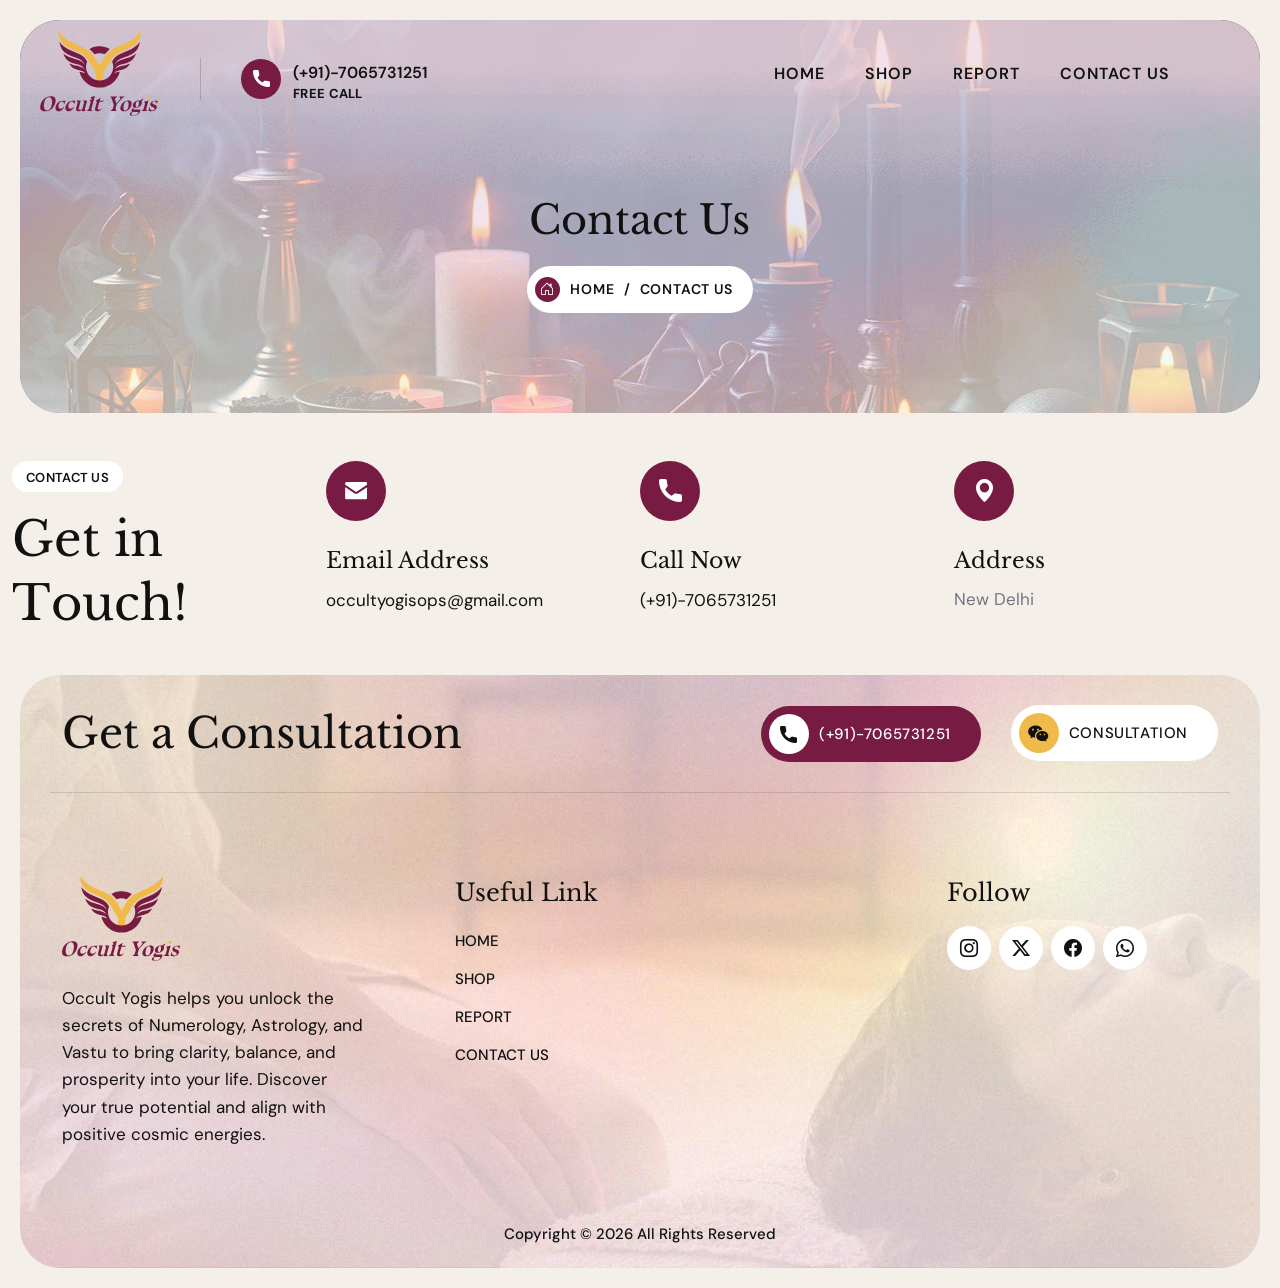
<file: contact.html>
<!doctype html>
<html lang="en-US">
<meta http-equiv="content-type" content="text/html;charset=UTF-8">
<head>
  <meta charset="UTF-8">
  <meta name="author" content="">
  <meta name="viewport" content="width=device-width, initial-scale=1">
  <title>Occult Yogis : Home</title>
  <meta name='robots' content='max-image-preview:large'>
  <link rel='dns-prefetch' href='http://fonts.googleapis.com/'>
  <link rel='preconnect' href='https://fonts.gstatic.com/' crossorigin>
  <link rel='stylesheet' id='bootstrap-css' href='wp-content/themes/pranam/assets/css/bootstrap.min4d80.css?ver=6.9.1' media='all'>
  <link rel='stylesheet' id='animate-css' href='wp-content/themes/pranam/assets/css/animate4d80.css?ver=6.9.1' media='all'>
  <link rel='stylesheet' id='bootstrap-icon-css' href='wp-content/themes/pranam/assets/css/bootstrap-icons4d80.css?ver=6.9.1' media='all'>
  <link rel='stylesheet' id='pranam-icon-css' href='wp-content/themes/pranam/assets/css/pranam-icon4d80.css?ver=6.9.1' media='all'>
  <link rel='stylesheet' id='magnific-popup-css' href='wp-content/themes/pranam/assets/css/magnific-popup4d80.css?ver=6.9.1' media='all'>
  <link rel='stylesheet' id='swiper-pranam-css' href='wp-content/themes/pranam/assets/css/swiper-bundle.min4d80.css?ver=6.9.1' media='all'>
  <link rel='stylesheet' id='odometer-css' href='wp-content/themes/pranam/assets/css/odometer4d80.css?ver=6.9.1' media='all'>
  <link rel='stylesheet' id='base-css' href='wp-content/themes/pranam/assets/css/base4d80.css?ver=6.9.1' media='all'>
  <link rel='stylesheet' id='shortcodes-css' href='wp-content/themes/pranam/assets/css/shortcodes4d80.css?ver=6.9.1' media='all'>
  <link rel='stylesheet' id='pranam-style-css' href='wp-content/themes/pranam/assets/css/theme-style4d80.css?ver=6.9.1' media='all'>
  <link rel='stylesheet' id='elementor-icons-css' href='wp-content/plugins/elementor/assets/lib/eicons/css/elementor-icons.min7f15.css?ver=5.47.0' media='all'>
  <link rel='stylesheet' id='elementor-frontend-css' href='wp-content/uploads/elementor/css/custom-frontend.mined5e.css?ver=1770178173' media='all'>
  <link rel='stylesheet' id='elementor-post-8-css' href='wp-content/uploads/elementor/css/post-8ed5e.css?ver=1770178173' media='all'>
  <link rel='stylesheet' id='widget-image-css' href='wp-content/plugins/elementor/assets/css/widget-image.mind341.css?ver=3.35.0' media='all'>
  <link rel='stylesheet' id='widget-heading-css' href='wp-content/plugins/elementor/assets/css/widget-heading.mind341.css?ver=3.35.0' media='all'>
  <link rel='stylesheet' id='e-animation-fadeInUp-css' href='wp-content/plugins/elementor/assets/lib/animations/styles/fadeInUp.mind341.css?ver=3.35.0' media='all'>
  <link rel='stylesheet' id='elementor-post-9217-css' href='wp-content/uploads/elementor/css/post-9217b172.css?ver=1770180187' media='all'>
  <link rel="stylesheet" href="https://fonts.googleapis.com/css?family=DM%20Sans:400%7CLibre%20Baskerville:400&amp;display=swap&amp;ver=6.9.1" media="print" onload="this.media='all'">
  <link rel='stylesheet' id='elementor-gf-roboto-css' href='https://fonts.googleapis.com/css?family=Roboto:100,100italic,200,200italic,300,300italic,400,400italic,500,500italic,600,600italic,700,700italic,800,800italic,900,900italic&amp;display=swap' media='all'>
  <script src="wp-includes/js/jquery/jquery.minf43b.js?ver=3.7.1" id="jquery-core-js"></script>
  <script src="wp-includes/js/jquery/jquery-migrate.min5589.js?ver=3.4.1" id="jquery-migrate-js"></script>
  <link rel="icon" href="img/favicon.ico">
  <link rel="apple-touch-icon" href="img/favicon.ico">
  <link rel='stylesheet' href="css/main.min.css">
</head>
<body class="wp-singular page-template-default page page-id-1808 wp-custom-logo wp-embed-responsive wp-theme-pranam elementor-default elementor-kit-8 elementor-page elementor-page-1808">
  <div id="page-wrapper" class="page-wrapper">
    <header id="site-header" class="header header-1">
      <div id="header-wrap">
        <div class="container-fluid p-0">
          <div class="row">
            <div class="col">
              <nav class="ht-navigation">
                <a class="navbar-brand logo m-0" href="index.html">
                  <img class="img-fluid" src="img/logo.svg" alt="Logo Img" height="80" width="120">
                </a>
                <a class="navbar-brand logo m-0 sticky-logo" href="index.html">
                  <img class="img-fluid" src="img/logo.svg" alt="Logo Img" height="70" width="120">
                </a>
                <div class="ht-mobile-menu-bg"></div>
                <div class="header-number">
                  <i class="flaticon flaticon-call"></i>
                  <div>
                    <a href="tel:+917065731251">(+91)-7065731251</a>
                    <span>Free Call</span>
                  </div>
                </div>
                <div class="navigation-top">
                  <div class="main-nav">
                    <ul id="menu-main-menu" class="menu">
                      <li class="menu-item"><a href="index.html">Home</a></li>
                      <li class="menu-item"><a href="https://store.occultyogis.com/" target="_blank">Shop</a></li>
                      <li class="menu-item"><a href="https://report.occultyogi.com/" target="_blank">Report</a></li>
                      <li class="menu-item"><a href="contact.html">Contact Us</a></li>
                    </ul>
                  </div>
                  <button id="menu-toggle" class="nav-menu-toggle ht-toggler" type="button"><i class="bi bi-list"></i></button>
                </div>
                <!-- <div class="right-nav align-items-center d-flex justify-content-end">
                  <a class="themeht-btn dark-btn" href="contact-us/index.html"><span>Appointment</span>
                    <i class="flaticon flaticon-right-up"></i>
                  </a>
                </div> -->
              </nav>
            </div>
          </div>
        </div>
      </div>
    </header>
    <section class="page-title page-title-overlay breadcrumb-1" style="background-image:url(img/banner.webp);">
      <div class="container">
        <div class="row">
          <div class="col-lg-12">
            <div class="theme-breadcrumb-box">
              <h1>Contact Us</h1>
              <nav aria-label="breadcrumb" class="page-breadcrumb">
                <ol class="breadcrumb">
                  <li class="breadcrumb-item"><a href="index.html"><i class="bi bi-house-door me-1"></i>Home</a></li>
                  <li class="breadcrumb-item active" aria-current="page">Contact Us</li>
                </ol>
              </nav>
            </div>
          </div>
        </div>
      </div>
    </section>
    <div class="page-content mt-5">
      <div class="container">
        <div id="post-1808" class="post-1808 page type-page status-publish hentry">
          <div class="entry-content">
            <div data-elementor-type="wp-page" data-elementor-id="1808" class="elementor elementor-1808">
              <section class="elementor-section elementor-top-section elementor-element elementor-element-4d484e2 elementor-section-boxed elementor-section-height-default elementor-section-height-default default" data-id="4d484e2" data-element_type="section" data-e-type="section">
                <div class="elementor-container elementor-column-gap-no">
                  <div class="elementor-column elementor-col-25 elementor-top-column elementor-element elementor-element-ac54296" data-id="ac54296" data-element_type="column" data-e-type="column">
                    <div class="elementor-widget-wrap elementor-element-populated">
                      <div class="elementor-element elementor-element-0fba651 elementor-widget elementor-widget-title"
                        data-id="0fba651" data-element_type="widget" data-e-type="widget"
                        data-widget_type="title.default">
                        <div class="elementor-widget-container">
                          <div class="theme-title ht-split-text  left">
                            <h6 class="">Contact Us</h6>
                            <h2 data-splitting>Get in Touch!</h2>
                          </div>
                        </div>
                      </div>
                    </div>
                  </div>
                  <div class="elementor-column elementor-col-25 elementor-top-column elementor-element elementor-element-01027af" data-id="01027af" data-element_type="column" data-e-type="column">
                    <div class="elementor-widget-wrap elementor-element-populated">
                      <div class="elementor-element elementor-element-8cacafa elementor-widget elementor-widget-contact-list" data-id="8cacafa" data-element_type="widget" data-e-type="widget" data-widget_type="contact-list.default">
                        <div class="elementor-widget-container">
                          <div class="contact-media">
                            <i class="flaticon flaticon-envelope"></i>
                            <h4>Email Address</h4>
                            <div class="contact-media-text">
                              <a href="mailto:occultyogisops@gmail.com">occultyogisops@gmail.com</a>
                            </div>
                          </div>
                        </div>
                      </div>
                    </div>
                  </div>
                  <div class="elementor-column elementor-col-25 elementor-top-column elementor-element elementor-element-44689f6" data-id="44689f6" data-element_type="column" data-e-type="column">
                    <div class="elementor-widget-wrap elementor-element-populated">
                      <div class="elementor-element elementor-element-225e51c elementor-widget elementor-widget-contact-list" data-id="225e51c" data-element_type="widget" data-e-type="widget" data-widget_type="contact-list.default">
                        <div class="elementor-widget-container">
                          <div class="contact-media ">
                            <i class="flaticon flaticon-call"></i>
                            <h4>Call Now</h4>
                            <div class="contact-media-text">
                              <a href="tel:+917065731251">(+91)-7065731251</a>
                            </div>
                          </div>
                        </div>
                      </div>
                    </div>
                  </div>
                  <div
                    class="elementor-column elementor-col-25 elementor-top-column elementor-element elementor-element-c6469f6"
                    data-id="c6469f6" data-element_type="column" data-e-type="column">
                    <div class="elementor-widget-wrap elementor-element-populated">
                      <div
                        class="elementor-element elementor-element-46018b4 elementor-widget elementor-widget-contact-list"
                        data-id="46018b4" data-element_type="widget" data-e-type="widget"
                        data-widget_type="contact-list.default">
                        <div class="elementor-widget-container">
                          <div class="contact-media ">
                            <i class="flaticon flaticon-location-pin"></i>
                            <h4>Address</h4>
                            <div class="contact-media-text">
                              <p class="mb-0">New Delhi</p>
                            </div>
                          </div>
                        </div>
                      </div>
                    </div>
                  </div>
                </div>
              </section>
             
            </div>
          </div>
        </div>
      </div>
    </div>
    <footer class="footer">
      <div class="primary-footer">
        <div class="container">
          <div class="row footer-top">
            <div class="col-md-6">
              <aside id="custom_html-31"
                class="widget_text widget-odd widget-last widget-first widget-1 footer-top-title footer-widget widget widget_custom_html">
                <div class="textwidget custom-html-widget">Get a Consultation</div>
              </aside>
            </div>
            <div class="col-md-6">
              <aside id="custom_html-32"
                class="widget_text widget-odd widget-last widget-first widget-1 footer-top-button text-end footer-widget widget widget_custom_html">
                <div class="textwidget custom-html-widget">
                  <a href="tel:+917065731251" class="themeht-btn primary-btn"><i class="flaticon flaticon-call"></i> <span>(+91)-7065731251</span></a>
                  <a href="contact.html" class="themeht-btn white-btn"><i class="bi bi-wechat"></i> <span>Consultation</span></a>
                </div>
              </aside>
            </div>
          </div>
          <div class="row">
            <div class="col-lg-4">
              <a class="footer-logo d-inline-block logo mb-4" href="index.html">
                <img class="img-fluid" src="img/logo.svg" alt="Logo Img" height="80" width="120">
              </a>
              <aside id="text-7" class="widget-odd widget-last widget-first widget-1 footer-widget widget widget_text">
                <div class="textwidget">
                  <p>Occult Yogis helps you unlock the secrets of Numerology, Astrology, and Vastu to bring clarity, balance, and prosperity into your life. Discover your true potential and align with positive cosmic energies.</p>
                </div>
              </aside>
            </div>
            <div class="col-lg-5">
              <aside id="nav_menu-15"
                class="widget-odd widget-last widget-first widget-1 footer-widget widget widget_nav_menu">
                <h5 class="widget-title">Useful Link</h5>
                <div class="menu-footer-menu-container">
                  <ul id="menu-footer-menu" class="menu">
                    <li class="menu-item"><a href="index.html">Home</a></li>
                    <li class="menu-item"><a href="https://store.occultyogis.com/" target="_blank">Shop</a></li>
                    <li class="menu-item"><a href="https://report.occultyogi.com/" target="_blank">Report</a></li>
                    <li class="menu-item"><a href="contact.html">Contact Us</a></li>
                  </ul>
                </div>
              </aside>
            </div>
            <div class="col-lg-3">
              <div class="footer-subscribe"></div>
              <aside id="custom_html-30"
                class="widget_text widget-odd widget-last widget-first widget-1 m-0 footer-widget widget widget_custom_html">
                <h5 class="widget-title">Follow</h5>
                <div class="textwidget custom-html-widget">
                  <ul class="list-inline ps-0 ms-0 social-icons footer-social">
                    <li class="list-inline-item"><a href="https://www.instagram.com/occultyogisofficial/"><i aria-hidden="true" class="bi bi-instagram"></i></a></li>
                    <li class="list-inline-item"><a href="#"><i aria-hidden="true" class="bi bi-twitter-x"></i></a></li>
                    <li class="list-inline-item"><a href="#"><i aria-hidden="true" class="bi bi-facebook"></i></a></li>
                    <li class="list-inline-item"><a href="https://wa.me/919968353570?text=Hi,&nbsp;I&nbsp;would&nbsp;like&nbsp;to&nbsp;get&nbsp;more&nbsp;information..!" target="_blank"><i aria-hidden="true" class="bi bi-whatsapp"></i></a></li>
                  </ul>
                </div>
              </aside>
            </div>
          </div>
        </div>
      </div>
      <div class="secondary-footer">
        <div class="container">
          <div class="row align-items-center secondary-footer-inner">
            <div class="col-lg-12 text-center mt-lg-0">
              <div class="copyright">Copyright © 2026 All Rights Reserved</div>
            </div>
          </div>
        </div>
      </div>
    </footer>
  </div>
  <div class="scroll-top">
    <svg class="scroll-circle svg-content" width="100%" height="100%" viewBox="-1 -1 102 102"><path d="M50,1 a49,49 0 0,1 0,98 a49,49 0 0,1 0,-98" /></svg>
  </div>
  <script src="wp-includes/js/dist/hooks.minaf5f.js?ver=dd5603f07f9220ed27f1" id="wp-hooks-js"></script>
  <script src="wp-includes/js/dist/i18n.min1cde.js?ver=c26c3dc7bed366793375" id="wp-i18n-js"></script>
  <script src="wp-content/themes/pranam/assets/js/bootstrap.bundle.min4d80.js?ver=6.9.1" id="bootstrap-js"></script>
  <script src="wp-content/themes/pranam/assets/js/jquery-appear4d80.js?ver=6.9.1" id="jquery-appear-js"></script>
  <script src="wp-content/themes/pranam/assets/js/odometer.min4d80.js?ver=6.9.1" id="odometer-js"></script>
  <script src="wp-content/themes/pranam/assets/js/jquery.magnific-popup.min4d80.js?ver=6.9.1" id="magnific-popup-js"></script>
  <script src="wp-content/themes/pranam/assets/js/splitting.min4d80.js?ver=6.9.1" id="splitting-js"></script>
  <script src="wp-content/themes/pranam/assets/js/gsap.min4d80.js?ver=6.9.1" id="gsap-js"></script>
  <script src="wp-content/themes/pranam/assets/js/scrolltrigger.min4d80.js?ver=6.9.1" id="scrolltrigger-js"></script>
  <script src="wp-content/themes/pranam/assets/js/title-text4d80.js?ver=6.9.1" id="title-text-js"></script>
  <script src="wp-content/themes/pranam/assets/js/ht-split-img4d80.js?ver=6.9.1" id="ht-split-img-js"></script>
  <script src="wp-content/plugins/elementor/assets/lib/swiper/v8/swiper.min94a4.js?ver=8.4.5" id="swiper-js"></script>
  <script src="wp-content/themes/pranam/assets/js/sticksy.min4d80.js?ver=6.9.1" id="sticksy-js"></script>
  <script src="wp-content/themes/pranam/assets/js/theme-script4d80.js?ver=6.9.1" id="pranam-script-js"></script>
  <!-- <script src="wp-content/plugins/elementor/assets/js/webpack.runtime.mind341.js?ver=3.35.0" id="elementor-webpack-runtime-js"></script> -->
  <script src="wp-content/plugins/elementor/assets/js/frontend-modules.mind341.js?ver=3.35.0" id="elementor-frontend-modules-js"></script>
  <script src="wp-includes/js/jquery/ui/core.minb37e.js?ver=1.13.3" id="jquery-ui-core-js"></script>
  <script id="elementor-frontend-js-before">
    var elementorFrontendConfig = {
      "environmentMode": {
        "edit": false,
        "wpPreview": false,
        "isScriptDebug": false
      },
      "i18n": {
        "shareOnFacebook": "Share on Facebook",
        "shareOnTwitter": "Share on Twitter",
        "pinIt": "Pin it",
        "download": "Download",
        "downloadImage": "Download image",
        "fullscreen": "Fullscreen",
        "zoom": "Zoom",
        "share": "Share",
        "playVideo": "Play Video",
        "previous": "Previous",
        "next": "Next",
        "close": "Close",
        "a11yCarouselPrevSlideMessage": "Previous slide",
        "a11yCarouselNextSlideMessage": "Next slide",
        "a11yCarouselFirstSlideMessage": "This is the first slide",
        "a11yCarouselLastSlideMessage": "This is the last slide",
        "a11yCarouselPaginationBulletMessage": "Go to slide"
      },
      "is_rtl": false,
      "breakpoints": {
        "xs": 0,
        "sm": 480,
        "md": 768,
        "lg": 1025,
        "xl": 1440,
        "xxl": 1600
      },
      "responsive": {
        "breakpoints": {
          "mobile": {
            "label": "Mobile Portrait",
            "value": 767,
            "default_value": 767,
            "direction": "max",
            "is_enabled": true
          },
          "mobile_extra": {
            "label": "Mobile Landscape",
            "value": 880,
            "default_value": 880,
            "direction": "max",
            "is_enabled": true
          },
          "tablet": {
            "label": "Tablet Portrait",
            "value": 1024,
            "default_value": 1024,
            "direction": "max",
            "is_enabled": true
          },
          "tablet_extra": {
            "label": "Tablet Landscape",
            "value": 1200,
            "default_value": 1200,
            "direction": "max",
            "is_enabled": true
          },
          "laptop": {
            "label": "Laptop",
            "value": 1366,
            "default_value": 1366,
            "direction": "max",
            "is_enabled": true
          },
          "widescreen": {
            "label": "Widescreen",
            "value": 2400,
            "default_value": 2400,
            "direction": "min",
            "is_enabled": true
          }
        },
        "hasCustomBreakpoints": true
      },
      "version": "3.35.0",
      "is_static": false,
      "experimentalFeatures": {
        "additional_custom_breakpoints": true,
        "home_screen": true,
        "global_classes_should_enforce_capabilities": true,
        "e_variables": true,
        "cloud-library": true,
        "e_opt_in_v4_page": true,
        "e_components": true,
        "e_interactions": true,
        "e_editor_one": true,
        "import-export-customization": true
      },
      "urls": {
        "assets": "\/wp-content\/plugins\/elementor\/assets\/",
        "uploadUrl": "\/wp-content\/uploads"
      },
      "nonces": {
        "floatingButtonsClickTracking": "b3f9829418"
      },
      "swiperClass": "swiper",
      "settings": {
        "page": [],
        "editorPreferences": []
      },
      "kit": {
        "active_breakpoints": ["viewport_mobile", "viewport_mobile_extra", "viewport_tablet", "viewport_tablet_extra",
          "viewport_laptop", "viewport_widescreen"
        ],
        "global_image_lightbox": "yes",
        "lightbox_enable_counter": "yes",
        "lightbox_enable_fullscreen": "yes",
        "lightbox_enable_zoom": "yes",
        "lightbox_enable_share": "yes",
        "lightbox_title_src": "title",
        "lightbox_description_src": "description"
      },
      "post": {
        "id": 398,
        "title": "Pranam%20%E2%80%93%20Reiki%20Healing%20%26%20Meditation%20WordPress%20Theme",
        "excerpt": "Morbi porta dolor quis sem ultricies maximus. Nunc accumsan dui vel lobortis pulvinar. Duis convallis odio ut dignissim faucibus.",
        "featuredImage": "\/wp-content\/uploads\/2025\/02\/blog-img03-1024x731.jpg"
      }
    };
  </script>
  <script src="wp-content/plugins/elementor/assets/js/frontend.mind341.js?ver=3.35.0" id="elementor-frontend-js">
  </script>
</body>

</html>
</file>
<file: wp-content/themes/pranam/assets/css/pranam-icon4d80.css>
/*!
*    ______ _       _   _
*    |  ____| |     | | (_)
*    | |__  | | __ _| |_ _  ___ ___  _ __
*    |  __| | |/ _` | __| |/ __/ _ \| '_ \
*    | |    | | (_| | |_| | (_| (_) | | | |
*    |_|    |_|\__,_|\__|_|\___\___/|_| |_|
*
*         https://www.flaticon.com
*/

@font-face {
    font-family: "flaticon_mycollection";
    src: url("../fonts/flaticon_mycollection9292.woff2?49292b0f38f130092f00ca495d688a67") format("woff2"),
url("../fonts/flaticon_mycollection9292.woff?49292b0f38f130092f00ca495d688a67") format("woff"),
url("../fonts/flaticon_mycollection9292.eot?49292b0f38f130092f00ca495d688a67#iefix") format("embedded-opentype"),
url("../fonts/flaticon_mycollection9292.ttf?49292b0f38f130092f00ca495d688a67") format("truetype"),
url("../fonts/flaticon_mycollection9292.html?49292b0f38f130092f00ca495d688a67#flaticon_mycollection") format("svg")
}

i[class^="flaticon-"]:before, i[class*=" flaticon-"]:before {
    font-family: flaticon_mycollection !important;
    font-style: normal;
    font-weight: normal !important;
    font-variant: normal;
    text-transform: none;
    line-height: inherit;
    -webkit-font-smoothing: antialiased;
    -moz-osx-font-smoothing: grayscale;
    vertical-align: -0.125em;
}

.flaticon-play-button-arrowhead:before {
    content: "\f101";
}
.flaticon-check-mark:before {
    content: "\f102";
}
.flaticon-left-quote:before {
    content: "\f103";
}
.flaticon-namaste:before {
    content: "\f104";
}
.flaticon-krishna:before {
    content: "\f105";
}
.flaticon-call:before {
    content: "\f106";
}
.flaticon-temple:before {
    content: "\f107";
}
.flaticon-loupe:before {
    content: "\f108";
}
.flaticon-standing-bell:before {
    content: "\f109";
}
.flaticon-pills:before {
    content: "\f10a";
}
.flaticon-healing:before {
    content: "\f10b";
}
.flaticon-reiki:before {
    content: "\f10c";
}
.flaticon-ganesha:before {
    content: "\f10d";
}
.flaticon-zen:before {
    content: "\f10e";
}
.flaticon-comment:before {
    content: "\f10f";
}
.flaticon-massage:before {
    content: "\f110";
}
.flaticon-diwali:before {
    content: "\f111";
}
.flaticon-phone-call:before {
    content: "\f112";
}
.flaticon-home:before {
    content: "\f113";
}
.flaticon-pills-1:before {
    content: "\f114";
}
.flaticon-clock:before {
    content: "\f115";
}
.flaticon-paper-plane:before {
    content: "\f116";
}
.flaticon-swastika:before {
    content: "\f117";
}
.flaticon-yoga:before {
    content: "\f118";
}
.flaticon-yoga-ball:before {
    content: "\f119";
}
.flaticon-sahasrara:before {
    content: "\f11a";
}
.flaticon-map-location:before {
    content: "\f11b";
}
.flaticon-body-massage:before {
    content: "\f11c";
}
.flaticon-mudra:before {
    content: "\f11d";
}
.flaticon-antibiotic:before {
    content: "\f11e";
}
.flaticon-yoga-pose:before {
    content: "\f11f";
}
.flaticon-yoga-pose-1:before {
    content: "\f120";
}
.flaticon-yoga-pose-2:before {
    content: "\f121";
}
.flaticon-yoga-pose-3:before {
    content: "\f122";
}
.flaticon-yoga-pose-4:before {
    content: "\f123";
}
.flaticon-yoga-pose-5:before {
    content: "\f124";
}
.flaticon-yoga-pose-6:before {
    content: "\f125";
}
.flaticon-shiva:before {
    content: "\f126";
}
.flaticon-ganesha-1:before {
    content: "\f127";
}
.flaticon-reiki-1:before {
    content: "\f128";
}
.flaticon-yoga-pose-7:before {
    content: "\f129";
}
.flaticon-yoga-pose-8:before {
    content: "\f12a";
}
.flaticon-yoga-pose-9:before {
    content: "\f12b";
}
.flaticon-yoga-pose-10:before {
    content: "\f12c";
}
.flaticon-yoga-pose-11:before {
    content: "\f12d";
}
.flaticon-yoga-pose-12:before {
    content: "\f12e";
}
.flaticon-yoga-pose-13:before {
    content: "\f12f";
}
.flaticon-yoga-pose-14:before {
    content: "\f130";
}
.flaticon-yoga-pose-15:before {
    content: "\f131";
}
.flaticon-yoga-pose-16:before {
    content: "\f132";
}
.flaticon-reiki-2:before {
    content: "\f133";
}
.flaticon-meditation:before {
    content: "\f134";
}
.flaticon-user:before {
    content: "\f135";
}
.flaticon-reiki-3:before {
    content: "\f136";
}
.flaticon-reiki-4:before {
    content: "\f137";
}
.flaticon-calendar:before {
    content: "\f138";
}
.flaticon-bath-towel:before {
    content: "\f139";
}
.flaticon-cosmetics:before {
    content: "\f13a";
}
.flaticon-healing-1:before {
    content: "\f13b";
}
.flaticon-reflexology:before {
    content: "\f13c";
}
.flaticon-massager:before {
    content: "\f13d";
}
.flaticon-buddhist:before {
    content: "\f13e";
}
.flaticon-carpet:before {
    content: "\f13f";
}
.flaticon-bhagavad-gita:before {
    content: "\f140";
}
.flaticon-location-pin:before {
    content: "\f141";
}
.flaticon-gem:before {
    content: "\f142";
}
.flaticon-email:before {
    content: "\f143";
}
.flaticon-temple-1:before {
    content: "\f144";
}
.flaticon-yagna:before {
    content: "\f145";
}
.flaticon-up-right-arrow:before {
    content: "\f146";
}
.flaticon-mandala:before {
    content: "\f147";
}
.flaticon-lotus-flower:before {
    content: "\f148";
}
.flaticon-cross:before {
    content: "\f149";
}
.flaticon-reiki-5:before {
    content: "\f14a";
}
.flaticon-reiki-6:before {
    content: "\f14b";
}
.flaticon-prayer:before {
    content: "\f14c";
}
.flaticon-massage-1:before {
    content: "\f14d";
}
.flaticon-fingers:before {
    content: "\f14e";
}
.flaticon-foot-massage:before {
    content: "\f14f";
}
.flaticon-buddhist-1:before {
    content: "\f150";
}
.flaticon-surya:before {
    content: "\f151";
}
.flaticon-eye:before {
    content: "\f152";
}
.flaticon-pongal:before {
    content: "\f153";
}
.flaticon-wat-phra-kaew:before {
    content: "\f154";
}
.flaticon-folder:before {
    content: "\f155";
}
.flaticon-vishnu:before {
    content: "\f156";
}
.flaticon-pooja:before {
    content: "\f157";
}
.flaticon-regeneration:before {
    content: "\f158";
}
.flaticon-temple-2:before {
    content: "\f159";
}
.flaticon-lingam:before {
    content: "\f15a";
}
.flaticon-chakra:before {
    content: "\f15b";
}
.flaticon-chakra-1:before {
    content: "\f15c";
}
.flaticon-pilates:before {
    content: "\f15d";
}
.flaticon-pilates-1:before {
    content: "\f15e";
}
.flaticon-meditate:before {
    content: "\f15f";
}
.flaticon-check-mark-1:before {
    content: "\f160";
}
.flaticon-speech-therapy:before {
    content: "\f161";
}
.flaticon-restitution:before {
    content: "\f162";
}
.flaticon-reiki-7:before {
    content: "\f163";
}
.flaticon-therapy:before {
    content: "\f164";
}
.flaticon-om:before {
    content: "\f165";
}
.flaticon-heal:before {
    content: "\f166";
}
.flaticon-massage-2:before {
    content: "\f167";
}
.flaticon-reiki-8:before {
    content: "\f168";
}
.flaticon-incense:before {
    content: "\f169";
}
.flaticon-yoga-1:before {
    content: "\f16a";
}
.flaticon-lotus:before {
    content: "\f16b";
}
.flaticon-wound:before {
    content: "\f16c";
}
.flaticon-injury:before {
    content: "\f16d";
}
.flaticon-om-1:before {
    content: "\f16e";
}
.flaticon-meditation-1:before {
    content: "\f16f";
}
.flaticon-flower:before {
    content: "\f170";
}
.flaticon-meditation-2:before {
    content: "\f171";
}
.flaticon-mental-disorder:before {
    content: "\f172";
}
.flaticon-facial-massage:before {
    content: "\f173";
}
.flaticon-downloads:before {
    content: "\f174";
}
.flaticon-psychology:before {
    content: "\f175";
}
.flaticon-reiki-symbols:before {
    content: "\f176";
}
.flaticon-right-up:before {
    content: "\f177";
}
.flaticon-meditation-3:before {
    content: "\f178";
}
.flaticon-anahata:before {
    content: "\f179";
}
.flaticon-alternative-medicine:before {
    content: "\f17a";
}
.flaticon-reiki-9:before {
    content: "\f17b";
}
.flaticon-therapy-1:before {
    content: "\f17c";
}
.flaticon-chiropractic:before {
    content: "\f17d";
}
.flaticon-vel:before {
    content: "\f17e";
}
.flaticon-mandala-1:before {
    content: "\f17f";
}
.flaticon-pooja-1:before {
    content: "\f180";
}
.flaticon-meditate-1:before {
    content: "\f181";
}
.flaticon-radiation:before {
    content: "\f182";
}
.flaticon-yoga-2:before {
    content: "\f183";
}
.flaticon-yoga-3:before {
    content: "\f184";
}
.flaticon-yoga-4:before {
    content: "\f185";
}
.flaticon-yoga-5:before {
    content: "\f186";
}
.flaticon-yoga-6:before {
    content: "\f187";
}
.flaticon-arrow:before {
    content: "\f188";
}
.flaticon-lotus-1:before {
    content: "\f189";
}
.flaticon-right:before {
    content: "\f18a";
}
.flaticon-left:before {
    content: "\f18b";
}
.flaticon-chakra-2:before {
    content: "\f18c";
}
.flaticon-yoga-7:before {
    content: "\f18d";
}
.flaticon-download:before {
    content: "\f18e";
}
.flaticon-relaxation:before {
    content: "\f18f";
}
.flaticon-leaves:before {
    content: "\f190";
}
.flaticon-self-love:before {
    content: "\f191";
}
.flaticon-energy:before {
    content: "\f192";
}
.flaticon-gardening:before {
    content: "\f193";
}
.flaticon-right-1:before {
    content: "\f194";
}
.flaticon-left-1:before {
    content: "\f195";
}
.flaticon-yoga-8:before {
    content: "\f196";
}
.flaticon-offering:before {
    content: "\f197";
}
.flaticon-healthy:before {
    content: "\f198";
}
.flaticon-sound:before {
    content: "\f199";
}
.flaticon-yoga-9:before {
    content: "\f19a";
}
.flaticon-ritual:before {
    content: "\f19b";
}
.flaticon-hinduism:before {
    content: "\f19c";
}
.flaticon-meditation-4:before {
    content: "\f19d";
}
.flaticon-reiki-10:before {
    content: "\f19e";
}
.flaticon-healing-2:before {
    content: "\f19f";
}
.flaticon-meditation-app:before {
    content: "\f1a0";
}
.flaticon-karma:before {
    content: "\f1a1";
}
.flaticon-envelope:before {
    content: "\f1a2";
}
.flaticon-healing-3:before {
    content: "\f1a3";
}
.flaticon-lotus-2:before {
    content: "\f1a4";
}
.flaticon-yoga-10:before {
    content: "\f1a5";
}
.flaticon-yoga-11:before {
    content: "\f1a6";
}
.flaticon-yoga-12:before {
    content: "\f1a7";
}
.flaticon-healthcare:before {
    content: "\f1a8";
}
.flaticon-alternative-medicine-1:before {
    content: "\f1a9";
}
.flaticon-exercise:before {
    content: "\f1aa";
}
.flaticon-yang:before {
    content: "\f1ab";
}
.flaticon-wellness:before {
    content: "\f1ac";
}
.flaticon-medicine:before {
    content: "\f1ad";
}
.flaticon-face:before {
    content: "\f1ae";
}
.flaticon-affirmations:before {
    content: "\f1af";
}
.flaticon-treatment-plan:before {
    content: "\f1b0";
}
.flaticon-healing-4:before {
    content: "\f1b1";
}
.flaticon-occupational-therapy:before {
    content: "\f1b2";
}
.flaticon-healing-heart:before {
    content: "\f1b3";
}
.flaticon-psychiatry:before {
    content: "\f1b4";
}
.flaticon-buddha:before {
    content: "\f1b5";
}
.flaticon-meditation-5:before {
    content: "\f1b6";
}
.flaticon-mindfulness:before {
    content: "\f1b7";
}
.flaticon-holistic-health:before {
    content: "\f1b8";
}
.flaticon-body-weight-scale:before {
    content: "\f1b9";
}
.flaticon-spiritual-wellness:before {
    content: "\f1ba";
}
.flaticon-spiritual-wellness-1:before {
    content: "\f1bb";
}
.flaticon-yoga-app:before {
    content: "\f1bc";
}
.flaticon-third-eye:before {
    content: "\f1bd";
}
.flaticon-meditation-6:before {
    content: "\f1be";
}
</file>
<file: wp-content/themes/pranam/assets/css/odometer4d80.css>
.odometer.odometer-auto-theme, .odometer.odometer-theme-default {
  display: inline-block;
  vertical-align: middle;
  *vertical-align: auto;
  *zoom: 1;
  *display: inline;
  position: relative;
}
.odometer.odometer-auto-theme .odometer-digit, .odometer.odometer-theme-default .odometer-digit {
  display: inline-block;
  vertical-align: middle;
  *vertical-align: auto;
  *zoom: 1;
  *display: inline;
  position: relative;
}
.odometer.odometer-auto-theme .odometer-digit .odometer-digit-spacer, .odometer.odometer-theme-default .odometer-digit .odometer-digit-spacer {
  display: inline-block;
  vertical-align: middle;
  *vertical-align: auto;
  *zoom: 1;
  *display: inline;
  visibility: hidden;
}
.odometer.odometer-auto-theme .odometer-digit .odometer-digit-inner, .odometer.odometer-theme-default .odometer-digit .odometer-digit-inner {
  text-align: left;
  display: block;
  position: absolute;
  top: 0;
  left: 0;
  right: 0;
  bottom: 0;
  overflow: hidden;
}
.odometer.odometer-auto-theme .odometer-digit .odometer-ribbon, .odometer.odometer-theme-default .odometer-digit .odometer-ribbon {
  display: block;
}
.odometer.odometer-auto-theme .odometer-digit .odometer-ribbon-inner, .odometer.odometer-theme-default .odometer-digit .odometer-ribbon-inner {
  display: block;
  -webkit-backface-visibility: hidden;
}
.odometer.odometer-auto-theme .odometer-digit .odometer-value, .odometer.odometer-theme-default .odometer-digit .odometer-value {
  display: block;
  -webkit-transform: translateZ(0);
}
.odometer.odometer-auto-theme .odometer-digit .odometer-value.odometer-last-value, .odometer.odometer-theme-default .odometer-digit .odometer-value.odometer-last-value {
  position: absolute;
}
.odometer.odometer-auto-theme.odometer-animating-up .odometer-ribbon-inner, .odometer.odometer-theme-default.odometer-animating-up .odometer-ribbon-inner {
  -webkit-transition: -webkit-transform 2s;
  -moz-transition: -moz-transform 2s;
  -ms-transition: -ms-transform 2s;
  -o-transition: -o-transform 2s;
  transition: transform 2s;
}
.odometer.odometer-auto-theme.odometer-animating-up.odometer-animating .odometer-ribbon-inner, .odometer.odometer-theme-default.odometer-animating-up.odometer-animating .odometer-ribbon-inner {
  -webkit-transform: translateY(-100%);
  -moz-transform: translateY(-100%);
  -ms-transform: translateY(-100%);
  -o-transform: translateY(-100%);
  transform: translateY(-100%);
}
.odometer.odometer-auto-theme.odometer-animating-down .odometer-ribbon-inner, .odometer.odometer-theme-default.odometer-animating-down .odometer-ribbon-inner {
  -webkit-transform: translateY(-100%);
  -moz-transform: translateY(-100%);
  -ms-transform: translateY(-100%);
  -o-transform: translateY(-100%);
  transform: translateY(-100%);
}
.odometer.odometer-auto-theme.odometer-animating-down.odometer-animating .odometer-ribbon-inner, .odometer.odometer-theme-default.odometer-animating-down.odometer-animating .odometer-ribbon-inner {
  -webkit-transition: -webkit-transform 2s;
  -moz-transition: -moz-transform 2s;
  -ms-transition: -ms-transform 2s;
  -o-transition: -o-transform 2s;
  transition: transform 2s;
  -webkit-transform: translateY(0);
  -moz-transform: translateY(0);
  -ms-transform: translateY(0);
  -o-transform: translateY(0);
  transform: translateY(0);
}
.odometer.odometer-auto-theme .odometer-value, .odometer.odometer-theme-default .odometer-value {
  text-align: center;
}
</file>
<file: wp-content/themes/pranam/assets/css/base4d80.css>
/* ------------------------------------------------
  Project:  Pranam - Reiki Healing & Meditation WordPress Theme
  Author:   ThemeHt
------------------------------------------------ */

/* ------------------------------------------------
  Table of Contents
  1. General
  2. Transition
  3. Pre Loader
  4. Scroll to Top
  5. Header
  6. Footer
  7. Page Title
------------------------------------------------ */

/* ------------------------------------------------
                     General
------------------------------------------------*/
a,
a:focus {
	text-decoration: none !important;
}

a,
a:visited {
	text-decoration: none;
	color: var(--themeht-dark-color);
}

a:focus,
a:hover {
	color: var(--themeht-primary-color);
	text-decoration: none !important;
}
.thm{color:var(--themeht-primary-color);}
a,
button,
input {
	outline: medium none !important;
}

::-moz-selection {
	background: var(--themeht-text-color);
	color: var(--themeht-white-color);
	text-shadow: none;
}

::-moz-selection {
	background: var(--themeht-text-color);
	color: var(--themeht-white-color);
	text-shadow: none;
}

::selection {
	background: var(--themeht-text-color);
	color: var(--themeht-white-color);
	text-shadow: none;
}

.bi::before,
[class^="bi-"]::before,
[class*=" bi-"]::before {
	line-height: inherit !important;
}

/* ------------------------------------------------
                     Transition
------------------------------------------------*/
a,
.btn,
button,
img,
span,
input,
#ht-main-nav,
.main-nav>ul>li>a:before,
.main-nav .sub-menu li a:before,
.social-icons li:hover a,
.themeht-btn,
.banner-arrow-icon,
.featured-item,
.featured-item .featured-icon i,
.service-item,
.service-icon,
.service-desc,
.step-item,
.step-number,
.portfolio-item.style-2 .portfolio-image,
.swiper-button-next,
.swiper-button-prev,
.swiper .swiper-button-prev:after,
.swiper .swiper-button-next:after,
.team-social-icon,
.wp-block-search .wp-block-search__inside-wrapper .wp-block-search__button:before,
.site-main .comment-navigation .nav-links a i,
.site-main .posts-navigation .nav-links a i,
.site-main .post-navigation .nav-links a i,
.nav-title,
.service-item.style-3,
.price-table .price-img img,
.download-brochure i,
.themeht-footer-widget-area .widget ul li,
.themeht-footer-widget-area .widget ol li,
.themeht-footer-widget-area .widget .wp-block-archives li,
.themeht-footer-widget-area .widget .wp-block-latest-posts li,
.themeht-footer-widget-area .widget .widget_recent_entries li,
.themeht-footer-widget-area .widget .wp-block-categories li,
.themeht-footer-widget-area .widget .wp-block-page-list li,
.post-card .wp-block-gallery .blocks-gallery-image figcaption,
.post-card .wp-block-gallery .blocks-gallery-item figcaption,
.team-member.style-1 .team-desc::before,
#banner-pagination.swiper-pagination-clickable .swiper-pagination-bullet,
.fixed-header .search-icon i,
.service-item.style-2 .arrow-button i,
.themeht-btn svg,
.woocommerce .products ul li,
.woocommerce ul.products li,
.post-card.style-2 .post-cat,
.counter.style-1 .counter-icon,
.service-widget li a:before,
.featured-item.style-6 a i,
.themeht-btn i,
.nav-links a .nav-subtitle::before,
.sidebar-add i::after,
.service-item.style-2 .arrow-button {
	-webkit-transition: all 0.5s ease-in-out 0s;
	-moz-transition: all 0.5s ease-in-out 0s;
	-ms-transition: all 0.5s ease-in-out 0s;
	-o-transition: all 0.5s ease-in-out 0s;
	transition: all 0.5s ease-in-out 0s;
}

.footer-widget .menu li a {
	-webkit-transition: all 0.3s ease-in-out 0s;
	-moz-transition: all 0.3s ease-in-out 0s;
	-ms-transition: all 0.3s ease-in-out 0s;
	-o-transition: all 0.3s ease-in-out 0s;
	transition: all 0.3s ease-in-out 0s;
}

/* ------------------------------------------------
                     Pre Loader
------------------------------------------------*/
#ht-preloader {
	background: var(--themeht-white-color);
	bottom: 0;
	height: 100%;
	left: 0;
	overflow: hidden !important;
	position: fixed;
	right: 0;
	text-align: center;
	top: 0;
	width: 100%;
	z-index: 99999;
	display: flex;
	justify-content: center;
	align-items: center;
}

.loader {
	position: relative;
}

.loader img {
	max-height: var(--loader-img-height);

}


/* ------------------------------------------------
                   Scroll to Top
------------------------------------------------*/
.scroll-top {
	position: fixed;
	right: 30px;
	bottom: 30px;
	height: 60px;
	width: 60px;
	cursor: pointer;
	display: block;
	border-radius: 50px;
	z-index: 10000;
	opacity: 0;
	visibility: hidden;
	transform: translateY(15px);
	-webkit-transition: all 200ms linear;
	transition: all 200ms linear;
	background: var(--themeht-white-color);
}

.scroll-top.active-progress {
	opacity: 1;
	visibility: visible;
	transform: translateY(0);
}

.scroll-top::after {
	position: absolute;
	font-family: 'bootstrap-icons';
	content: '\F145';
	text-align: center;
	line-height: 60px;
	font-size: 30px;
	color: var(--themeht-body-color);
	left: 0;
	top: 0;
	height: 60px;
	width: 60px;
	cursor: pointer;
	display: block;
	z-index: 1;
	-webkit-transition: all 200ms linear;
	transition: all 200ms linear;
}

.scroll-top:hover::after {
	opacity: 0;
}

.scroll-top::before {
	position: absolute;
	font-family: 'bootstrap-icons';
	content: '\F145';
	text-align: center;
	line-height: 60px;
	font-size: 30px;
	opacity: 0;
	background-image: linear-gradient(298deg, var(--themeht-text-color), var(--themeht-text-color));
	-webkit-background-clip: text;
	-webkit-text-fill-color: transparent;
	left: 0;
	top: 0;
	height: 60px;
	width: 60px;
	cursor: pointer;
	display: block;
	z-index: 2;
	-webkit-transition: all 200ms linear;
	transition: all 200ms linear;
}

.scroll-top:hover::before {
	opacity: 1;
}

.scroll-top svg path {
	fill: none;
}

.scroll-top svg.scroll-circle path {
	stroke: var(--themeht-primary-color);
	stroke-width: 2;
	box-sizing: border-box;
	-webkit-transition: all 200ms linear;
	transition: all 200ms linear;
}


/* ------------------------------------------------
                     Header
------------------------------------------------*/
header#site-header {
	position: absolute;
	width: 100%;
}

.header.header-1 {
	position: relative;
}

/*----------- Header top -----------*/
.contact-info li {
	padding-left: 50px;
	position: relative;
	margin-bottom: 20px;
}

.contact-info li:last-child {
	margin-bottom: 0;
}

.contact-info li i {
	position: absolute;
	left: 0;
	top: 0;
	line-height: 24px;
	font-size: 30px;
	color: var(--themeht-primary-color);
	text-align: center;
}

.contact-info li span {
	font-size: 16px;
	line-height: 1;
	color: var(--themeht-body-color);
	font-weight: 500;
	display: block;
	margin-bottom: 8px;
}

.contact-info li p {
	margin-bottom: 0;
	line-height: 24px;
	color: var(--themeht-body-color);

}

.contact-info li a {
	color: var(--themeht-body-color);
}

.contact-info li a:hover {
	color: var(--themeht-primary-color);
}

.header-number {
	display: flex;
	align-items: center;
	margin-left: 40px;
	border-left: 1px solid rgb(0 0 0 / 16%);
	padding: 0px 0px 0px 40px;
}

.header-number span {
	display: block;
	font-size: 13px;
	line-height: 1;
	font-weight: 700;
	text-transform: uppercase;
	letter-spacing: 0.3px;
	color: var(--themeht-dark-color);
}

.header-number i {
	font-size: 17px;
	background-color: var(--themeht-primary-color);
	color: var(--themeht-white-color);
	line-height: 40px;
	margin-right: 12px;
	border-radius: 50%;
	width: 40px;
	height: 40px;
	display: flex;
	align-items: center;
	justify-content: center;
}

.header-number a {
	font-weight: 600;
	font-size: 16px;
	color: var(--themeht-dark-color);
}

.header-number a:hover {
	color: var(--themeht-primary-color);
}

#header-wrap {
	position: relative;
	z-index: 999;
	padding: 30px;
}

.admin-bar .header,
.admin-bar #header-wrap.fixed-header {
	top: 30px;
	border-bottom: inherit;
}

#header-wrap.fixed-header {
	position: fixed;
	left: 0px;
	top: 0px;
	width: 100%;
	transition: all 500ms ease;
	-moz-transition: all 500ms ease;
	-webkit-transition: all 500ms ease;
	-ms-transition: all 500ms ease;
	-o-transition: all 500ms ease;
	background-color: var(--themeht-white-color);
	box-shadow: 0 25px 70px rgba(0, 0, 0, 0.07);
	-ms-animation-name: smoothScroll;
	-moz-animation-name: smoothScroll;
	-op-animation-name: smoothScroll;
	-webkit-animation-name: smoothScroll;
	animation-name: smoothScroll;
	-ms-animation-duration: 500ms;
	-moz-animation-duration: 500ms;
	-op-animation-duration: 500ms;
	-webkit-animation-duration: 500ms;
	animation-duration: 500ms;
	-ms-animation-timing-function: linear;
	-moz-animation-timing-function: linear;
	-op-animation-timing-function: linear;
	-webkit-animation-timing-function: linear;
	animation-timing-function: linear;
	-ms-animation-iteration-count: 1;
	-moz-animation-iteration-count: 1;
	-op-animation-iteration-count: 1;
	-webkit-animation-iteration-count: 1;
	animation-iteration-count: 1;
}

#header-wrap.fixed-header .topbar-link {
	display: none;
}

#header-wrap.fixed-header .header-menu-section {
	padding: 30px 20px;
	margin-bottom: 0;
}

.header.header-1 a.white-btn:hover {
	background-color: var(--themeht-dark-color);
	color: var(--themeht-white-color);
}

.header.header-1 #header-wrap {
	padding: 40px 60px 30px 60px;
}

.header.header-1 #header-wrap.fixed-header {
	padding: 9px 60px 9px 60px;
}

.header.header-1 .header-number {
	margin-top: 10px;
}

.header.header-1 .navigation-top {
	margin-left: auto;
	/* margin-right: 80px; */
}


.header.header-2 .header-top {
	background-color: var(--themeht-dark-color);
	color: var(--themeht-white-color);
	padding: 7px 60px 5px 60px;
	border-radius: 0px 0px 10px 10px;
}

.header.header-2 .topbar-link ul {
	display: flex;
	align-items: center;
}

.header.header-2 .topbar-link ul li {
	display: flex;
	align-items: center;
	gap: 8px;
	line-height: 19px;
}

.header.header-2 .topbar-link ul li:first-child {
	padding-right: 20px;
	margin-right: 20px;
	border-right: 1px solid rgba(255, 255, 255, 0.2);
}

.header.header-2 .topbar-link ul li i {
	color: var(--themeht-primary-color);
}

.header.header-2 .topbar-link ul li a,
.header.header-2 .topbar-link ul li span {
	color: var(--themeht-white-color);
	font-size: 13px;
	text-transform: uppercase;
	font-weight: 500;
	letter-spacing: 0.4px;
}

.header.header-2 .social-icons .list-inline {
	margin: 0;
	display: flex;
	gap: 15px;
}

.header.header-2 .social-icons .list-inline li a {
	color: var(--themeht-white-color);
	font-size: 13px;
}

.header.header-2 .social-icons .list-inline li a:hover {
	color: var(--themeht-primary-color);
}

.header.header-2 #header-wrap {
	padding: 10px 60px;
}

.header.header-2 .header-number {
	margin-left: 0px;
	border-left: 0px;
	padding: 0px 40px 0px 0px;
}

.header.header-2 .navigation-top {
	margin: auto;
}

/*----------- navigation -----------*/
.navbar-brand.logo {
	display: inline-block;
	margin: 0 auto;
	text-align: center;
	position: relative;
}

.logo img {
	max-height: var(--logo-desktop-height);
	margin: 1px 0;
}

.ht-navigation {
	flex-wrap: nowrap;
	justify-content: space-between;
	position: relative;
	display: flex;
	align-items: center;
}

.navigation-top {
	margin-left: auto;
	/* margin-right: 50px; */
}

.header .ht-navigation .sticky-logo {
	display: none;

}

@media (min-width:1201px) {
	.main-nav .menu {
		flex-direction: row;
		display: flex;
		margin: 0;
		padding: 0;
		justify-content: center;
	}
}

.header input[type="search"] {
	height: 40px;
	padding: 16px 40px 16px 10px;
}

.header .search-form button[type="submit"] {
	line-height: 40px;
}

.header-menu-section {
	background: var(--themeht-white-color);
	padding: 20px;
}


.main-nav li {
	position: relative;
	list-style-type: none;
}

.main-nav>ul>li {
	margin: 0 9px;
}

.main-nav>ul>li>a {
	color: var(--themeht-dark-color);
	font-size: 16px;
	line-height: 24px;
	position: relative;
	display: block;
	text-transform: uppercase;
	letter-spacing: 1px;
	padding: 5px 15px;
	border-radius: 15px;
	font-weight: 600;

}

.fixed-header .main-nav>ul>li>a {
	color: var(--themeht-dark-color);
}

.main-nav>ul>li>.sub-menu-toggle {
	display: none;
}

.main-nav ul.sub-menu {
	box-shadow: 0px 10px 35px 0px rgba(0, 0, 0, 0.1);
	opacity: 0;
	visibility: hidden;
	position: absolute;
	top: 110%;
	left: 0;
	z-index: 99999;
	background: var(--themeht-white-color);
	border-radius: 10px;
	padding: 0;
	margin: 0;
	-webkit-transition: all 0.5s ease-in-out 0s;
	-moz-transition: all 0.5s ease-in-out 0s;
	-ms-transition: all 0.5s ease-in-out 0s;
	-o-transition: all 0.5s ease-in-out 0s;
	transition: all 0.5s ease-in-out 0s;

}

@media (min-width:1200px) {

	.main-nav ul li:hover>ul.sub-menu {
		top: 40px;
		left: 0;
		opacity: 1;
		visibility: visible;
	}

	.main-nav ul.sub-menu li:hover ul.sub-menu {
		top: 0;
	}

	.main-nav>ul>li>a:hover,
	.main-nav>ul>li.current-menu-item>a,
	.main-nav>ul>li.current-menu-parent>a {
		background: var(--themeht-primary-color);
		color: var(--themeht-white-color) !important;
	}
}

.main-nav ul.sub-menu li ul {
	left: 100% !important;
	top: 0;
}

.main-nav .sub-menu li {
	border-bottom: 1px solid #e1e1e1;
	padding: 5px;
}

.main-nav .sub-menu li:last-child {
	margin-bottom: 0;
	border-bottom: none;
}

.main-nav .sub-menu li a {
	letter-spacing: 1px;
	font-weight: 600;
	font-size: 14px;
	padding: 6px 15px;
	color: var(--themeht-dark-color);
	text-transform: uppercase;
	z-index: 9;
	display: block;
	border-radius: 10px;
}

.sub-menu-toggle {
	display: block;
	position: absolute;
	right: 15px;
	top: 17px;
	cursor: pointer;
	color: var(--themeht-body-color);
	font-size: 12px;
	line-height: 1;
}

.sub-menu-toggle i:before {
	font-weight: 600 !important;
}

@media (min-width:992px) {

	.main-nav .sub-menu li a:hover,
	.main-nav ul li .sub-menu li.current-menu-item>a {
		background: var(--themeht-primary-color);
		color: var(--themeht-white-color);
	}

	.main-nav ul.sub-menu {
		min-width: 240px !important;
		max-width: 320px !important;
	}

	.main-nav .sub-menu li:hover .sub-menu-toggle,
	.main-nav ul li .sub-menu li.current-menu-item .sub-menu-toggle {
		color: var(--themeht-white-color);
	}

	.main-nav .sub-menu li a:hover:before,
	.main-nav ul li .sub-menu li.current-menu-item>a:before {
		opacity: 1;
		left: 15px;
	}

}

.ht-mobile-menu-bg {
	display: none;
}

.nav-menu-toggle {
	box-shadow: none;
	border: none;
	padding: 0;
	font-size: 35px;
	width: 70px;
	height: 50px;
	line-height: 50px;
	position: relative;
	right: -2px;
	border-radius: 10px;
	display: none;
	background-color: var(--themeht-white-color);
	color: var(--themeht-dark-color);
}

.fixed-header .nav-menu-toggle {
	background-color: var(--themeht-light-color);
}

.closepanel {
	display: none;
}

.closepanel i {
	display: inline-block;
	font-size: 40px;
	color: var(--themeht-body-color);
	line-height: 1;
}


@media (max-width:1200px) {

	.main-nav .sub-menu li a:hover,
	.main-nav ul li .sub-menu li.current-menu-item>a {
		color: var(--themeht-primary-color);
	}

	.sub-menu-toggle {
		right: 18px;
		color: var(--themeht-body-color);
	}

	.main-nav .menu {
		padding-left: 0;
		padding-top: 80px;
	}

	.admin-bar .main-nav .menu {
		padding-top: 120px;
	}

	.closepanel {
		position: absolute;
		right: 10px;
		top: 30px;
	}

	.admin-bar .closepanel {
		top: 60px;
	}

	.nav-menu-toggle,
	.ht-mobile-menu-bg,
	.closepanel {
		display: block;
	}

	.main-nav>ul>li {
		margin: 0 9px;
	}

	.main-nav>ul>li>.sub-menu-toggle {
		display: block;
	}

	.main-nav>ul>li {
		border-bottom: 1px solid var(--themeht-border-color);
		margin: 0;
	}

	.main-nav>ul>li>a {
		padding: 16px 20px 13px 20px;
		display: inline-block;
		border: none;
		line-height: 1;
	}

	.sub-menu-toggle {
		top: 17px;
	}

	.main-nav ul.sub-menu {
		position: static;
		display: none !important;
		box-shadow: none;
		border-radius: 0;
		padding: 0;
		border: none;
	}

	.main-nav .sub-menu li a {
		padding: 10px 0;
	}

	.main-nav ul.sub-menu.show {
		display: block !important;
		width: 100%;
		margin-left: 0;
		padding: 0em 1em 0 2em;
		visibility: visible;
		opacity: 1;
	}

	.main-nav ul.sub-menu ul.sub-menu.show {
		padding-left: 1rem;
	}

	.main-nav .sub-menu .sub-menu-toggle {
		right: 0;
		top: 7px;
		font-size: 14px;
	}

	.main-nav {
		background-color: var(--themeht-white-color);
		position: fixed;
		top: 0;
		right: -400px;
		z-index: 1000;
		width: 300px;
		height: 100%;
		padding: 0;
		display: block;
		transition: all 900ms ease;
		-moz-transition: all 900ms ease;
		-webkit-transition: all 900ms ease;
		-ms-transition: all 900ms ease;
		-o-transition: all 900ms ease;
		-webkit-transform: translateX(400px);
		-ms-transform: translateX(400px);
		transform: translateX(400px);
		opacity: 0;
	}

	.main-nav.menu-active {
		right: 0px;
		-webkit-transform: translateX(0);
		-ms-transform: translateX(0);
		transform: translateX(0);
		visibility: visible;
		opacity: 1;
		overflow-y: scroll;
		-webkit-transition-delay: 600ms;
		-moz-transition-delay: 600ms;
		-ms-transition-delay: 600ms;
		-o-transition-delay: 600ms;
		transition-delay: 600ms;
		opacity: 1;
	}

	.ht-mobile-menu-bg {
		display: block;
	}

	.ht-mobile-menu-bg {
		position: fixed;
		right: 0;
		top: 0;
		width: 0%;
		height: 100%;
		z-index: 99;
		opacity: 0.8;
		background: var(--themeht-primary-color);
		-webkit-transform: translateX(101%);
		-ms-transform: translateX(101%);
		transform: translateX(101%);
		transition: all 900ms ease;
		-moz-transition: all 900ms ease;
		-webkit-transition: all 900ms ease;
		-ms-transition: all 900ms ease;
		-o-transition: all 900ms ease;
		-webkit-transition-delay: 300ms;
		-moz-transition-delay: 300ms;
		-ms-transition-delay: 300ms;
		-o-transition-delay: 300ms;
		transition-delay: 300ms;
	}

	.menu-active .ht-mobile-menu-bg {
		width: 100%;
		visibility: visible;
		transition: all 900ms ease;
		-moz-transition: all 900ms ease;
		-webkit-transition: all 900ms ease;
		-ms-transition: all 900ms ease;
		-o-transition: all 900ms ease;
		-webkit-transform: translateX(0%);
		-ms-transform: translateX(0%);
		transform: translateX(0%);
	}
}

.search-icon {
	position: relative;
	margin: 0 40px;
}

.search-icon a {
	font-size: 20px;
	line-height: 1;
}

header.header-1 .search-icon {
	top: 4px;

}

header .themeht-btn {
	padding: 6px 6px 6px 25px;
}

header.header-1 .fixed-header .search-icon i {
	color: var(--themeht-dark-color);
}

header.header-1 .search-icon a:hover {
	color: var(--themeht-white-color);
}

header.header-1 .fixed-header .search-icon a:hover {
	color: var(--themeht-primary-color);
}

header.header-1 .header-number span,
header.header-1 .header-number a {
	color: var(--themeht-dark-color);
}

header.header-1 .fixed-header .header-number i {
	background-color: var(--themeht-primary-color);
}

header.header-1 .fixed-header .header-number span,
header.header-1 .fixed-header .header-number a {
	color: var(--themeht-dark-color);
}

.search-input {
	position: fixed;
	left: 0;
	width: 100%;
	z-index: 999;
	text-align: center;
	background: var(--themeht-white-color);
	border-bottom: 1px solid var(--themeht-primary-color);
	z-index: 9999;
	top: 0;
	display: none;
	padding: 30px 0;
}

.search-inner {
	padding: 15px 0;
	position: relative;
}

.search-input .search-field {
	padding-right: 60px;
	background: var(--themeht-light-color) !important;
}

.right-nav {
	position: relative;
}

.close-search {
	position: absolute;
	top: 14px;
	right: -66px;
	cursor: pointer;
	font-size: 30px;
	color: var(--themeht-white-color);
	background: var(--themeht-primary-color);
	width: 56px;
	height: 56px;
	line-height: 56px;
	display: inline-block;
	border-radius: 100px;
}

.close-search:hover {
	background: var(--themeht-dark-color);
	color: var(--themeht-white-color);
}


.ht-nav-toggle {
	cursor: pointer;
}

#ht-main-nav {
	box-shadow: 0 10px 30px 5px rgba(115, 113, 255, .06);
	position: fixed;
	top: 0;
	bottom: 0;
	right: 0;
	padding: 70px 30px 50px;
	width: 370px;
	height: 100%;
	overflow-y: scroll;
	background: var(--themeht-white-color);
	z-index: 99999;
	visibility: hidden;
	opacity: 0;
	-webkit-transform: translateX(100%);
	-moz-transform: translateX(100%);
	-ms-transform: translateX(100%);
	-o-transform: translateX(100%);
	transform: translateX(100%);
}

#ht-main-nav .ht-nav-toggle {
	position: absolute;
	top: 20px;
	right: 20px;
	font-size: 30px;
}

.ht-nav-toggle {
	cursor: pointer;
	text-decoration: none;
	display: none;
}

.ht-nav-toggle:hover,
.ht-nav-toggle:focus,
.ht-nav-toggle:active {
	outline: none;
	border-bottom: none !important;
}

.ht-nav-toggle {
	position: relative;
	width: 40px;
	height: 40px;
}

.menu-show #ht-main-nav {
	visibility: visible;
	opacity: 1;
	-webkit-transform: translateX(0);
	-moz-transform: translateX(0);
	-ms-transform: translateX(0);
	-o-transform: translateX(0);
	transform: translateX(0);
}

/* ------------------------------------------------
                     Footer
------------------------------------------------*/
.footer {
	padding: 30px 0 0px 0;
	background-image: url(../images/footer-bg.jpg);
	overflow: hidden;
	position: relative;
	z-index: 9;
	color: var(--themeht-dark-color);
	clear: both;
	margin: 0px 20px 20px 20px;
	border-radius: 40px;
	background-position: center center;
	background-repeat: no-repeat;
	background-size: cover;
}

.footer .widget {
	margin-bottom: 30px;
}

.footer .widget-title {
	margin-bottom: 30px;
}

footer .footer-top {
	border-bottom: 1px solid rgba(0, 0, 0, 12%);
	margin-bottom: 83px;
	display: flex;
	align-items: center;
}

footer .footer-top .footer-top-title .textwidget.custom-html-widget {
	font-size: 42px;
	line-height: 52px;
	color: var(--themeht-dark-color);
	font-family: var(--themeht-typography-secondary-font-family);
}

.footer-widget.widget ul {
	margin-left: 0;
	padding-left: 0;
	margin-bottom: 0;
}

.footer-widget.widget ul li {
	list-style-type: none;
	margin-bottom: 10px;
	text-transform: capitalize;
}

.footer-widget.widget ul.footer-social {
	display: inline-block;
}

.primary-footer {
	position: relative;
	z-index: 99;
	padding-bottom: 42px;
	padding-left: 30px;
	padding-right: 30px;
}

footer .primary-footer img {
	max-height: var(--footer-logo-desktop-height);
	margin: 0;
}

.secondary-footer {
	position: relative;
	color: var(--themeht-dark-color);
}

.secondary-footer-inner {
	padding: 0 10px 20px 10px;
	font-size: 15px;
	font-weight: 500;
}

.copyright a:hover {
	color: var(--themeht-primary-color);
}

.footer h5.widget-title {
	position: relative;
	padding-left: 0;
}

.footer h5.widget-title::before {
	content: none;
}

.media-icon.list-inline li {
	display: inline-block;
}

.media-icon li {
	margin-bottom: 0 !important;
	position: relative;
	padding-left: 40px;
	margin-bottom: 30px !important;
}

.media-icon li i {
	font-size: 24px;
	color: var(--themeht-primary-color);
	line-height: 1;
	position: absolute;
	left: 0;
	top: 0;
}

.media-icon li span {
	display: block;
	font-size: 13px;
	text-transform: uppercase;
	color: var(--themeht-light-color);
}

.media-icon li a,
.media-icon li p {
	color: var(--themeht-body-color);
}

.media-icon li a:hover {
	color: var(--themeht-body-color);
	text-decoration: underline !important;
}


.footer-widget .menu li:last-child {
	margin-bottom: 0;
}

.footer-widget .menu li a {
	color: var(--themeht-dark-color) !important;
	position: relative;
	padding-left: 0 !important;
	font-weight: 500;
	text-transform: uppercase;
}

footer .footer-info .footer-info-in a:hover,
.footer-widget .menu li a:hover {
	margin-left: 8px;
}

.footer-widget .menu li a:before {
	display: none;
}

.footer-widget.widget .social-icons.footer-social li {
	margin-bottom: 0;
	margin-right: 8px;
	float: left;
}

.social-icons.footer-social li a {
	background: inherit;
	font-size: 19px;
	width: 44px;
	height: 44px;
	line-height: 44px;
	text-align: center;
	border-radius: 100%;
	display: inline-block;
	color: var(--themeht-white-color);
}

footer .social-icons.footer-social li a {
	color: var(--themeht-dark-color);
	font-size: 18px;
	background-color: var(--themeht-white-color);
}

.social-icons.footer-social li a:hover {
	color: var(--themeht-white-color);
	background-color: var(--themeht-primary-color);
}

.footer-box .footer-widget.widget_custom_html {
	margin: 0;
}

.widget_text.footer-widget.widget_custom_html {
	color: var(--themeht-body-color);
	font-size: 16px;
}

.subscribe-form {
	position: relative;
	margin-top: 20px;
}

.subscribe-form p {
	margin-top: -13px;

}

.subscribe-form .subscribe-warp {
	position: relative;
}

.subscribe-form button {
	background: none;
	border: inherit;
	color: var(--themeht-body-color);
	line-height: inherit;
	position: absolute;
	right: 15px;
	top: 16px;
	padding: 0;
	font-size: 17px;
}

.subscribe-form input[type="email"]:focus {
	border: 1px solid var(--themeht-primary-color) !important;
}

footer .footer-info {
	margin-top: 10px;
	padding-top: 10px;
	border-top: 1px solid rgba(255, 255, 255, 0.2);
}

footer .footer-info .footer-info-in {
	display: flex;
	margin-top: 20px;
	align-items: center;
}

footer .footer-info .footer-info-in i {
	color: var(--themeht-white-color);
	margin-right: 15px;
	background: var(--themeht-primary-color);
	min-width: 42px;
	height: 42px;
	line-height: 42px;
	text-align: center;
	border-radius: 100%;
}

footer .footer-info .footer-info-in a,
footer .footer-info .footer-info-in p {
	color: var(--themeht-white-color);
	margin-bottom: 0px;
}

footer .mc4wp-form input {
	background-color: var(--themeht-dark-color) !important;
	border: 1px solid rgba(255, 255, 255, 0.2);
	color: var(--themeht-white-color) !important;
}

footer .mc4wp-form input:focus {
	background-color: var(--themeht-dark-color) !important;
}

footer .mc4wp-form input::placeholder {
	color: var(--themeht-white-color) !important;
}

footer .mc4wp-form button {
	color: var(--themeht-white-color);
}

.subscribe-form button:hover {
	color: var(--themeht-primary-color);
}

footer .primary-footer .row .col-lg-4 {
	padding-right: 80px;
}

footer .footer-top-button .themeht-btn {
	margin-right: 26px;
	position: relative;
	padding: 8px 20px 8px 8px;
}

footer .footer-top-button .themeht-btn:last-child {
	margin-right: 0px;
}

footer .footer-top-button .themeht-btn i {
	font-size: 17px;
}

footer .footer-top-button .themeht-btn span {
	margin-left: 10px;
}

footer .footer-top-button .themeht-btn.white-btn i {
	font-size: 20px;
}


/* ------------------------------------------------
                     Page Title
------------------------------------------------*/

.page-title {
	position: relative;
	z-index: 9;
	background-color: var(--themeht-dark-color);
	padding: 204px 0 130px 0;
	overflow: hidden;
	background-position: center center;
	background-repeat: no-repeat;
	background-size: cover;
}

.page-title:before {
	position: absolute;
	left: 0;
	top: 0;
	width: 100%;
	height: 100%;
	content: "";
	background: url(../images/banner-overlay01.png);
	background-size: cover;
	background-position: top right;
	background-repeat: no-repeat;
	opacity: 0.9;
}

.page-title.breadcrumb-1 .container {
	position: relative;
}

.page-title .theme-breadcrumb-box {
	width: 80%;
	text-align: center;
	margin: auto;
}

.page-title h1 {
	font-size: 40px;
	line-height: 52px;
	word-break: break-word;
	margin-bottom: 0;
	position: relative;
}

.page-title.breadcrumb-1 {
	margin: 20px 20px 0px 20px;
	border-radius: 40px;
	padding: 174px 20px 100px 20px;
}

.page-title.breadcrumb-2 {
	padding: 112px 0 127px 0;
}


.breadcrumb {
	margin: 0;
	text-transform: capitalize;
	margin-top: 20px;
	background: var(--themeht-white-color);
	padding: 11px 20px 11px 8px;
	border-radius: 25px;
	display: inline-block;
	text-align: left;
	line-height: 17px;
	position: relative;
}

.breadcrumb-item {
	display: inline;
	font-weight: 400;
	text-transform: uppercase;
	letter-spacing: 0.8px;
	font-size: 14px;

}

.breadcrumb-item.active,
.breadcrumb-item,
.breadcrumb-item a {
	color: var(--themeht-dark-color);
	position: relative;
	text-transform: uppercase;
	font-size: 14px;
	line-height: 14px;
	font-weight: 600;
}

.breadcrumb-item.active {
	padding-left: 20px;
}

.breadcrumb-item a:hover {
	color: var(--themeht-primary-color);
}

.breadcrumb-item+.breadcrumb-item:before {
	color: var(--themeht-dark-color);
	float: inherit;
	position: absolute;
	left: 4px;
	top: 2px;

}

.breadcrumb i {
	color: var(--themeht-white-color);
	background-color: var(--themeht-primary-color);
	height: 25px;
	width: 25px;
	line-height: 25px;
	display: inline-block;
	text-align: center;
	border-radius: 100px;
	margin-right: 10px !important;
}


.logged-out.wp-block-loginout a {
	background: var(--themeht-primary-color);
	color: var(--themeht-white-color);
	border-radius: 25px;
	padding: 6px 15px 5px 15px;
	display: inline-block;
	text-align: center;
	font-size: 13px !important;
	font-weight: 600;
	line-height: 23px;
	text-transform: uppercase;
	margin: 3px 4px 3px 0;
	letter-spacing: 0.3px;
}

.logged-out.wp-block-loginout a:hover {
	background-color: var(--themeht-dark-color);
}

.themeht-footer-widget-area .logged-out.wp-block-loginout a {
	text-transform: uppercase;
}
</file>
<file: wp-content/themes/pranam/assets/css/shortcodes4d80.css>
/* ------------------------------------------------
  Project:  Pranam - Reiki Healing & Meditation WordPress Theme
  Author:   ThemeHt
------------------------------------------------ */

/* ------------------------------------------------
    Table of Contents
    1. Marquee Text
    2. Section Title
    3. List Icon
    4. Button
    5. Service item
    6. Elementor css
    7. Featured item 
    8. Testimonials
    9. Banner Slider
    10. Post card
    11. Split Slider
    12. ht Tab
    13. Portfolio item 
    14. Swiper Arrow
    15. Swiper Dot Pagination
    16. Price Table
    17. Accourdion
    18. Team style
    19. Elementor progress
    20. Counter
    21. Themeht heading
    22. Contact info
    23. Timeline
    24. video btn
    25. image video marquee animation
   ------------------------------------------------ */

/* ------------------------------------------------
                     Marquee Text
------------------------------------------------*/
.marquee-swiper .swiper-wrapper {
	-webkit-transition-timing-function: linear !important;
	transition-timing-function: linear !important;
	position: relative;
}

.marquee-section.swiper-slide {
	display: flex;
	width: auto !important;
}

.marquee-section {
	overflow: hidden;
}

.marquee-text {
	display: flex;
	align-items: center;
	white-space: nowrap;
}

.marquee-section.style1 {
	padding: 32px 0px 28px 0px;
	position: relative;
}

.marquee-section.style1 .marquee-text {
	padding-right: 120px;
}

.marquee-section.style1 .marquee-text span {
	font-size: 29px;
	line-height: 30px;
	font-family: var(--themeht-typography-secondary-font-family);
	color: var(--themeht-dark-color);
	position: relative;

}

.marquee-section.style1 span::before {
	position: absolute;
	top: 14px;
	right: -65px;
	content: "";
	width: 8px;
	height: 8px;
	border-radius: 100px;
	background: var(--themeht-dark-color);
}

.marquee-section.style1 .marquee-text i {
	font-size: 40px;
	line-height: 1;
	-webkit-text-stroke: inherit;
	color: var(--themeht-primary-color);
}

/*----------- marquee style 2 -----------*/
.marquee-section.style2 {
	padding: 0;
	background-color: inherit;
	-webkit-transform: inherit;
	-ms-transform: inherit;
	transform: inherit;
	margin: 0px 60px;
}

.marquee-section.style2 .marquee-text span {
	font-size: 110px;
	line-height: 140px;
	color: var(--themeht-dark-color);
	font-family: var(--themeht-typography-secondary-font-family);
	font-weight: 500;

}

.marquee-section.style2:nth-child(2n+2) .marquee-text span {
	-webkit-text-stroke: 1px var(--themeht-dark-color);
	-webkit-text-fill-color: transparent;
	font-weight: 200;
}

.marquee-section.style2 .marquee-text i {
	font-size: 40px;
	-webkit-text-stroke: inherit;
	color: var(--themeht-primary-color);
}

/* ------------------------------------------------
                 Section Title
------------------------------------------------*/
.theme-title {
	margin-bottom: 40px;
}

.theme-title h6 {
	position: relative;
	font-family: var(--themeht-typography-body-font-family);
	margin-bottom: 15px;
	text-transform: uppercase;
	color: var(--themeht-dark-color);
	font-weight: 600;
	font-size: 13px;
	display: inline-block;
	line-height: 1;
	padding: 10px 14px 8px 14px;
	background-color: var(--themeht-white-color);
	border-radius: 100px;
	letter-spacing: 0.3px;
}

.theme-title h6.white-bg {
	background-color: var(--themeht-white-color);
}

.theme-title h6.primary-bg {
	background-color: var(--themeht-primary-color);
	color: var(--themeht-white-color);
}

.theme-title h6.secondary-bg {
	background-color: var(--themeht-dark-color);
	color: var(--themeht-white-color);
}

.theme-title h6.light-bg {
	background-color: var(--themeht-light-color);
}

.theme-title p {
	margin-top: 30px;
	font-size: 16px;
	margin-top: 15px;
	margin-bottom: 0;
	font-weight: 500;
	line-height: 30px;
}

.theme-title h2 {
	margin-bottom: 0;
	overflow: hidden;
}

.text-theme h2 {
	color: var(--themeht-primary-color);
}

.text-white h2 {
	color: var(--themeht-white-color);
}

.text-black h2 {
	color: var(--themeht-dark-color);
}


.theme-title.center {
	text-align: center;
}

.theme-title.right {
	text-align: right;
}

/* ------------------------------------------------
                     List Icon
------------------------------------------------*/
ul.list-unstyled.list-icon.style1 {
	padding-left: 0 !important;
}

.list-icon li {
	position: relative;
	color: var(--themeht-dark-color);
	margin-bottom: 16px;
	display: flex;
	align-items: center;
	font-size: 17px;
	align-items: baseline;
}

.list-icon.style1 li i {
	flex-shrink: 0;
	font-size: 17px;
	margin-right: 8px;
	color: var(--themeht-primary-color);
}

.about-list .list-icon li {
	color: var(--themeht-dark-color);
	margin-bottom: 20px;
	font-size: 18px;
	align-items: baseline;
	font-family: var(--themeht-typography-secondary-font-family);
}

.about-list .list-icon.style1 li i {
	flex-shrink: 0;
	font-size: 16px;
	margin-right: 12px;
	background-color: var(--themeht-primary-color);
	color: var(--themeht-white-color);
	width: 32px;
	height: 32px;
	line-height: 32px;
	text-align: center;
	border-radius: 100px;

}

/* ------------------------------------------------
                      Button
------------------------------------------------*/
.themeht-btn {
	padding: 8px 8px 8px 30px;
	position: relative;
	border: 0;
	z-index: 9;
	cursor: pointer;
	text-decoration: none;
	font-size: 15px;
	letter-spacing: 0.6px;
	border-radius: 100px;
	display: inline-flex;
	align-items: center;
	text-transform: uppercase;
	font-weight: 500;
}

.themeht-btn span {
	line-height: 12px;
	transition: none;
	margin-right: 10px;
}

.themeht-btn i {
	font-size: 23px;
	background-color: var(--themeht-white-color);
	color: var(--themeht-dark-color);
	border-radius: 100px;
	width: 40px;
	height: 40px;
	line-height: 41px;
	text-align: center;
}

.themeht-btn.btn-width {
	width: 100%;
	text-align: center;
}

.white-btn,
a.white-btn {
	background: var(--themeht-white-color);
}

.white-btn:hover,
a.white-btn:hover {
	background: var(--themeht-primary-color);
	color: var(--themeht-dark-color);
}

.white-btn i,
a.white-btn i {
	background: var(--themeht-secondary-color);
}

.white-btn:hover i,
a.white-btn:hover i {
	background-color: var(--themeht-white-color);
}

.primary-btn,
a.primary-btn {
	background: var(--themeht-primary-color);
	color: var(--themeht-white-color);
}

.primary-btn:hover,
a.primary-btn:hover {
	background: var(--themeht-dark-color);
	color: var(--themeht-white-color);
}

.dark-btn,
a.dark-btn {
	background: var(--themeht-dark-color);
	color: var(--themeht-white-color);
}

.dark-btn:hover,
a.dark-btn:hover {
	background: var(--themeht-primary-color);
	color: var(--themeht-white-color);
}

.primary-bg .dark-btn:hover,
.primary-bg a.dark-btn:hover,
.primary-bg .white-btn:hover,
.primary-bg a.white-btn:hover {
	background: var(--themeht-dark-color);
	color: var(--themeht-white-color);
}

a.white-btn:hover {
	color: var(--themeht-white-color);
}

.themeht-btn.outline-btn {
	border: 2px solid var(--themeht-border-color);
	color: var(--themeht-dark-color);
	padding: 7px 7px 7px 30px;

}

.themeht-btn.outline-btn:hover {
	border-color: var(--themeht-primary-color);
	color: var(--themeht-white-color);
}

.themeht-btn.white-outline-btn {
	color: var(--themeht-dark-color);
}

.themeht-btn.white-outline-btn:hover {
	color: var(--themeht-primary-color);
	background-color: inherit;
}

.themeht-btn:hover {
	background: var(--themeht-primary-color);
	color: var(--themeht-white-color);
}

.themeht-btn svg line {
	stroke-width: 2;
	stroke-miterlimit: 10;
	stroke-dasharray: 25px;
	stroke-dashoffset: 50px;
	transition: stroke-dashoffset 1s cubic-bezier(.61, 1, .88, 1);
	stroke: var(--themeht-text-color);
}

.themeht-btn.dark-btn svg line,
.themeht-btn.white-outline-btn svg line,
.themeht-btn.primary-btn svg line {
	stroke: var(--themeht-white-color);
}

.themeht-btn:hover svg line {
	stroke-dashoffset: 0;
}

.themeht-btn:hover svg line {
	stroke: var(--themeht-white-color);
}

.themeht-btn.outline-btn:hover svg line {
	stroke: var(--themeht-white-color);
}

.themeht-btn.white-outline-btn:hover svg line {
	stroke: var(--themeht-text-color);
}

.round-btn-text span {
	display: block;
}

.round-btn:hover .round-btn-text svg {
	fill: var(--themeht-white-color);
}

.round-btn:hover .round-btn-text {
	color: var(--themeht-white-color);
}

.themeht-btn.secondary-btn {
	background-color: var(--themeht-secondary-color);
	color: var(--themeht-dark-color);
}

.themeht-btn.secondary-btn:hover {
	background-color: var(--themeht-primary-color);
	color: var(--themeht-white-color);
}

.themeht-btn svg {
	width: 14px;
	margin-right: 10px;
}

.themeht-btn.secondary-btn svg,
.themeht-btn.primary-btn svg {
	fill: var(--themeht-white-color);
}

a.white-btn:hover svg {
	fill: var(--themeht-white-color);
}

a.dark-btn svg {
	fill: var(--themeht-white-color);
}

.themeht-btn.outline-btn:hover svg {
	fill: var(--themeht-white-color);
}

.themeht-btn.white-outline-btn:hover svg {
	fill: var(--themeht-primary-color);
}

/* ------------------------------------------------
               service-item
------------------------------------------------ */
/*----------- service style 1 -----------*/
.service-item.style-1 {
	display: flex;
	align-items: center;
	border-bottom: 1px solid var(--themeht-border-color);
	position: relative;
	margin-right: 50px;
}

.service-item.style-1 i {
	font-size: 50px;
	line-height: 50px;
	color: var(--themeht-dark-color);
}

.service-item.style-1 .service-title h4 {
	margin-bottom: 0
}

.service-item.style-1 img {
	max-width: none;
	width: -webkit-calc(100% + 40px);
	width: calc(100% + 59px);
	-webkit-transition: -webkit-transform 0.85s;
	transition: transform 0.85s;
	-webkit-transform: translate3d(-30px, 0, 0);
	transform: translate3d(-30px, 0, 0);
}

.service-item.style-1:hover .service-image {
	display: flex;
	justify-content: center;
	align-items: center;
	opacity: 1;
	transform: translateY(0) skewY(0) scaleZ(1);
	visibility: visible;
	transition-duration: .7s;
	z-index: 5;
	-webkit-clip-path: circle(50% at 50% 50%);
	clip-path: circle(50% at 50% 50%);
}

.service-item.style-1 .service-image {
	position: absolute;
	top: 10px;
	right: 0;
	z-index: 1;
	visibility: hidden;
	opacity: 0;
	transform: translateY(40px);
	transform-origin: top center;
	border-radius: 100%;
	overflow: hidden;
	display: block;
	width: 150px;
	height: 150px;
	opacity: 1;
	transition: .35s cubic-bezier(.25, .46, .45, .94);
	transition-duration: 0.35s;
	-webkit-clip-path: circle(0 at 50% 50%);
	clip-path: circle(0 at 50% 50%);
}

.service-item.style-1 p {
	margin-bottom: 0px;
	line-height: 22px;
	margin-top: 5px;
}

.service-item.style-1 .service-icon {
	padding: 0px 40px 0px 0px;
}

.service-item.style-1 .service-desc {
	padding-left: 40px;
	padding-bottom: 30px;
	padding-top: 30px;
	border-left: 1px solid var(--themeht-border-color);
}

.elementor-widget-service-grid .elementor-widget-container .row .col-lg-6.col-12:nth-of-type(6n+5) .service-item.style-1,
.elementor-widget-service-grid .elementor-widget-container .row .col-lg-6.col-12:nth-of-type(6n+6) .service-item.style-1 {
	border-bottom: inherit;
}

.service-bottom-link {
	font-size: 22px;
	line-height: 30px;
	margin: 0;
}

.service-bottom-link a {
	color: var(--themeht-primary-color);
	margin-left: 10px;
	text-decoration: underline !important;
}

.service-bottom-link a:hover {
	color: var(--themeht-dark-color);
}

/*----------- service style 2 -----------*/
.service-item.style-2 {
	margin-bottom: 30px;
	text-align: center;
	border-radius: 25px;
	overflow: hidden;
	color: var(--themeht-white-color);
	background: linear-gradient(180deg, rgb(142 187 146) 35%, #7ea982 90%);
	position: relative;
	-webkit-clip-path: polygon(0 98.913px, 0 98.913px, .4617194px 91.4678718px, 1.8159472px 84.2488824px, 4.0162878px 77.3226246px, 7.0163456px 70.7556912px, 10.769725px 64.614675px, 15.2300304px 58.9661688px, 20.3508662px 53.8767654px, 26.0858368px 49.4130576px, 32.3885466px 45.6416382px, 39.2126px 42.6291px, calc(50% - -2.635px) .00010742px, calc(100% - 38.571px) 42.3633px, calc(100% - 38.571px) 42.3633px, calc(100% - 31.846365px) 45.4193562px, calc(100% - 25.63968px) 49.2149976px, calc(100% - 19.995675px) 53.6852334px, calc(100% - 14.95908px) 58.7650728px, calc(100% - 10.574625px) 64.389525px, calc(100% - 6.88704px) 70.4935992px, calc(100% - 3.941055px) 77.0123046px, calc(100% - 1.7814px) 83.8806504px, calc(100% - 0.452805px) 91.0336458px, calc(100% - 5.68434189E-14px) 98.4063px, calc(100% - 0px) calc(100% - 24px), calc(100% - 0px) calc(100% - 24px), calc(100% - 0.314115px) calc(100% - 20.107035px), calc(100% - 1.22352px) calc(100% - 16.41408px), calc(100% - 2.678805px) calc(100% - 12.970545px), calc(100% - 4.63056px) calc(100% - 9.82584px), calc(100% - 7.029375px) calc(100% - 7.029375px), calc(100% - 9.82584px) calc(100% - 4.63056px), calc(100% - 12.970545px) calc(100% - 2.678805px), calc(100% - 16.41408px) calc(100% - 1.22352px), calc(100% - 20.107035px) calc(100% - 0.314115px), calc(100% - 24px) calc(100% - 1.13686838E-13px), 24px calc(100% - 0px), 24px calc(100% - 0px), 20.1070836px calc(100% - 0.314115px), 16.4141568px calc(100% - 1.22352px), 12.9706332px calc(100% - 2.678805px), 9.8259264px calc(100% - 4.63056px), 7.02945px calc(100% - 7.029375px), 4.6306176px calc(100% - 9.82584px), 2.6788428px calc(100% - 12.970545px), 1.2235392px calc(100% - 16.41408px), .3141204px calc(100% - 20.107035px), 3.97334447E-31px calc(100% - 24px));
	clip-path: polygon(0 98.913px, 0 98.913px, .4617194px 91.4678718px, 1.8159472px 84.2488824px, 4.0162878px 77.3226246px, 7.0163456px 70.7556912px, 10.769725px 64.614675px, 15.2300304px 58.9661688px, 20.3508662px 53.8767654px, 26.0858368px 49.4130576px, 32.3885466px 45.6416382px, 39.2126px 42.6291px, calc(50% - -2.635px) .00010742px, calc(100% - 38.571px) 42.3633px, calc(100% - 38.571px) 42.3633px, calc(100% - 31.846365px) 45.4193562px, calc(100% - 25.63968px) 49.2149976px, calc(100% - 19.995675px) 53.6852334px, calc(100% - 14.95908px) 58.7650728px, calc(100% - 10.574625px) 64.389525px, calc(100% - 6.88704px) 70.4935992px, calc(100% - 3.941055px) 77.0123046px, calc(100% - 1.7814px) 83.8806504px, calc(100% - 0.452805px) 91.0336458px, calc(100% - 5.68434189E-14px) 98.4063px, calc(100% - 0px) calc(100% - 24px), calc(100% - 0px) calc(100% - 24px), calc(100% - 0.314115px) calc(100% - 20.107035px), calc(100% - 1.22352px) calc(100% - 16.41408px), calc(100% - 2.678805px) calc(100% - 12.970545px), calc(100% - 4.63056px) calc(100% - 9.82584px), calc(100% - 7.029375px) calc(100% - 7.029375px), calc(100% - 9.82584px) calc(100% - 4.63056px), calc(100% - 12.970545px) calc(100% - 2.678805px), calc(100% - 16.41408px) calc(100% - 1.22352px), calc(100% - 20.107035px) calc(100% - 0.314115px), calc(100% - 24px) calc(100% - 1.13686838E-13px), 24px calc(100% - 0px), 24px calc(100% - 0px), 20.1070836px calc(100% - 0.314115px), 16.4141568px calc(100% - 1.22352px), 12.9706332px calc(100% - 2.678805px), 9.8259264px calc(100% - 4.63056px), 7.02945px calc(100% - 7.029375px), 4.6306176px calc(100% - 9.82584px), 2.6788428px calc(100% - 12.970545px), 1.2235392px calc(100% - 16.41408px), .3141204px calc(100% - 20.107035px), 3.97334447E-31px calc(100% - 24px));
}

.service-item.style-2::before {
	top: 40px;
	left: 50%;
	content: "";
	position: absolute;
	background-image: url(../images/pettern-service02.html);
	width: 30px;
	height: 30px;
	margin-left: -13px;
}

.service-item.style-2 .service-desc-wrap {
	text-align: center;
	padding: 100px 25px 0px 25px;
	line-height: 23px;
	font-size: 16px;
}

.service-item.style-2 h4 {
	color: var(--themeht-white-color);
	margin-bottom: 14px;
	font-size: 26px;
	line-height: 34px;
}

.service-item.style-2 h4 a {
	color: var(--themeht-white-color);
}


.service-item.style-2 h4 a:hover {
	color: var(--themeht-dark-color);
}

.service-item.style-2 p {
	line-height: 22px;
	margin: 0;
}

.service-item.style-2 .service-image {
	-webkit-mask-image: url(../images/service-shape.html);
	-webkit-mask-size: contain;
	-webkit-mask-position: bottom center;
	-webkit-mask-repeat: no-repeat;
  margin-top: -30px;
}

.service-item.style-2 .arrow-button {
	text-transform: uppercase;
	background: var(--themeht-white-color);
	color: var(--themeht-dark-color);
	font-size: 22px;
	display: inline-block;
	letter-spacing: 0.3px;
	margin-top: 25px;
	border-radius: 100px;
	position: absolute;
	bottom: -50px;
	z-index: 9;
	width: 50px;
	height: 50px;
	line-height: 50px;
	text-align: center;
	left: 50%;
	margin-left: -25px;
	transform-style: preserve-3d;
}

.service-item.style-2:hover .arrow-button {
	bottom: 40px;
	transform: rotateY(360deg);
}

.service-item.style-2 .arrow-button:hover {
	background: var(--themeht-secondary-color);
}


/*-----------service style 3 -----------*/
.service-item.style-3 {
	margin-bottom: 30px;
	background: var(--themeht-white-color);
	border-radius: 25px;
	padding: 40px;
	position: relative;
	overflow: hidden;
}

.service-item.style-3:before {
	position: absolute;
	right: -40px;
	top: -40px;
	content: "";
	background: url(../images/pettern-service.png);
	width: 192px;
	height: 194px;
	opacity: 0.06;
}

.loader img,
.service-item.style-2:hover::before,
.service-item.style-3:hover:before {
	animation-name: spin;
	animation-duration: 20000ms;
	animation-iteration-count: infinite;
	animation-timing-function: linear;
}

@keyframes spin {
	from {
		transform: rotate(0deg);
	}

	to {
		transform: rotate(360deg);
	}
}

.service-item.style-3 .service-image {
	overflow: hidden;
	border-radius: 25px;
}

.service-item.style-3 img {
	border-radius: 25px;
	width: 100%;
	transform: scale(1.0);
	overflow: hidden;
}

.service-item.style-3:hover img {
	transform: scale(1.1);
}

.service-item.style-3 .service-icon i {
	font-size: 40px;
	line-height: 80px;
	background: var(--themeht-secondary-color);
	color: var(--themeht-primary-color);
	width: 80px;
	height: 80px;
	border-radius: 100%;
	display: inline-block;
	text-align: center;
}

.service-item.style-3 h4 {
	margin-bottom: 90px;
	line-height: 40px;
	font-size: 30px;
	margin-top: 40px;
}

.service-item.style-3 .read-button {
	text-transform: uppercase;
	background: var(--themeht-secondary-color);
	color: var(--themeht-dark-color);
	font-weight: 500;
	font-size: 14px;
	display: inline-block;
	line-height: 16px;
	letter-spacing: 0.3px;
	margin-top: 15px;
	padding: 12px 25px;
	border-radius: 100px;
}

.service-item.style-3 .read-button:hover {
	background: var(--themeht-primary-color);
	color: var(--themeht-white-color);
}

.service-item.style-3 p {
	margin-bottom: 15px;
	line-height: 26px;
}

/* ------------------------------------------------
                 Elementor css 
------------------------------------------------ */
.cutom-numbr {
	background: var(--themeht-primary-color);
	color: var(--themeht-white-color);
	width: 220px;
	height: 210px;
	line-height: 310px;
	font-family: var(--themeht-typography-secondary-font-family);
	font-size: 200px;
	border-radius: 100%;
	text-align: center;
	font-weight: 500;
}

.cutom-numbr-2 {
	display: inline-block;
	position: relative;
	width: 150px;
	height: 150px;
	position: relative;
	background-color: var(--themeht-primary-color);
	border-radius: 100%;
}

.cutom-numbr-2::before {
	content: "";
	display: block;
	width: 34%;
	height: 43%;
	position: absolute;
	border-radius: 17px 27px 27px 7px;
	bottom: 0px;
	left: 106px;
	box-shadow: inset -7px 37px 0 0 var(--themeht-primary-color);
	transform: rotate(330deg);
}

.cutom-numbr-2 .cutom-numbr-2-warp {
	position: relative;
	-webkit-transform: translate(-50%, -50%);
	transform: translate(-50%, -50%);
	position: absolute;
	line-height: 0;
	top: 50%;
	left: 50%;
}

.cutom-numbr-2 h4 {
	margin-bottom: 4px;
	font-size: 44px;
	line-height: 50px;
	color: var(--themeht-white-color);
}

.cutom-numbr-2 .cutom-numbr-title {
	font-size: 17px;
	line-height: 17px;
	color: var(--themeht-white-color);
	font-family: var(--themeht-typography-secondary-font-family);
	margin: 0;
	white-space: nowrap;
	font-weight: 500;
}

.rotate-animation-img img {
	transform: rotate(0deg);
	-webkit-animation: spin 35s linear infinite;
	-moz-animation: spin 35s linear infinite;
	animation: spin 35s linear infinite;
}

.gradient-title h1 {
	background: linear-gradient(to top, #f4efe9 24%, #b9b9b9 844px);
	-webkit-background-clip: text;
	-webkit-text-fill-color: transparent;
	display: inline;
	font-size: 250px !important;
	font-weight: 400 !important;
}

.gradient-title-2 h1 {
	display: inline;
	font-size: 200px;
	font-weight: 600;
	text-transform: uppercase;
	letter-spacing: 30px;
	color: #f2f8f5 !important;
}

.big-text {
	float: left;
	display: block;
	font-size: 26px;
	padding: 0;
	margin: 5px 10px 0px 0;
	font-weight: 500;
	width: 40px;
	height: 40px;
	text-align: center;
	line-height: 40px;
	background-color: var(--themeht-dark-color);
	color: var(--themeht-white-color);
	border-radius: 10px
}

.team-about-icon ul {
	display: flex;
	align-items: center;
	gap: 10px;
}

.team-about-icon a {
	width: 45px;
	height: 45px;
	line-height: 45px;
	border-radius: 100px;
	border: 1px solid var(--themeht-border-color);
	display: block;
	text-align: center;
	background-color: var(--themeht-white-color);
}

.team-about-icon a:hover {
	background-color: var(--themeht-primary-color);
	color: var(--themeht-white-color);
}


.elementor-widget-container .testimonial-reting {
	display: inline-flex;
	align-items: center;
}

.elementor-widget-container .testimonial-reting h2.teting-number {
	font-size: 50px;
	margin-bottom: 0px;
	margin-right: 30px;
	padding-right: 30px;
	border-right: 1px solid rgb(0 0 0 / 8%);
	font-weight: 600;
}

.elementor-widget-container .testimonial-reting p {
	margin-bottom: 0px;
	color: var(--themeht-dark-color);
}

.elementor-widget-container .testimonial-reting img {
	width: 84px;
	margin-bottom: 4px;
}

.elementor-widget-container .testimonial-reting .testimonial-reting-text {
	text-align: left;
	color: var(--themeht-dark-color);
	font-size: 18px;
}

.about-us-counter {
	display: flex;
	align-items: center;
}

.about-us-counter h2 {
	color: var(--themeht-dark-color);
	margin-bottom: 0px;
	font-size: 55px;
	line-height: 55px;
	padding-right: 25px;
	margin-right: 25px;
	border-right: 1px solid #dad6d0;

}

.about-us-counter p {
	font-size: 18px;
	line-height: 18px;
	color: var(--themeht-dark-color);
	display: grid;
	gap: 14px;
	margin: 0;
}

/* ht-iconbox-item */
.ht-iconbox-item {
	background-color: var(--themeht-light-color);
	padding: 20px;
	border-radius: 25px;
	border: 1px solid #ECECEC;
	display: flex;
	align-items: center;
}

.ht-iconbox-item img {
	background-color: #fff;
	padding: 10px;
	border-radius: 4px !important;
	box-shadow: 0px 15px 45px rgb(0 0 0 / 12%) !important;
	margin-right: 20px !important;
	width: 55px;
}

.ht-iconbox-item h3 {
	margin: 0;
	font-size: 20px;
	line-height: 20px;
}

.split-btn-none .themeht-btn {
	display: none;
}

/* landing page */
.page-id-5799 header,
.page-id-5799 footer {
	display: none;
}

.vericle-infobox .featured-item.style-4 h4 {
	margin-top: 20px;
	color: var(--themeht-white-color);
}

.landing-page-title h2 {
	color: var(--themeht-white-color) !important;
}

.elementor-shortcode .banner-subtitle {
	background: var(--themeht-white-color);
	padding: 4px 20px 4px 8px;
	font-size: 13px;
	font-family: var(--themeht-typography-body-font-family);
	line-height: 29px;
	text-transform: uppercase;
	border-radius: 5px;
	letter-spacing: 1.5px;
	font-weight: 600 !important;
	display: inline-block !important;
	align-items: center;
}

.elementor-shortcode .banner-subtitle span {
	background-color: var(--themeht-primary-color);
	color: var(--themeht-white-color);
	font-size: 11px;
	line-height: 25px;
	padding: 0 6px;
	text-align: center;
	margin-right: 10px;
	border-radius: 25px;
	display: inline-block;
}

.banner-media {
	display: flex;
	align-items: center;
	color: var(--themeht-white-color);
}

.banner-media h6 {
	margin-bottom: 3px;
	color: var(--themeht-white-color);
}

.banner-media a {
	color: var(--themeht-white-color);
}

.banner-media .banner-media-icon {
	font-size: 40px;
	margin-right: 20px;
}

.form-bg-none .contact-form {
	background-color: transparent;
}

.banner-content-custom h6 {
	background: var(--themeht-white-color);
	padding: 4px 20px 4px 8px;
	font-size: 13px;
	font-family: var(--themeht-typography-body-font-family);
	line-height: 29px;
	text-transform: uppercase;
	border-radius: 5px;
	letter-spacing: 1.5px;
	font-weight: 600 !important;
	display: inline-flex !important;
	align-items: center;
}

.banner-content-custom h6 span {
	background-color: var(--themeht-primary-color);
	color: var(--themeht-white-color);
	font-size: 11px;
	line-height: 22px;
	padding: 0 6px;
	text-align: center;
	margin-right: 10px;
	border-radius: 25px;
}

.banner-btn {
	display: flex;
	align-items: center;
	gap: 30px;
}

.banner-content-custom {
	position: relative;
}

.banner-content-custom::before {
	position: absolute;
	top: 0;
	left: 0;
	content: "";
	width: 100%;
	height: 100%;
	background-color: var(--themeht-dark-color);
	opacity: 0;
}

.banner-slider-two {
	margin: 20px 20px 0px 20px;
	border-radius: 40px;
}

.banner-slider-two .slider-img {
	background-position: top center;
}

.banner-slider-two .banner-content {
	background-size: contain;
	text-align: center;
	margin: auto;
	background-image: url(../../../../../../themesht.com/reikiwell/wp-content/uploads/2025/12/banner-shape.png);
	background-repeat: no-repeat;
	background-position: center;
	margin-top: 120px;
	margin-bottom: 60px;
	position: relative;
	width: 50%;
}

.banner-slider-two .banner-content::after {
	position: absolute;
	top: 0px;
	left: 0px;
	content: "";
	width: 100%;
	height: 100%;
	background-repeat: no-repeat;
	background-position: center;
	background-size: contain;
	background-image: url(../../../../../../themesht.com/reikiwell/wp-content/uploads/2025/12/banner-shape.png);
	transform: rotate(-23deg) !important;
	z-index: -1;
}

.banner-slider-two .banner-content .btn-box {
	display: inline-flex;
	position: relative;
}

.banner-slider-two .banner-content .banner-content-wrap {
	padding: 220px 0px 220px 0px;
	position: relative;
}

.banner-slider-two .banner-content h1 {
	font-size: 56px;
	line-height: 75px;
	margin-bottom: 10px;
}

.banner-slider-two .banner-content p {
	color: var(--themeht-dark-color);
	width: 58%;
}

.banner-content p {
	width: 80%;
	margin: auto;
	font-size: 18px;
}

.opening-time {
	display: flex;
	gap: 25px;
	align-items: center;
}

.opening-time .opening-img {
	width: 100px;
	height: 100px;
	border: 3px solid var(--themeht-secondary-color);
	text-align: center;
	line-height: 90px;
	border-radius: 100px;
	background-color: #fdf6fe;
}

.opening-time h6 {
	font-size: 20px;
	line-height: 20px;
	margin-bottom: 15px;
}

.opening-time p {
	margin-bottom: 2px;
	display: flex;
	gap: 30px;
	font-size: 16px;
	color: var(--themeht-dark-color);
}

.opening-time p span.bold {
	font-weight: 500;
	font-size: 15px;
}

.opening-time p span {
	font-size: 14px;

}

.service-line i {
	width: 30px;
	height: 30px;
	border-radius: 100px;
	line-height: 30px;
	text-align: center;
	background-color: var(--themeht-primary-color);
	color: var(--themeht-white-color);
	display: inline-block;
	font-size: 14px;
	margin-right: 5px;
}

.service-line a {
	font-weight: 600;
}

.custom-box {
	display: flex;
}

.custom-year {
	border: 1px solid var(--themeht-border-color);
	border-radius: 100%;
	padding: 90px 90px;
	width: 430px;
	height: 430px;
}

.custom-year h2 {
	font-size: 150px;
	line-height: 140px;
	margin-bottom: 0;
	position: relative;
	display: inline-block;
}

.custom-year h2 span {
	position: absolute;
	top: 0px;
	right: -20px;
	font-size: 50px;
	line-height: 50px;
}

.custom-year.style-2 {
	background-color: var(--themeht-secondary-color);
	padding: 55px 40px 40px 60px;
	width: 240px;
	height: 240px;
	border: 1px solid #f2d5f3;
	margin-right: -30px;
}

.custom-year.style-2 h2 {
	font-size: 90px;
	line-height: 90px;
	margin-bottom: 5px;
	position: relative;
	display: inline-block;
}

.custom-year.style-2 h2 span {
	font-size: 34px;
	line-height: 34px;
	color: var(--themeht-dark-color);
	position: absolute;
	top: 6px;
	right: -25px;
}

.custom-year.style-2 span {
	margin-bottom: 5px;
	font-size: 17px;
	line-height: 23px;
	color: var(--themeht-dark-color);
}

.primary-bg .contact-form {
	background-color: var(--themeht-primary-color);
}

.primary-bg .theme-title h2 {
	color: var(--themeht-white-color);
}

.custom-year span {
	margin-bottom: 10px;
	display: block;
	color: var(--themeht-dark-color);
}

.reviews-html {
	padding: 40px 40px;
	width: 240px;
	height: 240px;
	background-color: var(--themeht-white-color);
	border-radius: 100%;
	text-align: center;
}

.reviews-html-wrap {
	margin: auto;
}

.reviews-html h6 {
	font-size: 15px;
	line-height: 24px;
	margin-bottom: 10px;
}

.step-wrap {
	padding: 0px 10px;
	background-color: var(--themeht-light-color);
}

span.step {
	padding: 4px 10px;
	background: var(--themeht-white-color);
	color: var(--themeht-dark-color);
	border-radius: 7px;
	text-transform: uppercase;
	text-align: center;
	font-size: 15px;
	font-weight: 500;
	font-family: var(--themeht-typography-body-font-family);
}

/* ------------------------------------------------
                     Featured item 
------------------------------------------------ */
.featured-item.style-1 {
	display: flex;
	margin-bottom: 30px;
}

.featured-item.style-1 .featured-icon {
	position: relative;
}

.featured-item.style-1 .featured-icon:after {
	width: 80px;
	height: 80px;
	line-height: 80px;
	content: "";
	background: var(--themeht-primary-color);
	text-align: center;
	margin-right: 20px;
	-webkit-transition: all 0.5s ease-in-out 0s;
	-moz-transition: all 0.5s ease-in-out 0s;
	-ms-transition: all 0.5s ease-in-out 0s;
	-o-transition: all 0.5s ease-in-out 0s;
	transition: all 0.5s ease-in-out 0s;
	display: inline-block;
	border-radius: 100%;
	position: absolute;
	left: 0;
	top: 0;
}


.featured-item.style-1 .featured-icon i {
	width: 80px;
	height: 80px;
	line-height: 80px;
	color: var(--themeht-white-color);
	font-size: 36px;
	text-align: center;
	margin-right: 20px;
	-webkit-transition: all 0.5s ease-in-out 0s;
	-moz-transition: all 0.5s ease-in-out 0s;
	-ms-transition: all 0.5s ease-in-out 0s;
	-o-transition: all 0.5s ease-in-out 0s;
	transition: all 0.5s ease-in-out 0s;
	display: inline-block;
	border-radius: 100%;
	position: relative;
	z-index: 9;
}

.featured-item.style-1 .featured-icon svg {
	width: 55px;
	height: 55px;
	position: relative;
	top: 12px;
	left: 13px;
	z-index: 9;
	margin-right: 43px;
	fill: var(--themeht-white-color);
	-webkit-transition: all 0.5s ease-in-out 0s;
	-moz-transition: all 0.5s ease-in-out 0s;
	-ms-transition: all 0.5s ease-in-out 0s;
	-o-transition: all 0.5s ease-in-out 0s;
	transition: all 0.5s ease-in-out 0s;
}

.featured-item.style-1 h4 {
	margin-bottom: 3px;
	line-height: 35px;
	font-size: 23px;
}

.featured-item.style-1 .featured-desc {
	font-size: 15px;
	line-height: 22px;
}

.featured-item.style-1 .featured-number span {
	font-size: 14px;
	color: var(--themeht-white-color);
	background: var(--themeht-primary-color);
	border-radius: 100px;
	width: 25px;
	height: 25px;
	text-align: center;
	display: block;
	line-height: 25px;
}

.featured-item.style-1 .featured-icon img {
	border-radius: 100px;
	max-width: 80px;
	height: 80px;
	position: relative;
	z-index: 9;
	margin-right: 20px;

}

/*----------- style-2 -----------*/
.featured-item.style-2 {
	display: flex;
}

.featured-item.style-2 h4 {
	margin-bottom: 15px;
}

.featured-item.style-2 .featured-title h5 {
	margin-bottom: 5px;
}

.featured-item.style-2 .featured-icon {
	margin-right: 25px;
	margin-top: 7px;
}

.featured-item.style-2 .featured-icon i {
	font-size: 50px;
	color: var(--themeht-dark-color);
	line-height: 50px;
}

.featured-item.style-2 .featured-icon svg {
	width: 55px;
	height: 55px;
	fill: var(--themeht-dark-color);
}

.featured-item.style-2 .featured-icon img {
	max-width: 60px;
	border-radius: 100px;
}

/*----------- style 3 -----------*/
.featured-item.style-3 {
	display: flex;
	margin-bottom: 30px;
}

.featured-item.style-3 .featured-icon i {
	min-width: 80px;
	height: 80px;
	line-height: 80px;
	color: var(--themeht-primary-color);
	background-color: var(--themeht-white-color);
	font-size: 36px;
	text-align: center;
	border-radius: 100px;
	margin-right: 25px;
	position: relative;
	overflow: hidden;
	display: block;
	margin-top: 6px;
}

.featured-item.style-3 .featured-icon svg {
	width: 45px;
	height: 45px;
	fill: var(--themeht-dark-color);
}

.featured-item.style-3 .featured-number {
	margin-left: 10px;
}

.featured-item.style-3 .featured-icon img {
	max-width: 80px;
	height: 80px;
	border-radius: 100px;
	margin-right: 20px;
}

.featured-item.style-3 .featured-number span {
	font-size: 14px;
	color: var(--themeht-white-color);
	background: var(--themeht-primary-color);
	border-radius: 100px;
	width: 25px;
	height: 25px;
	text-align: center;
	display: block;
	line-height: 25px;
}

.featured-item.style-3 h4 {
	margin-bottom: 8px;
}

.featured-item.style-3.text-end {
	direction: rtl;
}

.featured-item.style-3.text-end .featured-icon i {
	margin-left: 25px;
	margin-right: inherit;
}

.featured-item.style-3 .featured-desc h5 {
	margin-bottom: 10px;
	font-size: 26px;
}

/*----------- style-4 -----------*/
.featured-item.style-4 {
	display: flex;
	margin-bottom: 30px;
}

.featured-item.style-4 .featured-icon {
	min-width: 80px;
	height: 80px;
	line-height: 80px;
	color: var(--themeht-dark-color);
	font-size: 36px;
	text-align: center;
	border-radius: 100px;
	margin-right: 20px;
	position: relative;
	overflow: hidden;
	background-color: var(--themeht-primary-color);
}

.featured-item.style-4 .featured-icon svg {
	width: 45px;
	height: 45px;
	fill: var(--themeht-dark-color);
}

.featured-item.style-4 .featured-icon i {
	position: relative;
	color: var(--themeht-white-color);
}

.featured-item.style-4 .featured-icon img {
	width: 80px;
}

.featured-item.style-4 h4 {
	margin-bottom: 9px;
	line-height: 29px;
	font-size: 22px;
}

.featured-item.style-4 .featured-desc p,
.featured-item.style-4 .featured-desc {
	font-size: 16px;
	line-height: 25px;
}

/* style-5 */
.featured-item.style-5 .featured-icon {
	width: 60px;
	height: 60px;
	line-height: 58px;
	background-color: var(--themeht-primary-color);
	color: var(--themeht-white-color);
	border-radius: 100%;
	text-align: center;
	font-size: 28px;
	margin-bottom: 20px;
	overflow: hidden;
}

.featured-item.style-5 .featured-icon svg {
	width: 40px;
}

.featured-item.style-5 .featured-icon img {
	width: 60px;
	height: 60px;
}

.featured-item.style-5 h4 {
	margin-bottom: 3px;
}


/* style 6 */
.featured-item.style-6 {
	position: relative;
}

.featured-item.style-6 h3,
.featured-item.style-6 i,
.featured-item.style-6 h4,
.featured-item.style-6 p {
	color: var(--themeht-white-color);
}

.featured-item.style-6 .featured-icon i {
	font-size: 55px;
	line-height: 55px;
	margin-right: 20px;
}

.featured-item.style-6 h4 {
	margin-bottom: 0px;
}

.featured-item.style-6 .featured-icon {
	display: flex;
	align-items: center;
	margin-bottom: 20px;
}

.featured-item.style-6 a {
	border: 1px solid var(--themeht-white-color);
	border-radius: 100px;
	width: 35px;
	height: 35px;
	line-height: 35px;
	color: var(--themeht-white-color);
	display: block;
	text-align: center;
	font-size: 20px;
}

.featured-item.style-6 a:hover {
	background-color: var(--themeht-white-color);
	color: var(--themeht-dark-color);
}

.featured-item.style-6 a:hover i {
	color: var(--themeht-dark-color);
}

.featured-item.style-6 span {
	color: var(--themeht-white-color);
	opacity: 0.1;
	font-weight: 600;
	font-size: 120px;
	line-height: 120px;
	position: absolute;
	top: -30px;
	left: 0;
}

/* ------------------------------------------------
                   Testimonials
------------------------------------------------ */


.testimonial.style-1 {
	color: var(--themeht-dark-color);
	font-size: 30px;
	font-family: var(--themeht-typography-secondary-font-family);
	text-align: center;
	padding: 0px 70px;
}

.testimonial.style-1 p {
	font-size: 27px;
	line-height: 42px;
}

.testimonial.style-1 h4 {
	font-size: 20px;
	line-height: 25px;
	margin-bottom: 0px;
	margin-top: 21px;
	letter-spacing: 1px;
}

.testimonial.style-1 i {
	background: var(--themeht-primary-color);
	color: var(--themeht-white-color);
	width: 70px;
	height: 70px;
	line-height: 74px;
	border-radius: 100px;
	font-size: 34px;
	margin-bottom: 19px;
	display: inline-block;
}

.elementor-widget-ht-testimonial-slider .swiper-free-mode>.swiper-wrapper {
	text-align: center;
	margin-top: 40px;
}

.testimonial-swiper {
	padding-bottom: 10px;
}

.testimonial-thumb .swiper-wrapper {
	align-items: center;
}

.testimonial.style-1 img {
	width: 100px;
	border-radius: 100px;
	margin-bottom: 20px;
}

.testimonial-swiper .swiper-button-next,
.testimonial-swiper .swiper-button-prev {
	opacity: 0;
	background-color: var(--themeht-primary-color) !important;
}

.testimonial-swiper .swiper-button-next:after,
.testimonial-swiper .swiper-button-prev:after {
	color: var(--themeht-white-color) !important;
}

.testimonial-swiper:hover .swiper-button-next,
.testimonial-swiper:hover .swiper-button-prev {
	opacity: 1;
}

.testimonial-swiper .swiper-button-next {
	right: 0px !important;
}

.testimonial-swiper .swiper-button-prev {
	left: 0 !important;
}

.testimonial.style-2 {
	margin-bottom: 30px;
}

.testimonial.style-2 .row {
	display: flex;
	align-items: center;
}

.testimonial.style-2 h2 {
	margin-bottom: 15px;
}

.testimonial.style-2 h4 {
	font-size: 22px;
	line-height: 30px;
	margin-bottom: 0px;
	margin-top: 20px;
	color: var(--themeht-dark-color);
}

.testimonial.style-2 .testimonial-content h3 {
	margin-bottom: 40px;
}

.testimonial.style-2 img {
	border-radius: 25px;
	width: 100%;
}

.testimonial.style-2 label {
	font-size: 13px;
	line-height: 13px;
	letter-spacing: 1px;
	display: inline-flex;
	align-items: flex-end;
	text-transform: uppercase;
	font-style: normal;
}

.testimonial.style-2 .testimonial-content {
	margin-right: 40px;
	font-size: 20px;
	line-height: 28px;
	font-style: italic;
}


.testimonial-marquee {
	overflow-y: hidden;
	max-height: 500px;
}

.testimonial.style-3 {
	background: var(--themeht-white-color);
	padding: 40px;
	border-radius: 25px;
	margin-bottom: 30px;
	margin-right: 110px;
}

.testimonial-marquee-inner .testimonial.style-3:nth-of-type(2n+1) {
	margin-left: 110px;
	margin-right: 0;
}

.testimonial.style-3 .testimonial-img {
	border-radius: 100%;
	position: relative;
	flex-shrink: 0;
	display: inline-block;
	width: 70px;
	height: 70px;
	margin-right: 15px
}

.testimonial.style-3 .testimonial-content {
	margin: 30px 0 0;
}

.testimonial.style-3 .testimonial-content p {
	margin: 0;
}

.testimonial.style-3 .testimonial-media {
	display: flex;
	align-items: center;
}

.testimonial.style-3 .testimonial-media h5 {
	margin-bottom: 3px;
	font-size: 24px;
	line-height: 30px;
}

.testimonial.style-3 .testimonial-media .d-flex {
	gap: 3px;
	font-size: 13px;
	color: #fb9f1d;
}

.testimonial.style-3 .testimonial-img img {
	border-radius: 100px;
}

.testimonial-marquee-inner {
	will-change: transform;
	animation: marquee-verticle 30s linear infinite;
	position: relative;
}

.testimonial-marquee::before {
	position: absolute;
	top: 0;
	left: 0;
	content: "";
	width: 100%;
	height: 100%;
	z-index: 9;
	background: linear-gradient(0deg, rgba(244, 239, 233, 1) 0%, rgba(244, 239, 233, 0) 22%, rgba(244, 239, 233, 0) 85%, rgba(244, 239, 233, 1) 100%);
}

@keyframes marquee {
	to {
		transform: translateX(-50%);
	}
}

@keyframes marquee-verticle {
	to {
		transform: translateY(-50%);
	}
}

/* ------------------------------------------------
                   Banner Slider
------------------------------------------------ */
[data-bg-img] {
	background-size: cover;
	background-position: center center;
	background-repeat: no-repeat;
}

.banner-slider .slider-img {
	background-size: cover;
	background-position: top right;
	background-repeat: no-repeat;
	position: absolute;
	top: 0;
	width: 100%;
	height: 100%;
	left: 0;
}

.banner-slider .slider-img:before {
	position: absolute;
	top: 0;
	width: 100%;
	height: 100%;
	left: 0;
	content: "";
	background: url(../images/banner-overlay01.png);
	background-size: cover;
	background-position: top right;
	background-repeat: no-repeat;
}

.banner-content .banner-text {
	width: 35%;
}


.banner-slider .swiper-button-next:hover,
.banner-slider .swiper-button-prev:hover {
	background-color: var(--themeht-dark-color) !important;
}

.banner-slider .swiper-button-next,
.banner-slider .swiper-button-prev {
	transform: scale(0);
	background: var(--themeht-white-color) !important;
}

.banner-slider:hover .swiper-button-next,
.banner-slider:hover .swiper-button-prev {
	transform: scale(1);
}

.banner-slider.swiper .swiper-button-prev {
	left: 30px;
}

.banner-slider.swiper .swiper-button-next {
	right: 30px;
}


#banner-pagination {
	bottom: inherit;
	top: 50%;
	position: absolute !important;
	left: auto;
	right: 60px;
	width: auto;
	transform: translateY(-50%);
}


#banner-pagination.swiper-pagination-clickable .swiper-pagination-bullet {
	display: block;
	margin: 15px 0;
	background-color: var(--themeht-white-color);

}

.banner-content h1 {
	font-size: 100px;
	line-height: 110px;
	margin-bottom: 30px;
}

.banner-content h1 span.title-text {
	display: block;
	font-weight: 600;
}

.animated2,
.animated3 {
	font-size: 18px;
	line-height: 30px;
}

.banner-content .btn-box {
	display: flex;
	align-items: center;
}

.banner-content .themeht-btn+.themeht-btn {
	margin-left: 20px;
}

.banner-content .themeht-btn.outline-btn {
	border-color: var(--themeht-border-color);
}

.banner-content .themeht-btn.outline-btn:hover {
	border-color: var(--themeht-white-color);
}

.banner-content h6 {
	background: var(--themeht-white-color);
	padding: 4px 20px 4px 8px;
	font-size: 13px;
	font-family: var(--themeht-typography-body-font-family);
	line-height: 29px;
	text-transform: uppercase;
	border-radius: 5px;
	letter-spacing: 1.5px;
	font-weight: 600 !important;
	display: inline-flex !important;
	align-items: center;
}

.banner-content h6 span {
	background-color: var(--themeht-primary-color);
	color: var(--themeht-white-color);
	font-size: 11px;
	line-height: 22px;
	padding: 0 6px;
	text-align: center;
	margin-right: 10px;
	border-radius: 25px;
}

.banner-inner {
	display: flex;
	align-items: center;
	flex-direction: row-reverse;
}

.round-text {
	position: relative;
	width: 150px;
	overflow: hidden;
	height: 150px;
	display: inline-block;
	flex-shrink: 0;
	margin-right: 30px;
}

.round-text text {
	text-transform: uppercase;
	font-size: 16px;
	fill: var(--themeht-white-color);
	letter-spacing: 3px;
	font-weight: 500;
}

.round-text svg {
	position: absolute;
	left: 0;
	top: 0;
	width: 100%;
	height: 100%;
	-webkit-animation-name: rotate;
	-moz-animation-name: rotate;
	-ms-animation-name: rotate;
	-o-animation-name: rotate;
	animation-name: rotate;
	-webkit-animation-duration: 20s;
	-moz-animation-duration: 20s;
	-ms-animation-duration: 20s;
	-o-animation-duration: 20s;
	animation-duration: 20s;
	-webkit-animation-iteration-count: infinite;
	-moz-animation-iteration-count: infinite;
	-ms-animation-iteration-count: infinite;
	-o-animation-iteration-count: infinite;
	animation-iteration-count: infinite;
	-webkit-animation-timing-function: linear;
	-moz-animation-timing-function: linear;
	-ms-animation-timing-function: linear;
	-o-animation-timing-function: linear;
	animation-timing-function: linear;
}

.text-btn-icon {
	font-size: 60px;
	color: var(--themeht-white-color) !important;
	position: absolute;
	top: 50%;
	left: 50%;
	transform: translate(-50%, -50%);
	background: rgba(255, 255, 255, 0.2);
	border-radius: 50%;
	backdrop-filter: brightness(120%) contrast(100%) saturate(102%) blur(10px) hue-rotate(0deg);
}


.banner-form-shape svg {
	position: absolute;
	left: -80px;
	width: 50px;
	height: 50px;
	top: 130px;
	transform: rotate(-180deg);
}

.banner-slider h6 {
	position: relative;
	opacity: 0;
	-webkit-transition: all 1000ms ease;
	-moz-transition: all 100ms ease;
	-ms-transition: all 1000ms ease;
	-o-transition: all 1000ms ease;
	transition: all 1000ms ease;
	-webkit-transform: translateY(80px);
	-moz-transform: translateY(80px);
	-ms-transform: translateY(80px);
	-o-transform: translateY(80px);
	transform: translateY(80px);
}

.banner-slider h1 {
	position: relative;
	opacity: 0;
	-webkit-transition: all 1000ms ease;
	-moz-transition: all 100ms ease;
	-ms-transition: all 1000ms ease;
	-o-transition: all 1000ms ease;
	transition: all 1000ms ease;
	-webkit-transform: translateY(80px);
	-moz-transform: translateY(80px);
	-ms-transform: translateY(80px);
	-o-transform: translateY(80px);
	transform: translateY(80px);
}

.banner-slider-two .banner-content,
.banner-slider-two .banner-content::after {
	opacity: 0;
	-webkit-transition: all 1000ms ease;
	-moz-transition: all 100ms ease;
	-ms-transition: all 1000ms ease;
	-o-transition: all 1000ms ease;
	transition: all 1000ms ease;
	-webkit-transform: translateY(80px);
	-moz-transform: translateY(80px);
	-ms-transform: translateY(80px);
	-o-transform: translateY(80px);
	transform: translateY(80px);
}

.banner-slider p {
	position: relative;
	opacity: 0;
	-webkit-transition: all 1000ms ease;
	-moz-transition: all 100ms ease;
	-ms-transition: all 1000ms ease;
	-o-transition: all 1000ms ease;
	transition: all 1000ms ease;
	-webkit-transform: translateY(80px);
	-moz-transform: translateY(80px);
	-ms-transform: translateY(80px);
	-o-transform: translateY(80px);
}

.banner-slider .btn-box {
	position: relative;
	opacity: 0;
	-webkit-transition: all 1000ms ease;
	-moz-transition: all 100ms ease;
	-ms-transition: all 1000ms ease;
	-o-transition: all 1000ms ease;
	transition: all 1000ms ease;
	-webkit-transform: translateY(80px);
	-moz-transform: translateY(80px);
	-ms-transform: translateY(80px);
	-o-transform: translateY(80px);
	transform: translateY(80px);
}


.banner-slider .swiper-slide-active h6 {
	opacity: 1;
	-webkit-transform: translateX(0);
	-moz-transform: translateX(0);
	-ms-transform: translateX(0);
	-o-transform: translateX(0);
	transform: translateX(0);
	transition-delay: 500ms;
}

.banner-slider .swiper-slide-active h1 {
	opacity: 1;
	-webkit-transform: translateX(0);
	-moz-transform: translateX(0);
	-ms-transform: translateX(0);
	-o-transform: translateX(0);
	transform: translateX(0);
	transition-delay: 1000ms;
}

.banner-slider-two .swiper-slide-active .banner-content,
.banner-slider-two .swiper-slide-active .banner-content::after {
	opacity: 1;
	-webkit-transform: translateX(0);
	-moz-transform: translateX(0);
	-ms-transform: translateX(0);
	-o-transform: translateX(0);
	transform: translateX(0);
	transition-delay: 1000ms;
}

.banner-slider .swiper-slide-active p {
	opacity: 1;
	-webkit-transform: translateX(0);
	-moz-transform: translateX(0);
	-ms-transform: translateX(0);
	-o-transform: translateX(0);
	transform: translateX(0);
	transition-delay: 1500ms;
}

.banner-slider .swiper-slide-active .btn-box {
	opacity: 1;
	-webkit-transform: translateX(0);
	-moz-transform: translateX(0);
	-ms-transform: translateX(0);
	-o-transform: translateX(0);
	transform: translateX(0);
	transition-delay: 2000ms;
}


/* banner slider two */
.banner-image {
	position: relative;
}

.banner-content {
	position: relative;
	z-index: 9;
}

.banner-content .themeht-btn.outline-btn {
	color: var(--themeht-dark-color);
	border-color: var(--themeht-dark-color);
}

.banner-content .themeht-btn.outline-btn:hover {
	background-color: var(--themeht-white-color);
	color: var(--themeht-dark-color);
}

.banner-content .themeht-btn.secondary-btn:hover {
	background-color: var(--themeht-white-color);
	color: var(--themeht-dark-color);
}

.banner-content h1 {
	font-size: 90px;
	line-height: 100px;
}

.banner-content h6 {
	margin-bottom: 20px !important;
}

.banner-content .themeht-btn.white-btn:hover {
	background-color: var(--themeht-dark-color);
}

.btn-box {
	margin-top: 34px !important;
}

.animated2 {
	font-size: 18px;
	line-height: 30px;
}

.animated2.splitting g {
	font-size: 13px;
}


/* ------------------------------------------------
                   post card 
------------------------------------------------ */
.post-card.style-1 {
	margin-bottom: 30px;
}

.post-card.style-1 .post-image {
	height: 400px;
	position: relative;
	border-radius: 25px;
	background-size: cover;
	background-position: center center;
	background-repeat: no-repeat;
}

.post-card.style-1 .post-image::before {
	position: absolute;
	content: "";
	width: 100%;
	height: 100%;
	opacity: 0.9;
	-webkit-transition: all 0.25s ease-in-out;
	transition: all 0.25s ease-in-out;
	top: 0;
	left: 0;
	background: linear-gradient(180deg, rgb(0 0 0 / 5%) 35%, rgb(0 0 0 / 96%) 90%);
}

.post-card.style-1 .post-desc {
	position: absolute;
	bottom: 0;
	left: 0;
	padding: 0px 40px 20px 40px;
}

.post-card.style-1 .post-desc ul {
	padding: 0;
	margin: 0 0 6px 0;
	border: inherit;
}

.post-card.style-1 .post-desc .list-inline a {
	text-transform: uppercase;
	color: var(--themeht-white-color);
	font-size: 14px;
	letter-spacing: 0.3px;
	font-weight: 400;
}

.post-card.style-1 .post-desc .list-inline li {
	margin-right: 9px !important;
}

.post-card.style-1 .post-desc .author.vcard {
	position: relative;
	padding-left: 20px;
	left: 0px;
	content: "";
	width: 8px;
	height: 1px;
	color: var(--themeht-white-color);
	position: relative;
}

.post-card.style-1 .post-desc .author.vcard::before {
	position: absolute;
	top: 8px;
	left: 0px;
	content: "";
	width: 8px;
	height: 1px;
	background-color: var(--themeht-white-color);
}

.post-card.style-1 h4 {
	margin-bottom: 0px;
	margin-top: 0px !important;
	font-size: 21px;
	line-height: 32px;
}

.post-card.style-1 h4 a {
	color: var(--themeht-white-color) !important;
}

.post-card.style-1 h4 a:hover {
	color: var(--themeht-primary-color) !important;
}

/* style-2 */
.post-card.style-2 {
	margin-bottom: 40px;
}

.post-card.style-2 .post-image {
	position: relative;
}

.price-table .price-img img,
.service-item.style-2 .service-image img,
.portfolio-item.style-1 img,
.post-card.style-2 .post-image img {
	width: 100%;
	border-radius: 25px;
	max-width: none;
	width: -webkit-calc(100% + 40px);
	width: calc(100% + 40px);
	-webkit-transition: -webkit-transform 0.85s;
	transition: transform 0.85s;
	-webkit-transform: translate3d(-30px, 0, 0);
	transform: translate3d(-30px, 0, 0);
}

.price-table:hover .price-img img,
.service-item.style-2:hover .service-image img,
.portfolio-item.style-1:hover img,
.post-card.style-2:hover .post-image img {
	-webkit-transform: translate3d(0, 0, 0);
	transform: translate3d(0, 0, 0);
}

.post-card.style-2 .post-cat {
	position: absolute;
	top: 15px;
	right: 15px;
	background-color: var(--themeht-secondary-color);
	color: var(--themeht-dark-color);
	padding: 1px 13px;
	border-radius: 25px;
	line-height: 22px;
}

.post-card.style-2 .post-cat:hover {
	background-color: var(--themeht-primary-color);
}

.post-card.style-2 .list-inline.post-bottom {
	padding-top: 13px;
	margin-bottom: 11px !important;
	padding-bottom: 0px !important;
	border: inherit;
}

.post-card.style-2 .list-inline.post-bottom .list-inline-item {
	margin-right: 10px;
}

.post-card.style-2 .post-title h6 {
	font-size: 25px;
	line-height: 40px;
}

.post-card.style-2 .post-cat a {
	text-transform: uppercase;
	border-radius: 5px;
	font-size: 13px;
	letter-spacing: 0.3px;
	font-weight: 500;
	color: var(--themeht-dark-color);
}

.post-card.style-2 .post-desc h5 {
	margin-top: 5px !important;
	margin-bottom: 0px !important;
	font-size: 24px;
	line-height: 32px;
}

.post-card.style-2 .post-desc h4 a {
	color: var(--themeht-dark-color);
}

.post-card.style-2 .post-desc h4 a:hover {
	color: var(--themeht-primary-color);
}

.post-card.style-2 .post-desc .post-bottom a {
	text-transform: uppercase;
	font-size: 13px;
	letter-spacing: 0.5px;
	color: var(--themeht-dark-color);
}

.post-card.style-2 .post-desc .post-bottom a:hover {
	color: var(--themeht-dark-color);
}

.post-card.style-2 .post-desc .author.vcard {
	position: relative;
	padding-left: 20px;
}

.post-card.style-2 .author.vcard {
	position: relative;
}

.post-card.style-2 .author.vcard::before {
	position: absolute;
	top: 9px;
	left: 0px;
	content: "";
	width: 8px;
	height: 1px;
	background-color: var(--themeht-body-color);
}

/* ------------------------------------------------
                   Split Slider
------------------------------------------------ */
.ht-img-split-scroller {
	display: flex;
}

.split_images {
	position: absolute;
	top: 0;
	left: 0;
	width: 50%;
	height: 100vh;
	background-color: var(--themeht-light-color);
	border-radius: 25px;
}

.split_images .split-img-block {
	position: absolute;
	top: 0;
	left: 0;
	width: 100%;
	height: 100%;
	overflow: hidden;
	opacity: 0;
}

.split_images .split-img-block img {
	width: 100%;
	height: 100%;
	object-fit: cover;
	border-radius: 0 25px 25px 0;
}

.split_images .split-img-block:first-child {
	opacity: 1;
}

.split_texts {
	position: relative;
	width: 50%;
	margin-left: auto;
}

.split_texts .split-text-block {
	display: flex;
	flex-direction: column;
	align-items: flex-start;
	justify-content: center;
	min-height: 100vh;
	padding-left: 120px;
	padding-top: 40px;
	padding-bottom: 40px;
	box-sizing: border-box;
}

.elementor-section-full_width .split_texts .split-text-block {
	padding-right: 340px;
}

.split-mobile-img {
	display: none;
}

.split-number {
	font-size: 150px;
	-webkit-text-stroke: 1px var(--themeht-text-color);
	color: transparent;
	line-height: 1;
	margin-bottom: 22px;
	font-weight: 700;

}

.split-text-block .split-content p {
	margin: 0;
}

.split-content h3 {
	font-size: 44px;
	line-height: 56px;

}

.split-content .counter h6 {
	margin-top: 0;
}

.split-list {
	margin-top: 25px;
	margin-bottom: 15px;
	display: flex;
	align-items: center;
	gap: 50px;

}

.split-list .list-icon li {
	color: var(--themeht-dark-color);
}

.split-content-counter {
	margin: 50px 0;
}

.sticky-panel-content {
	width: 100%;
	height: 100vh;
	overflow: hidden;
	display: flex;
	flex-wrap: nowrap;
}

.sticky-panel {
	height: 100vh;
	flex: 1 0 100%;
	display: flex;
	justify-content: start;
	align-items: center;
}

.sticky-panel-img {
	width: 50%;
	height: 100%;
}

.sticky-panel-text {
	background: white;
	width: 50%;
	padding: 5rem;
}


/* ------------------------------------------------
                     ht Tab
------------------------------------------------ */
.ht-tab .tab-menu {
	padding: 0;
	border-bottom: 1px solid var(--themeht-border-color);
	margin-bottom: 0;
	padding-bottom: 50px;
	text-align: center;
}

.ht-tab .tab-menu li {
	list-style-type: none;
	display: inline-block;
	margin: 5px 5px 0px 0;
}

.ht-tab .tab-menu li a {
	font-size: 15px;
	color: var(--themeht-dark-color);
	padding: 10px 20px;
	border-radius: 25px;
	display: block;
	text-transform: uppercase;
	font-weight: 600;
}

.ht-tab .tab-menu li a:hover,
.ht-tab .tab-menu li a.active-a {
	color: var(--themeht-white-color);
	background-color: var(--themeht-primary-color);
}

.ht-tab .ht-tab-pane .ht-tab-content {
	display: flex;
	align-items: center;
	position: relative;
	border-bottom: 1px solid var(--themeht-border-color);
	padding: 50px 0px 28px 0px;
	justify-content: space-between;
}

.ht-tab .ht-tab-pane .ht-tab-content:last-child {
	border-bottom: inherit;
}

.ht-tab-pane .ht-tab-content:hover .tab-image {
	display: flex;
	justify-content: center;
	align-items: center;
	opacity: 1;
	transform: translateY(0) skewY(0) scaleZ(1);
	visibility: visible;
	transition-duration: .7s;
	z-index: 5;
	-webkit-clip-path: circle(50% at 50% 50%);
	clip-path: circle(50% at 50% 50%);
}

.ht-tab-pane .ht-tab-content .tab-image {
	position: absolute;
	top: -10px;
	right: 50%;
	z-index: 1;
	visibility: hidden;
	opacity: 0;
	transform: translateY(40px);
	transform-origin: top center;
	border-radius: 100%;
	overflow: hidden;
	display: block;
	width: 150px;
	height: 150px;
	opacity: 1;
	transition: .35s cubic-bezier(.25, .46, .45, .94);
	transition-duration: 0.35s;
	-webkit-clip-path: circle(0 at 50% 50%);
	clip-path: circle(0 at 50% 50%);
}

.ht-tab-pane .ht-tab-content img {
	max-width: none;
	width: -webkit-calc(100% + 40px);
	width: calc(100% + 74px);
	-webkit-transition: -webkit-transform 0.85s;
	transition: transform 0.85s;
	-webkit-transform: translate3d(-30px, 0, 0);
	transform: translate3d(0px, 0, 0);
}

.ht-tab-content span {
	font-family: var(--themeht-typography-secondary-font-family);
	font-size: 21px;
	color: var(--themeht-dark-color);
	font-weight: 600;
	width: 25%;
	text-transform: uppercase;
}

.ht-tab-content h4 {
	margin-bottom: 0px;
	font-size: 22px;
	width: 25%;
	position: relative;
}

.ht-tab .ht-tab-pane .ht-tab-content h4::before {
	position: absolute;
	top: -24px;
	left: 0;
	font-family: var(--themeht-typography-body-font-family);
	line-height: 26px;
	font-weight: 400;
	font-style: normal;
	color: var(--themeht-body-color);
	font-size: 16px;
	text-transform: capitalize;
}

.ht-tab .ht-tab-pane .ht-tab-content h4:nth-of-type(5n+1)::before {
	content: "time";
}

.ht-tab .ht-tab-pane .ht-tab-content h4:nth-of-type(5n+2)::before {
	content: "class name";
}

.ht-tab .ht-tab-pane .ht-tab-content h4:nth-of-type(5n+3)::before {
	content: "trainer";
}

.ht-tab-content a.themeht-btn {
	line-height: 10px;
	transition: none;
	font-weight: 600;
	padding: 16px 21px;
	-webkit-transition: all 0.5s ease-in-out 0s;
	-moz-transition: all 0.5s ease-in-out 0s;
	-ms-transition: all 0.5s ease-in-out 0s;
	-o-transition: all 0.5s ease-in-out 0s;
	transition: all 0.5s ease-in-out 0s;
	position: relative;
	top: -10px;
}

.ht-tab-pane {
	display: none;
}

.ht-tab-pane.tab-active {
	display: block;
	animation: tab-fade ease 1s;
	-webkit-animation: tab-fade ease 1s;
	-moz-animation: tab-fade ease 1s;
	-o-animation: tab-fade ease 1s;
	-ms-animation: tab-fade ease 1s;
}


/* ------------------------------------------------
                  portfolio-item 
------------------------------------------------ */
/*----------- portfolio style 1 -----------*/
.portfolio-item.style-1 {
	position: relative;
	margin-bottom: 30px;
	border-radius: 25px;
	overflow: hidden;
}

.portfolio-item.style-1 .portfolio-desc {
	position: absolute;
	bottom: 0;
	left: 0;
	padding: 30px;
	opacity: 0;
	-webkit-transition: all 0.5s ease-in-out 0s;
	-moz-transition: all 0.5s ease-in-out 0s;
	-ms-transition: all 0.5s ease-in-out 0s;
	-o-transition: all 0.5s ease-in-out 0s;
	transition: all 0.5s ease-in-out 0s;
}

.portfolio-item.style-1:hover .portfolio-desc {
	opacity: 1;
}

.portfolio-item.style-1 .portfolio-cat a {
	position: relative;
	color: var(--themeht-dark-color);
}

.portfolio-item.style-1 .portfolio-cat {
	padding: 2px 15px 1px 15px;
	text-transform: uppercase;
	font-size: 14px;
	letter-spacing: 0.5px;
	margin-bottom: 8px;
	font-weight: 500;
}

.portfolio-item.style-1 .portfolio-cat,
.portfolio-item.style-1 h4 {
	position: relative;
	display: inline-block;
	color: var(--themeht-dark-color);

}

.portfolio-item.style-1 .portfolio-cat::before,
.portfolio-item.style-1 h4::before {
	position: absolute;
	content: "";
	top: 0px;
	left: 0px;
	width: 0px;
	height: 100%;
	background-color: var(--themeht-white-color);
	-webkit-transition: all 0.5s ease-in-out 0s;
	-moz-transition: all 0.5s ease-in-out 0s;
	-ms-transition: all 0.5s ease-in-out 0s;
	-o-transition: all 0.5s ease-in-out 0s;
	transition: all 0.5s ease-in-out 0s;
	border-radius: 25px;
}

.portfolio-item.style-1:hover .portfolio-cat::before,
.portfolio-item.style-1:hover h4::before {
	width: 100%;
}

.portfolio-item.style-1 h4 {
	margin-bottom: 0px;
	padding: 10px 20px 7px 20px;
	font-size: 20px;
	line-height: 27px;
}

.portfolio-item.style-1 .portfolio-title h4 a {
	position: relative;
	color: var(--themeht-dark-color);
}

.portfolio-item.style-1 .portfolio-cat a:hover,
.portfolio-item.style-1 .portfolio-title h4 a:hover {
	color: var(--themeht-primary-color);
}


.portfolio-move {
	display: flex;
	width: 100%;
	position: relative;

}

.portfolio-move .portfolio-list {
	background-size: cover;
	background-position: center;
	background-repeat: no-repeat;
	height: 600px;
	position: relative;
	border-radius: 25px;
}

.portfolio-move li {
	flex: 1 1 0%;
	transition: flex .4s;
	list-style: inherit;
	padding: 0;
	margin: 0 10px;
}

.portfolio-move li::marker {
	content: none;
}

.portfolio-move li:hover {
	flex: 3 1 0%;
}

.portfolio-move .portfolio-desc {
	position: absolute;
	bottom: 0;
	left: 0;
	padding: 30px;
	opacity: 0;
	-webkit-transition: all 0.5s ease-in-out 0s;
	-moz-transition: all 0.5s ease-in-out 0s;
	-ms-transition: all 0.5s ease-in-out 0s;
	-o-transition: all 0.5s ease-in-out 0s;
	transition: all 0.5s ease-in-out 0s;
}

.portfolio-move .portfolio-list:hover .portfolio-desc {
	opacity: 1;
}

.portfolio-move .portfolio-cat,
.portfolio-move h4 {
	position: relative;
	display: inline-block;
	color: var(--themeht-white-color);
}

.portfolio-move li:hover .portfolio-cat::before,
.portfolio-move li:hover h4::before {
	width: 100%;
}

.portfolio-move li .portfolio-cat a,
.portfolio-move li .portfolio-title h4 a {
	position: relative;
	color: var(--themeht-white-color);
}

.portfolio-move li h4 {
	margin-bottom: 0px;
	padding: 6px 15px;
	font-size: 26px;
	line-height: 35px;
}

.portfolio-move .portfolio-cat {
	padding: 3px 14px 4px 14px;
	text-transform: uppercase;
	font-size: 14px;
	letter-spacing: 1px;
	margin-bottom: 8px;
}

.portfolio-move .portfolio-cat::before,
.portfolio-move h4::before {
	position: absolute;
	content: "";
	top: 0px;
	left: 0px;
	width: 0px;
	height: 100%;
	background-color: var(--themeht-dark-color);
	-webkit-transition: all 0.5s ease-in-out 0s;
	-moz-transition: all 0.5s ease-in-out 0s;
	-ms-transition: all 0.5s ease-in-out 0s;
	-o-transition: all 0.5s ease-in-out 0s;
	transition: all 0.5s ease-in-out 0s;
	border-radius: 25px;
}

.portfolio-move li:hover .portfolio-desc {
	opacity: 1;
}


/*----------- portfolio style 2 -----------*/
.portfolio-item.style-2 {
	counter-increment: menu-counter;
	border-bottom: 1px solid rgba(255, 255, 255, 0.2);
	padding-bottom: 34px;
	margin-bottom: 31px;
	padding-left: 50px;
	position: relative;
}

.portfolio-item.style-2:last-child {
	border-bottom: none;
	padding-bottom: 0;
	margin-bottom: 0;
}

.portfolio-item.style-2 .portfolio-desc h4 a {
	display: flex;
	color: var(--themeht-white-color);
	letter-spacing: .8px;
	width: auto;
	position: relative;
	-webkit-transition: all 1s ease-in-out 0s;
	-moz-transition: all 1s ease-in-out 0s;
	-ms-transition: all 1s ease-in-out 0s;
	-o-transition: all 1s ease-in-out 0s;
	transition: all 1s ease-in-out 0s;
	margin: 0;
	padding: 0;
}

.portfolio-item.style-2 .portfolio-desc h4 a:before {
	position: absolute;
	top: 0;
	left: 0;
	width: 100%;
	overflow: hidden;
	white-space: nowrap;
	content: attr(data-text);
	-webkit-transition: all 1s ease-in-out 0s;
	-moz-transition: all 1s ease-in-out 0s;
	-ms-transition: all 1s ease-in-out 0s;
	-o-transition: all 1s ease-in-out 0s;
	transition: all 1s ease-in-out 0s;
	-webkit-text-fill-color: var(--themeht-white-color);
	-webkit-text-stroke: transparent;
	max-width: 0;
}

.portfolio-item.style-2.active .portfolio-desc h4 a:before,
.portfolio-item.style-2:hover .portfolio-desc h4 a:before {
	max-width: 100%;
}

.portfolio-item.style-2 .portfolio-image {
	position: absolute;
	top: -140px;
	right: 0;
	z-index: 1;
	visibility: hidden;
	opacity: 0;
	transform: translateY(40px);
	transform-origin: top center;
	border-radius: 100%;
	overflow: hidden;
	display: block;
	width: 350px;
	height: 350px;
	opacity: 1;
	transition: .35s cubic-bezier(.25, .46, .45, .94);
	transition-duration: 0.35s;
	-webkit-clip-path: circle(0 at 50% 50%);
	clip-path: circle(0 at 50% 50%);
}

.portfolio-item.style-2:hover .portfolio-image,
.portfolio-item.style-2.active .portfolio-image {
	display: flex;
	justify-content: center;
	align-items: center;
	opacity: 1;
	transform: translateY(0) skewY(0) scaleZ(1);
	visibility: visible;
	transition-duration: .7s;
	z-index: 5;
	-webkit-clip-path: circle(50% at 50% 50%);
	clip-path: circle(50% at 50% 50%);
}

.text-bg .portfolio-item.style-2 .portfolio-desc h4 a {
	-webkit-text-fill-color: var(--themeht-text-color);
}

.secondary-bg .portfolio-item.style-2 .portfolio-desc h4 a {
	-webkit-text-fill-color: var(--themeht-secondary-color);
}

.portfolio-item.style-2:last-child .portfolio-image {
	top: -200px;
}

.portfolio-item.style-2 .portfolio-desc h4 {
	font-size: 58px;
	line-height: 75px;
	margin-bottom: 0;
}


.portfolio-item.style-2::before {
	content: counters(menu-counter, ".", decimal-leading-zero);
	counter-increment: item;
	position: absolute;
	top: 5px;
	left: 0;
	font-size: 20px;
	font-weight: 500;
	color: var(--themeht-white-color);
	text-align: center;
	font-style: italic;
}


/* ------------------------------------------------
                  Swiper Arrow 
------------------------------------------------ */
.swiper .swiper-button-prev {
	left: 10px;
}

.swiper .swiper-button-next {
	right: 10px;
}

.swiper .swiper-button-prev,
.swiper .swiper-button-next {
	width: 50px;
	height: 50px;
	line-height: 50px;
	display: inline-block;
	text-align: center;
	background: var(--themeht-light-color);
	border-radius: 100px;
}

.swiper .swiper-button-prev:hover,
.swiper .swiper-button-next:hover {
	background: var(--themeht-primary-color);
	border-color: var(--themeht-primary-color);
}

.swiper .swiper-button-prev:after {
	content: "\f284";
	font-family: bootstrap-icons !important;
}

.swiper .swiper-button-next:after {
	content: "\f285";
	font-family: bootstrap-icons !important;
}

.swiper .swiper-button-next:after,
.swiper .swiper-button-prev:after {
	color: var(--themeht-dark-color);
	font-size: 18px;
	-webkit-transition: all .3s ease-in-out;
	-moz-transition: all .3s ease-in-out;
	transition: all .3s ease-in-out;
	line-height: 50px !important;
}

.swiper .swiper-button-prev:hover:after,
.swiper .swiper-button-next:hover:after {
	color: var(--themeht-white-color);
}

.swiper-nav-white .swiper-button-prev,
.swiper-nav-white .swiper-button-next,
.swiper-nav-bottom-white .swiper-button-prev,
.swiper-nav-bottom-white .swiper-button-next {
	border: 1px solid var(--themeht-border-color);
	background: var(--themeht-dark-color);
}

.swiper-nav-white .swiper-button-prev:hover,
.swiper-nav-white .swiper-button-next:hover,
.swiper-nav-bottom-white .swiper-button-prev:hover,
.swiper-nav-bottom-white .swiper-button-next:hover {
	background: var(--themeht-white-color);
	border-color: var(--themeht-white-color);
}

.swiper-nav-white .swiper-button-next:after,
.swiper-nav-white .swiper-button-prev:after,
.swiper-nav-bottom-white .swiper-button-next:after,
.swiper-nav-bottom-white .swiper-button-prev:after {
	color: var(--themeht-white-color);
}

.swiper-nav-white .swiper-button-prev:hover:after,
.swiper-nav-white .swiper-button-next:hover:after,
.swiper-nav-bottom-white .swiper-button-prev:hover:after,
.swiper-nav-bottom-white .swiper-button-next:hover:after {
	color: var(--themeht-body-color);
}

.swiper-nav-bottom-white .swiper-button-next,
.swiper-nav-bottom-white .swiper-button-prev,
.swiper-nav-bottom .swiper-button-next,
.swiper-nav-bottom .swiper-button-prev {
	top: inherit;
	bottom: 0;
}

.swiper-nav-bottom-white .swiper-button-prev,
.swiper-nav-bottom .swiper-button-prev {
	left: 50% !important;
	margin-left: -60px;
}

.swiper-nav-bottom-white .swiper-button-next,
.swiper-nav-bottom .swiper-button-next {
	right: 50% !important;
	margin-right: -60px;
}

.swiper-nav-bottom,
.swiper-nav-bottom-white {
	margin-top: 120px;
}


/* ------------------------------------------------
               Swiper Dot Pagination
------------------------------------------------ */
.swiper-pagination {
	position: inherit !important;
	text-align: center;
	-webkit-transition: 300ms opacity;
	-o-transition: 300ms opacity;
	transition: 300ms opacity;
	-webkit-transform: translate3d(0, 0, 0);
	transform: translate3d(0, 0, 0);
	z-index: 10;
	margin-top: 10px;
}

.swiper-pagination-fraction,
.swiper-pagination-custom,
.swiper-container-horizontal>.swiper-pagination-bullets {
	bottom: 10px;
	left: 0;
	width: 100%;
}

.swiper-pagination-clickable .swiper-pagination-bullet {
	background-color: var(--themeht-dark-color);
	border-radius: 50%;
	width: 10px;
	height: 10px;
	opacity: 1;
	display: inline-block;
	vertical-align: middle;
	position: relative;
}

.swiper-pagination-clickable .swiper-pagination-bullet-active {
	background-color: var(--themeht-primary-color);
}

.banner-swiper .swiper-pagination-clickable .swiper-pagination-bullet-active {
	background-color: var(--themeht-white-color);
}

.banner-swiper .swiper-pagination-clickable .swiper-pagination-bullet-active::before {
	position: absolute;
	top: -4px;
	left: -4px;
	content: "";
	width: 18px;
	height: 18px;
	border: 1px solid var(--themeht-white-color);
	border-radius: 100px;
}

.swiper-dots-white .swiper-pagination-clickable .swiper-pagination-bullet {
	background-color: var(--themeht-white-color);
}

.swiper-nav-none .swiper-button-prev,
.swiper-nav-none .swiper-button-next,
.swiper-nav-none .swiper-pagination {
	display: none;
}

.swiper-nav-dots .swiper-button-prev,
.swiper-nav-dots .swiper-button-next,
.swiper-dots-white .swiper-button-prev,
.swiper-dots-white .swiper-button-next {
	display: none;
}

.swiper-nav-arrow .swiper-pagination,
.swiper-nav-bottom .swiper-pagination,
.swiper-nav-white .swiper-pagination,
.swiper-nav-bottom-white .swiper-pagination {
	display: none;
}

/* ------------------------------------------------
                  Price Table
------------------------------------------------*/
.price-table {
	position: relative;
	z-index: 9;
	border-radius: 25px;
	background-color: var(--themeht-white-color);
	overflow: hidden;
}

.price-table .price-img {
	height: 150px;
	overflow: hidden;
	border-radius: 4px 4px 0px 0px;
}

.price-table .price-warp {
	padding: 40px;
	position: relative;
}

.price-table h4 {
	margin-bottom: 5px;
}

.price-value {
	background: var(--themeht-primary-color);
	width: 100px;
	height: 100px;
	line-height: 120px;
	border-radius: 100%;
	text-align: center;
	position: absolute;
	top: -50px;
	right: 30px;
}

.price-title {
	margin-bottom: 30px;
}

.price-title span {
	font-size: 13px;
	line-height: 13px;
	text-transform: uppercase;
	background: var(--themeht-dark-color);
	border-radius: 50px;
	color: var(--themeht-white-color);
	padding: 5px 13px;
	letter-spacing: 0.3px;
}

.price-value h2 {
	font-size: 34px;
	line-height: 1;
	margin-bottom: 0;
	position: relative;
	display: inline-block;
	color: var(--themeht-white-color);
	text-align: center;
	font-family: var(--themeht-typography-body-font-family);
	font-weight: 600;
	;
}

.price-value h2 sup {
	font-size: 17px;
	position: relative;
	top: -10px;
	font-weight: normal;
	left: -3px;
}

.price-value span {
	font-size: 14px;
	text-transform: uppercase;
	font-weight: 600;
	letter-spacing: 0.5px;
}

.price-list {
	margin-bottom: 25px;
}

.price-list ul li {
	position: relative;
	padding-bottom: 12px;
	font-size: 17px;
	color: var(--themeht-dark-color);
}

.price-list li i {
	font-size: 14px;
	position: relative;
	display: inline-block;
	margin-right: 6px;
	border-radius: 100px;
	background: var(--themeht-white-color);
	color: var(--themeht-dark-color);
	text-align: center;
}

.text-white .price-value h2,
.text-white h4,
.text-white .price-value h2 sup,
.text-white .price-value h2 span,
.price-table.primary-bg .price-list li i,
.price-table.secondary-bg .price-list li i {
	color: var(--themeht-white-color);
}

.primary-bg .price-value {
	border-top-color: var(--themeht-light-color);
}

.secondary-bg .price-value {
	border-top-color: var(--themeht-border-white-color);
}

.price-icon {
	position: absolute;
	right: 20px;
	top: 20px;
	z-index: 9;
	font-size: 40px;
	line-height: 1;
	color: var(--themeht-body-color);
}


/* ------------------------------------------------
                     Accourdion
------------------------------------------------ */
.elementor-accordion .elementor-accordion-item {
	border: none !important;
}

.elementor-accordion .elementor-accordion-item:last-child {
	margin-bottom: 0;
}

.elementor-widget-accordion .elementor-accordion .elementor-tab-title {
	margin-bottom: 15px;
	border: none !important;
	background: var(--themeht-white-color);
	padding: 16px 35px 13px 20px;
	border-radius: 17px;
	position: relative;
}

.elementor-widget-accordion .elementor-accordion .elementor-accordion-item:last-child .elementor-tab-title {
	margin-bottom: 0px;
}

.elementor-widget-accordion .elementor-accordion .elementor-tab-title .elementor-accordion-title {
	font-size: 18px;
	line-height: 30px;
	font-weight: 500 !important;
	transition: all 0s ease-in-out 0s;
	color: var(--themeht-dark-color);
	font-family: var(--themeht-typography-secondary-font-family);
}

.single-services .elementor-widget-accordion .elementor-accordion .elementor-tab-title .elementor-accordion-title {
	font-size: 16px;
	line-height: 24px;
}

.elementor-widget-accordion .elementor-accordion .elementor-tab-title.elementor-active .elementor-accordion-title,
.elementor-accordion .elementor-tab-title.elementor-active .elementor-accordion-icon-opened {
	color: var(--themeht-dark-color);
}

.elementor-widget-accordion .elementor-accordion-icon {
	color: var(--themeht-dark-color) !important;
	padding-top: 4px;
	font-size: 13px;
	position: absolute;
	right: 20px;
	top: 50%;
	-webkit-transform: translate(-50%, -50%);
	transform: translate(0%, -50%);
}

.elementor-accordion .elementor-tab-title .elementor-accordion-icon svg {
	fill: var(--themeht-dark-color) !important;

}

.elementor-widget-accordion .elementor-tab-title.elementor-active .elementor-accordion-icon {
	color: var(--themeht-dark-color)
}

.elementor-widget-accordion .elementor-accordion .elementor-tab-content {
	color: var(--themeht-body-color);
	font-family: var(--themeht-typography-body-font-family);
	border-top: none !important;
	padding: 0 10px;
	margin-top: 10px;
	margin-bottom: 20px;
}

.elementor-widget-accordion .elementor-accordion .elementor-tab-content p {
	margin-bottom: 10px;
}

.themeht-accordion.elementor-widget-accordion .elementor-accordion .elementor-tab-title.elementor-active .elementor-accordion-title,
.elementor-accordion .elementor-tab-title.elementor-active .elementor-accordion-icon-opened {
	color: var(--themeht-dark-color);
}


/* ------------------------------------------------
                   Team style
------------------------------------------------*/
.team-member.style-1 {
	position: relative;
	overflow: hidden;
	border-radius: 25px;
}

.team-member.style-1 .team-desc::before {
	position: absolute;
	content: "";
	width: 100%;
	height: 100%;
	opacity: 1;
	background: rgb(255, 255, 255);
	background: linear-gradient(0deg, rgba(255, 255, 255, 1) 13%, rgb(255 255 255 / 86%) 55%, rgb(255 255 255 / 0%) 100%);
	top: 0;
	left: 0;
}

.team-member.style-1 img {
	border-radius: 25px;
	width: 100%;
	transform: scale(1.0);
}

.team-member.style-1:hover img {
	transform: scale(1.1);
}

.team-member.style-1 .team-desc {
	position: absolute;
	bottom: -180px;
	left: 0px;
	padding: 90px 30px 20px 30px;
	width: 100%;
	-webkit-transition: all 0.25s ease-in-out;
	transition: all 0.25s ease-in-out;
}

.team-member.style-1:hover .team-desc {
	bottom: 0px;
}

.team-member.style-1 .team-desc span {
	font-size: 14px;
	text-transform: uppercase;
	margin-top: 8px;
	position: relative;
	letter-spacing: 0.3px;
	font-family: var(--themeht-typography-body-font-family);
	font-weight: 500;
}

.team-member.style-1 h4 {
	margin-bottom: 5px;
	color: var(--themeht-dark-color);
	position: relative;
	font-size: 26px;
	line-height: 35px;
}

/* ------------------------------------------------
                 Elementor progress 
------------------------------------------------ */
.elementor-widget-progress {
	padding-bottom: 22px;
}

.elementor-widget-progress .elementor-title {
	color: var(--themeht-dark-color) !important;
	text-transform: capitalize;
	font-size: 15px;
	margin-bottom: 2px;
	font-weight: 500 !important;
}

.elementor-widget-progress .elementor-progress-wrapper {
	background-color: var(--themeht-white-color);
}

.elementor-widget-progress .elementor-progress-wrapper .elementor-progress-bar {
	background-color: var(--themeht-primary-color) !important;
}


.elementor-progress-wrapper {
	overflow: inherit !important;
}

.elementor-progress-percentage {
	z-index: 9;
	color: var(--themeht-dark-color);
	text-transform: capitalize;
	font-size: 14px;
	letter-spacing: 1px;
	position: relative;
	top: -17px;
	padding-right: 0 !important;
	font-weight: 600;
}


/* ------------------------------------------------
                       Counter
------------------------------------------------ */

.counter.style-1 {
	display: flex;
	align-items: center;
}

.counter.style-1 .counter-icon i {
	background-color: var(--themeht-primary-color);
	color: var(--themeht-white-color);
	width: 70px;
	height: 70px;
	line-height: 70px;
	border-radius: 100%;
	font-size: 36px;
	text-align: center;
	margin-right: 20px;
	display: block;
}

.counter.style-1 .counter-desc span {
	font-family: var(--themeht-typography-secondary-font-family);
}

.counter.style-1 .counter-desc span:last-child {
	padding-right: 5px;
}

.counter.style-1 h6 {
	font-size: 15px;
	line-height: 23px;
	margin: 0;
	letter-spacing: 0.6px;
	font-weight: 500;
	position: relative;
	top: -4px;
	font-family: var(--themeht-typography-body-font-family);
	text-transform: uppercase;
}

.counter.style-1 .counter-desc span,
.counter.style-1 h6 {
	color: var(--themeht-white-color);
}

.counter.style-1 .counter-desc {
	display: flex;
	align-items: self-end;
}

.counter.style-1 .counter-desc span {
	font-size: 100px;
	line-height: 120px;
	color: var(--themeht-white-color);
	display: inline-block;
	vertical-align: middle;
	font-weight: 500;

}

.counter.style-1 span.suffix {}

/* ------------------------------------------------
               themeht-heading
------------------------------------------------ */
.themeht-heading-title {
	color: var(--themeht-dark-color);
	font-family: var(--themeht-typography-secondary-font-family);
	font-size: 35px;
	line-height: 42px;
	margin-bottom: 16px;

}


/* ------------------------------------------------
                contact-info
------------------------------------------------ */
.contact-media {
	margin-bottom: 30px;
}

.contact-media i {
	width: 60px;
	height: 60px;
	line-height: 60px;
	background-color: var(--themeht-primary-color);
	color: var(--themeht-white-color);
	border-radius: 100%;
	text-align: center;
	font-size: 23px;
	margin-bottom: 25px;
	overflow: hidden;
	display: block;
}

.contact-media span {
	font-size: 16px;
	line-height: 1;
	color: var(--themeht-body-color);
	font-weight: 500;
	display: block;
	margin-bottom: 8px;
}

.contact-media h4 {
	margin-bottom: 10px;
	font-size: 22px;
	line-height: 30px;
}


/* ------------------------------------------------
                Timeline
------------------------------------------------ */
.main-timeline:before {
	content: "";
	display: block;
	width: 1px;
	height: 100%;
	background: var(--themeht-border-color);
	margin: 0 auto;
	position: absolute;
	left: 0;
	right: 0;
}

.timeline-item {
	display: flex;
	flex-flow: row wrap;
	justify-content: center;
	align-items: center;
	position: relative;
	margin-bottom: 40px;
}

.timeline-item:last-child {
	margin-bottom: 0;
}


.timeline-item:nth-child(2n+2) .timeline-icon {
	order: 2;
	left: 30px;
}

.timeline-order-3 {
	order: 1;
}

.main-timeline .timeline-dot {
	width: 12px;
	height: 12px;
	position: absolute;
	left: 50%;
	top: 50%;
	font-size: 30px;
	background: var(--themeht-primary-color);
	display: flex;
	align-items: center;
	justify-content: center;
	border-radius: 50%;
	z-index: 9;
	-webkit-transform: translate(-50%, -50%);
	transform: translate(-50%, -50%);
	outline: 4px solid var(--themeht-white-color);
}


.main-timeline .date-content {
	width: 50%;
	position: relative;
	padding-right: 50px;
}

.timeline-item:nth-child(2n+2) .date-content {
	order: 3;
	padding-right: 0px;
	padding-left: 50px;
}

.timeline-item:nth-child(2n+1) .timeline-dot::before {
	position: absolute;
	top: 5px;
	right: 18px;
	content: "";
	width: 30px;
	height: 1px;
	background-color: var(--themeht-border-color);
}

.timeline-item:nth-child(2n+2) .timeline-dot::after {
	position: absolute;
	top: 5px;
	left: 17px;
	content: "";
	width: 30px;
	height: 1px;
	background-color: var(--themeht-border-color);
}

.main-timeline .timeline-content {
	padding-left: 50px;
	position: relative;
}

.timeline-item:nth-child(2n+2) .timeline-content {

	padding-left: 0px;
	padding-right: 50px;
}

.main-timeline .date-content img {
	border-radius: 25px;
}

.main-timeline .date {
	font-size: 15px;
	color: var(--themeht-dark-color);
	position: absolute;
	top: 20px;
	right: 70px;
	background: var(--themeht-secondary-color);
	z-index: 1;
	letter-spacing: 0.5px;
	border-radius: 25px;
	padding: 5px 20px 3px 20px;
	font-weight: 600;

}

.main-timeline .timeline-content p {
	margin: 0;
}

.main-timeline .timeline-content h4 {
	font-size: 29px;
	margin-bottom: 10px;
}

.timeline-item:nth-child(2n+2) .date-content .date {
	left: 70px;
	right: inherit;
}

.timetable-item .table-bordered>:not(caption)>* {
	border: inherit;
}

.timetable-item {
	border-radius: 25px;
	overflow: hidden;
	background-color: var(--themeht-dark-color);
	padding: 30px 30px 0px 30px;
}

.timetable-item table th {
	text-align: center;
	background-color: var(--themeht-dark-color);
	color: var(--themeht-white-color);
	margin-bottom: 3px;
	line-height: 30px;
	font-size: 20px;
	font-family: var(--themeht-typography-secondary-font-family);
	border: inherit;
	padding: 0;
}

.timetable-item table tr {
	border: inherit;
}

.timetable-item table td {
	display: flex;
	justify-content: space-between;
	background-color: var(--themeht-dark-color);
	color: var(--themeht-white-color);
	border: inherit;
	border-bottom: 1px solid rgb(255 255 255 / 17%) !important;
	font-size: 15px;
	font-family: var(--themeht-typography-secondary-font-family);
	padding: 8px 0px;
}

.timetable-item table td:first-child,
.timetable-item table td:last-child {
	border-bottom: inherit !important;
}

.timetable-item table td span {
	font-size: 14px;
	font-weight: 500;
	font-family: var(--themeht-typography-body-font-family);
	color: var(--themeht-white-color);
}

/* ------------------------------------------------
                    video btn
------------------------------------------------*/


.video-box {
	display: flex;
	align-items: center;
	text-align: right;
	gap: 20px;
}

.video-box span {
	font-size: 20px;
	line-height: 25px;
	margin-bottom: 0;
	font-family: var(--themeht-typography-secondary-font-family);
	color: var(--themeht-dark-color);
}

.video-btn {
	position: relative;
	overflow: hidden;
	min-width: 100px;
	height: 100px;
	line-height: 100px;
	border-radius: 100px;
	background-position: center;
	background-size: cover;
	text-align: center;
}

.video-btn:before {
	position: absolute;
	left: 0;
	top: 0;
	content: "";
	width: 100%;
	height: 100%;
	background: #3B3B3B;
	background: radial-gradient(circle, rgba(59, 59, 59, 0.38) 0%, rgba(244, 239, 233, 0) 100%);
}

.video-btn a {
	text-align: center;
	border-radius: 100px;
	font-size: 20px;
	color: var(--themeht-white-color);
	display: inline-block;
	position: relative;
}

/* ------------------------------------------------
      image video marquee animation
------------------------------------------------*/


.marquee-inner .marquee-content {
	display: inline-flex;
	gap: 12px;
	animation: marquee var(--scroll-speed, 10s) linear infinite;
}


@keyframes marquee {
	0% {
		transform: translateX(0%);
	}

	100% {
		transform: translateX(-50%);
	}
}

.marquee-inner {
	position: relative;
}

.marquee-inner:before {
	position: absolute;
	top: 0;
	left: 0;
	content: "";
	z-index: 9;
	background: linear-gradient(90deg, rgba(244, 239, 233, 1) 0%, rgba(244, 239, 233, 0) 100%);
	height: 100%;
	width: 150px;
}

.marquee-inner:after {
	position: absolute;
	top: 0;
	right: 0;
	content: "";
	z-index: 9;
	background: linear-gradient(270deg, rgba(244, 239, 233, 1) 0%, rgba(244, 239, 233, 0) 100%);
	height: 100%;
	width: 150px;
}


.marquee-inner .marquee-content .marquee-item {
	width: 250px;
	height: 450px;
}

.marquee-inner .marquee-content .marquee-item video {
	height: 450px;
	object-fit: cover;
}

.marquee-inner .marquee-content .marquee-item img {
	height: 450px;
	object-fit: cover;
}

.pause-on-hover:hover .marquee-content {
	animation-play-state: paused;
}

.marquee-inner .marquee-content .marquee-item {
	border-radius: 20px 0px 0px 0px;
	overflow: hidden;
}

.marquee-inner .marquee-content .marquee-item:nth-of-type(2n+1) {
	border-radius: 100px 0px 100px 0px;
}

.marquee-inner .marquee-content .marquee-item:nth-of-type(2n+2) {
	border-radius: 0px 100px 0px 100px;
}
</file>
<file: wp-content/themes/pranam/assets/css/theme-style4d80.css>
/* ------------------------------------------------
  Project:  Pranam - Reiki Healing & Meditation WordPress Theme
  Author:   ThemeHt
------------------------------------------------ */

/* ------------------------------------------------
    Table of Contents
    1. General
    2. Typography
    3. Text color
    4. Background color
    5. Extra
    6. Form Section
    7. Sidebar Widget
    8. Service detail
    9. Blog Post
    10. Portfolio detail
    11. navigation 
    12. Team Detail
	13. Animation
    14. Responsive Css
   ------------------------------------------------ */


:root {
	--footer-logo-desktop-height: 90px;
	--footer-logo-tablet-height: 55px;
	--footer-logo-mobile-height: 50px;
}

/* ------------------------------------------------
                     General
------------------------------------------------ */
.elementor-widget:not(:last-child) {
	margin-block-end: 0 !important;
}


body {
	scroll-behavior: smooth;
	font-family: var(--themeht-typography-body-font-family);
	font-weight: normal;
	font-style: normal;
	font-size: 16px;
	line-height: 26px;
	color: var(--themeht-body-color);
	overflow-x: hidden;
	background: var(--themeht-light-color);
}

.page-wrapper {
	overflow-x: hidden;
}

/* ------------------------------------------------
                     Typography
------------------------------------------------ */
h1,
h2,
h3,
h4,
h5,
h6 {
	font-weight: normal;
	margin-top: 0px;
	margin-bottom: 20px;
	color: var(--themeht-dark-color);
	font-family: var(--themeht-typography-secondary-font-family);
}

h1 a,
h2 a,
h3 a,
h4 a,
h5 a,
h6 a {
	color: inherit;
}

h1 {
	font-size: 100px;
	font-style: normal;
	line-height: 110px;
	font-weight: 400;
}

h2 {
	font-size: 54px;
	font-style: normal;
	line-height: 64px;
	position: relative;
	font-weight: 400;
}

h3 {
	font-size: 36px;
	font-style: normal;
	line-height: 46px;
	font-weight: 400;
}

h4 {
	font-size: 28px;
	font-style: normal;
	line-height: 38px;
	font-weight: 400;
}

h5 {
	font-size: 24px;
	font-style: normal;
	line-height: 34px;
	font-weight: 400;
}

h6 {
	font-size: 22px;
	font-style: normal;
	line-height: 32px;
	font-weight: 400;
}

ul {
	margin-left: 0;
	padding: 0;
}

@media (min-width:1200px) {

	.elementor-section.elementor-section-boxed>.elementor-container,
	.container {
		max-width: 1340px !important;
	}
}

@media (max-width: 1200px) and (min-width: 1025px) {

	.elementor-section.elementor-section-boxed>.elementor-container,
	.container {
		max-width: none !important;
	}
}

.elementor-section.elementor-section-stretched {
	position: relative !important;
	left: 0 !important;
	right: 0 !important;
	width: 100vw !important;
	max-width: 100vw !important;
	margin-left: calc(-50vw + 50%) !important;
	margin-right: calc(-50vw + 50%) !important;
}

.custom-sec-padding {
	padding-top: 120px;
	padding-bottom: 120px;
}

label {
	display: inline-block;
	font-weight: 500;
	color: var(--themeht-body-color);
	font-size: 14px;
}

.elementor-heading-title {
	color: var(--themeht-dark-color) !important;
	font-family: var(--themeht-typography-secondary-font-family) !important;
}

.primary-bg .elementor-heading-title {
	color: var(--themeht-white-color) !important;
}

.white-text .elementor-heading-title {
	color: var(--themeht-white-color) !important;
}

/* ------------------------------------------------
                    Text color
------------------------------------------------ */

.text-theme {
	color: var(--themeht-primary-color) !important;
}

.text-secondary {
	color: var(--themeht-dark-color) !important;
}

.text-black {
	color: var(--themeht-text-color) !important;
}

.text-grey {
	color: var(--themeht-body-color);
}


/* ------------------------------------------------
                 Background color
------------------------------------------------ */
.white-bg {
	background-color: var(--themeht-white-color);
}

.primary-bg {
	background-color: var(--themeht-primary-color);
}

.secondary-bg {
	background-color: var(--themeht-dark-color);
}

.dark-bg {
	background-color: var(--themeht-dark-color);
}

.text-bg {
	background-color: var(--themeht-body-color);
}

.light-bg {
	background-color: var(--themeht-light-color);
}


/* ------------------------------------------------
                     Extra
------------------------------------------------ */
.elementor-widget .center {
	text-align: center;
}

.elementor-widget .right {
	text-align: right;
}

.page {
	margin: 0;
}

.page-content {
	margin-top: 100px;
	margin-bottom: 100px;
}

.elementor-default .page-content {
	margin-top: -1.5em;
	margin-bottom: 0;
}

.error-page-search label {
	min-width: 450px;
}

.search-page article {
	margin-bottom: 30px;
}

.search-page article:last-child {
	margin-bottom: 0;
}

.contact-info .elementor-widget:not(:last-child) {
	margin-bottom: 0;
}

.contact-info p {
	margin-bottom: 10px;
}

.secondary-bg .elementor-widget-text-editor p {
	color: var(--themeht-rgba-color);
}

.p-mb-0 p {
	margin-bottom: 0;
}

.ht-first-letter::first-letter {
	font-size: 50px;
	line-height: 50px;
	display: inline-block;
	float: left;
	font-weight: 600;
	margin-right: 8px;
	color: var(--themeht-primary-color);
}

.service-image,
.portfolio-image,
.post-image,
.team-images {
	overflow: hidden;
}

/* ------------------------------------------------
                   Form Section
------------------------------------------------ */
.wpcf7-form .themeht-btn,
.subscribe-form .themeht-btn {
	padding: 0;
}

.subscribe-btn,
input[type="submit"].subscribe-btn,
input[type="button"],
input[type="reset"],
input[type="submit"],
.wp-block-search__button {
	padding: 12px 30px 12px 30px;
	position: relative;
	border: 0;
	z-index: 9;
	cursor: pointer;
	outline: none;
	text-decoration: none;
	font-size: 15px;
	text-transform: uppercase;
	font-weight: 500;
	letter-spacing: 0.6px;
	border-radius: 100px;
	display: inline-flex;
	align-items: center;
	background-color: var(--themeht-dark-color);
	color: var(--themeht-white-color);
}

.subscribe-btn:hover,
input[type="submit"].subscribe-btn:hover,
input[type="button"]:hover,
input[type="reset"]:hover,
input[type="submit"]:hover,
.wp-block-search__button:hover {
	background: var(--themeht-primary-color);
	color: var(--themeht-white-color);
}

.wp-block-search__button,
.post-password-form input[type="submit"] {
	font-size: 16px;
	text-transform: uppercase;
	font-weight: 500;
	background: var(--themeht-dark-color);
	color: var(--themeht-white-color);
	padding: 13px 25px 11px 25px;
	height: 100%;
	line-height: inherit;
}

.post-password-form input[type="submit"] {
	top: 3px;
}

.comment-form .form-submit input[type=submit]:hover,

.post-comment .form-submit input[type="submit"]:hover,

.wp-block-search__button:hover,

.post-password-form input[type="submit"]:hover {
	background: var(--themeht-primary-color);
	color: var(--themeht-white-color);
}

input[type="text"],
input[type="email"],
input[type="url"],
input[type="password"],
input[type="search"],
input[type="number"],
input[type="tel"],
input[type="range"],
input[type="date"],
input[type="month"],
input[type="week"],
input[type="time"],
input[type="datetime"],
input[type="datetime-local"],
input[type="color"],
textarea {
	border: 1px solid transparent;
	padding: 10px 15px 10px 25px;
	width: 100%;
	height: 55px;
	color: var(--themeht-body-color);
	border-radius: 100px;
	background: var(--themeht-white-color) !important;
}

.wp-block-post-comments-form input:not([type=submit]),
.wp-block-post-comments-form textarea {
	border: inherit;
}

textarea {
	border-radius: 25px;
}

input[type="text"]:focus,
input[type="email"]:focus,
input[type="url"]:focus,
input[type="password"]:focus,
input[type="search"]:focus,
input[type="number"]:focus,
input[type="tel"]:focus,
input[type="range"]:focus,
input[type="date"]:focus,
input[type="month"]:focus,
input[type="week"]:focus,
input[type="time"]:focus,
input[type="datetime"]:focus,
input[type="datetime-local"]:focus,
input[type="color"]:focus,
textarea:focus {
	background: var(--themeht-white-color);
	color: var(--themeht-body-color);
	border: 1px solid var(--themeht-primary-color);
}

.wpcf7-form-control-wrap {
	display: block;
}

.wpcf7-form-control,
select {
	border: 1px solid transparent;
}

.wpcf7-form-control.wpcf7-select,
select {
	width: 100%;
	border-radius: 100px;
	padding: 10px 25px;
	height: 55px;
	color: var(--themeht-body-color);
	background-color: var(--themeht-white-color);

}

.wpcf7-form-control.wpcf7-textarea {
	height: 150px;
	border-radius: 25px;
}

.wpcf7-form .wpcf7-spinner {
	position: absolute;
	padding: 0;
}

.wpcf7-form .wpcf7-spinner:after {
	display: none;
}

.wpcf7-not-valid-tip {
	position: absolute;
	right: 0;
	font-size: 0.8rem;
	bottom: -25px;
}

.theme-bg .wpcf7-not-valid-tip,
.theme-bg .wpcf7-response-output {
	color: var(--themeht-white-color);
}


::-webkit-input-placeholder {
	color: var(--themeht-body-color) !important;
	opacity: 1;
}

:-moz-placeholder {
	color: var(--themeht-body-color) !important;
	opacity: 1;
}

::-moz-placeholder {
	color: var(--themeht-body-color) !important;
	opacity: 1;
}

:-ms-input-placeholder {
	color: var(--themeht-body-color) !important;
	opacity: 1;
}

:focus-visible {
	outline: none;
}

select {
	-webkit-appearance: none;
	-moz-appearance: none;
	background-image: url(../images/down-arrow.html);
	background-repeat: no-repeat;
	background-position: right 0.5rem center;
	background-size: 1.5em 1.5em;
	padding-right: 2.5rem;
	-webkit-print-color-adjust: exact;
}

select option {
	word-break: break-word;
}

.appointment-form2 .wpcf7-submit {
	width: 100%;
}

:where(.wp-block-search__button-inside .wp-block-search__inside-wrapper) {
	border-radius: 100px;
	background-color: var(--themeht-white-color);
}

/*----------- Contact-form -----------*/
.contact-form {
	background-color: var(--themeht-light-color);
	padding: 40px;
	border-radius: 25px;
}

.contact-form .theme-title.ht-split-text {
	margin-bottom: 40px;
}

.contact-form h6 {
	background-color: var(--themeht-white-color);
}

.contact-form .wpcf7-form-control-wrap input,
.contact-form .wpcf7-form-control-wrap select,
.contact-form .wpcf7-form-control-wrap textarea {
	background-color: var(--themeht-white-color) !important;
}

.contact-form .theme-title.ht-split-text .mb-0.elementor-widget {
	margin-bottom: 0 !important;
}

.elementor-widget.elementor-widget-text-editor {
	font-weight: 400;
	color: var(--themeht-body-color);
	font-family: var(--themeht-typography-body-font-family) !important;
}

.text-white.elementor-widget.elementor-widget-text-editor {
	color: var(--themeht-light-color) !important;
}

.wp-block-cover-image-text,
.wp-block-cover-text,
section.wp-block-cover-image h2 {
	color: var(--themeht-white-color) !important;
}

p {
	margin: 0 0 25px;
	line-height: 1.6;
}

.wp-block-cover,
.wp-block-cover-image {
	position: relative;
	background-position: 50%;
	min-height: 430px;
	display: flex;
	justify-content: center;
	align-items: center;
	padding: 1em;
	box-sizing: border-box;
	margin-bottom: 30px;
}

.wp-block-button {
	margin: 50px 0;
}

/*----------- Contact-us -----------*/
.contact-us {
	background-color: var(--themeht-white-color);
	padding: 50px;
	border-radius: 25px;
}

.contact-us .theme-title {
	margin-bottom: 30px;
}

.contact-us .theme-title h6 {
	background-color: var(--themeht-light-color);
	margin-bottom: 12px;
}

.contact-us .wpcf7-form-control-wrap input,
.contact-us .wpcf7-form-control-wrap select,
.contact-us .wpcf7-form-control-wrap textarea {
	background-color: var(--themeht-light-color) !important;
}

.contact-us input.wpcf7-form-control.wpcf7-submit.has-spinner {
	background-color: var(--themeht-dark-color);
}

.contact-us input.wpcf7-form-control.wpcf7-submit.has-spinner:hover {
	background-color: var(--themeht-primary-color);
}

.contact-us .wpcf7-form-control-wrap {
	margin-bottom: 20px;
}

/*----------- comment form -----------*/
.comment-form .comment-form-comment textarea {
	height: 150px;
}

/*----------- team form -----------*/
.team-form h2 {
	margin-bottom: 25px;
	font-size: 35px;
	line-height: 42px;
}

.team-form .wpcf7-form-control-wrap {
	margin-bottom: 20px;
}

.wpcf7-spinner {
	margin: 15px 24px;
}

.wpcf7 form .wpcf7-response-output {
	padding: 3px 7px;
	width: 80%;
	margin-right: auto;
	border: 2px solid #00a0d2;
	font-size: 14px;
	line-height: 16px;
}


.alignleft {
	margin: 5px 20px 20px 0 !important;
}

.alignright {
	margin: 5px 0 20px 20px !important;
	clear: both;
}

.lead p,
.elementor-widget-list_style p,
.elementor-widget-list_style_two p,
.elementor-widget-title p,
.elementor-widget-feature p,
.elementor-tab-content p {
	margin-bottom: 0;
}

.wp-block-group.has-background {
	padding: 25px !important;
	margin-bottom: 15px !important;
}

.wp-block-quote.is-large cite,
.wp-block-quote.is-large footer,
.wp-block-quote.is-style-large cite,
.wp-block-quote.is-style-large footer {
	font-size: 16px !important;
	text-align: left;
}

blockquote,
.wp-block-quote.is-style-large {
	z-index: 9;
	font-size: 19px;
	line-height: 27px;
	font-weight: 600;
	position: relative;
	color: var(--themeht-dark-color);
	text-align: left;
	margin-left: 110px !important;
	margin-bottom: 30px;

}

.wp-block-pullquote.is-style-solid-color blockquote {
	margin-left: 130px !important;
}

blockquote p {
	padding-left: 30px;
}

blockquote .blockquote-text {
	padding-top: 12px;
	display: block;
	font-family: var(--themeht-typography-secondary-font-family);
	font-size: 22px;
	font-weight: 500;
}

blockquote h6 {
	margin-bottom: 3px;
	font-size: 20px;

}

blockquote cite a,
.wp-block-pullquote cite,
.wp-block-pullquote.is-style-solid-color blockquote cite,
.wp-block-quote cite,
.wp-block-quote footer,
blockquote .blockquote-text p {
	letter-spacing: 1px;
	text-transform: uppercase;
	font-family: var(--themeht-typography-body-font-family);
	font-size: 13px;
	line-height: 20px;
	font-weight: 500;
	padding: 0;
	color: var(--themeht-body-color);
}

.themeht-blogs .post-card .post-desc blockquote p {
	margin-bottom: 15px;
	margin-top: 0;
}

body blockquote.wp-block-quote.is-style-large cite,
body blockquote.wp-block-quote.is-style-large p,
body blockquote p {
	margin: 0px;
	padding: 0;
}

blockquote:after {
	position: absolute;
	top: -11px;
	left: -110px;
	right: 0;
	font-family: flaticon_mycollection !important;
	font-weight: 500;
	content: "\f103";
	font-size: 80px;
	color: var(--themeht-dark-color);
	line-height: 1;
	z-index: -1;
}


blockquote.has-text-align-right a,
blockquote a {
	color: var(--themeht-dark-color);
}

blockquote.has-text-align-right a:hover,
blockquote a:hover {
	color: var(--themeht-primary-color);
}

blockquote.has-text-align-right:after {
	left: 0;
	right: inherit;
}

.wp-block-media-text.has-media-on-the-right {
	margin-bottom: 25px;
}

.wp-block-image {
	margin: 0 0 1em;
}

.wp-block-archives select,
.wp-block-categories select {
	margin-bottom: 20px;
}

.themeht-sidebar .wp-block-archives select,
.themeht-sidebar .wp-block-categories select,

.themeht-sidebar .wp-block-archives-dropdown,
.themeht-sidebar .wp-block-search {
	margin-bottom: 0;
}

.post-card .wp-block-gallery .blocks-gallery-image figure,
.post-card .wp-block-gallery .blocks-gallery-item figure {
	position: relative;
	overflow: hidden;
}

.post-card .wp-block-gallery .blocks-gallery-image figcaption,
.post-card .wp-block-gallery .blocks-gallery-item figcaption {
	position: absolute;
	font-size: 13px;
	font-weight: 600;
	overflow: hidden;
	padding: 10px 0;
	bottom: -100%;
	width: 100%;
	color: #333;
	background: rgba(255, 255, 255, .7);
	white-space: nowrap;
	text-indent: 10px;
	text-overflow: ellipsis;
}

.post-card .wp-block-gallery .blocks-gallery-image:hover figcaption,
.post-card .wp-block-gallery .blocks-gallery-item:hover figcaption {
	bottom: 0;
}

.wp-block-embed iframe {
	width: 100%;
}

table th {
	background: var(--themeht-primary-color);
	color: var(--themeht-white-color);
	font-weight: 500;
}

table th,
table td {
	border-color: var(--themeht-border-color) !important;
	border: 1px solid;
	padding: 5px 10px;
}

table td {
	background: var(--themeht-white-color);
}

table th,
table td {
	border-color: var(--themeht-border-color) !important;
	border: 1px solid;
	padding: 5px 10px;
}

table tbody th {
	background: var(--themeht-white-color);
	color: var(--themeht-body-color);
}

table tbody th a {
	color: var(--themeht-dark-color);
}

table tbody th a:hover {
	color: var(--themeht-primary-color);
}

.wp-block-table thead {
	border-bottom: 1px solid;
}

.wp-block-table tfoot {
	border-top: 1px solid;
}

.gallery-caption {
	padding-top: 0.53em;
	padding-bottom: 0.53em;
}

.comment-content table tbody td a {
	color: var(--themeht-primary-color);
	font-weight: 600;
}

.comment-content table tbody td a:hover {
	color: var(--themeht-dark-color);
}

.comment-content>ul,

.comment-content>ol {
	margin-bottom: 30px;
}

.wp-block-button__link {
	background: var(--themeht-primary-color);
	color: var(--themeht-white-color);
	border: 1px solid var(--themeht-primary-color);
}

.wp-block-button__link:hover {
	background: var(--themeht-dark-color);
	color: var(--themeht-white-color);
	border-color: var(--themeht-dark-color)
}

.wp-block-button.is-style-squared a,
.wp-block-button__link.wp-block-button.is-style-squared a {
	border-radius: 0;
}

.wp-block-calendar {
	padding-bottom: 30px;
}

.wp-block-calendar .wp-calendar-nav-prev {
	float: left;
}

.wp-block-calendar .wp-calendar-nav-next {
	float: right;
}

.wp-block-calendar .wp-calendar-nav-prev a,
.wp-block-calendar .wp-calendar-nav-next a {
	text-decoration: none;
}

.post-card .wp-block-search__button-outside {
	margin-bottom: 25px;
}

.wp-block-preformatted {
	margin-top: 10px;
}

.post-single-page .post-desc .entry-content ul:last-child,
.post-single-page .post-desc .entry-content table:last-child,
.post-single-page .post-desc .entry-content p:last-child {
	margin-bottom: 0;
}

.wp-block-columns.has-background.has-pale-pink-background-color,
.wp-block-column.has-background.has-pale-cyan-blue-background-color,
.wp-block-group.has-background.has-pale-pink-background-color,
.wp-block-group.has-background.has-light-green-cyan-background-color {
	background-color: var(--themeht-white-color) !important;
	border-radius: 25px;
}

.wp-block-group.has-black-border-color {
	border-color: var(--themeht-border-color) !important;
	border-radius: 10px;
}

.wp-block-group.has-border-color,
.wp-block-group.has-background {
	padding: 15px;
	margin-bottom: 15px;
}

.has-small-font-size {
	line-height: 17px;
}

.has-medium-font-size {
	line-height: 24px;
}

.has-large-font-size {
	line-height: 40px;
}

.has-x-large-font-size {
	line-height: 50px;
}

.wp-block-query .wp-block-query-pagination {
	margin-bottom: 30px;
}

.themeht-pagination .page-item {
	margin-top: 20px;
}

.pagination .page-numbers,
.wp-block-query-pagination .page-numbers,
.page-links .post-page-numbers {
	background-color: var(--themeht-white-color);
	border-radius: 25px;
	margin: 0 2px 0 2px;
	width: 40px;
	height: 40px;
	display: inline-block;
	text-align: center;
	line-height: 40px;
	font-weight: 500;
}

.pagination .page-numbers:hover,
.pagination .page-numbers.current,
.wp-block-query-pagination .page-numbers:hover,
.wp-block-query-pagination .page-numbers.current,

.page-links .post-page-numbers:hover,
.page-links .post-page-numbers.current {
	background-color: var(--themeht-primary-color);
	color: var(--themeht-white-color);
}

.wp-block-avatar .avatar {
	margin-bottom: 20px;
	border-radius: 50%;
}

.wp-block-post-author .avatar {
	margin-bottom: 20px;
	border-radius: 50%;
}

.wp-block-comments .wp-block-comment-template .wp-block-columns .wp-block-comment-author-name {
	font-size: 25px !important;
	margin-bottom: 20px;
}

.wp-block-comments .wp-block-comment-template .wp-block-columns .wp-block-group .wp-block-comment-date {
	font-size: 17px !important;
}

.wp-block-post-comments-form p,
.wp-block-comments p {
	margin-top: 15px;
}

.wp-block-comments .wp-block-comment-template .wp-block-column .wp-block-comment-reply-link .comment-reply-link {
	margin-top: 20px;
}

.wp-block-post-comments-form p,
.wp-block-comments p {
	margin-top: 15px;
}

.comment-form p.form-submit {
	margin-bottom: 0;
}

.wp-block-comments .wp-block-comments-title,
.pbmit-post-related .pbmit-related-title,
.comments-area .comments-title,
.comment-respond .comments-title,
.comment-respond .comment-reply-title {
	font-size: 36px;
	line-height: 44px;
	color: var(--themeht-dark-color);

}

.themeht-footer-widget-area .widget li.cat-item a,
.themeht-sidebar .widget.widget_categories ul li a,
.wp-block-categories li a,
ul.wp-block-archives li a,
.widget.widget_meta ul li a,
.widget .wp-block-latest-posts li>a,
.widget.widget_archive ul li>a,
.widget.widget_recent_entries ul li a,
.widget.widget_nav_menu ul li>a,
.widget.widget_pages ul li a,
.wp-block-page-list li a,
.widget.widget_recent_comments ul li,
.widget .wp-block-latest-comments li {
	font-size: 15px;
	line-height: 22px;
	position: relative;
	padding-left: 14px;
	color: var(--themeht-dark-color);
}

.themeht-footer-widget-area .widget li.cat-item a:hover,
.widget.widget_meta ul li a:hover,
.widget .wp-block-latest-posts li>a:hover,
.widget.widget_recent_entries ul li a:hover,
.themeht-sidebar .widget_recent_comments li a:hover,
.post-card .post-bottom li a:hover,
.widget.widget_archive ul li>a:hover,
.wp-block-page-list li a:hover,
.themeht-sidebar .widget.widget_pages ul li a:hover,
.themeht-sidebar .widget.widget_categories ul li a:hover,
.wp-block-categories li a:hover,
ul.wp-block-archives li a:hover,
.widget.widget_pages ul li a:hover {
	color: var(--themeht-dark-color) !important;
}

.themeht-footer-widget-area .widget li.cat-item a::before,
.themeht-sidebar .widget.widget_categories ul li a:before,
.wp-block-categories li a:before,
ul.wp-block-archives li a::before,
.widget.widget_meta ul li a::before,
.widget .wp-block-latest-posts li>a::before,
.widget.widget_archive ul li>a::before,
.widget.widget_meta ul li a::before,
.widget.widget_recent_entries ul li a::before,
.widget.widget_nav_menu ul li>a::before,
.widget.widget_pages ul li a:before,
.wp-block-page-list li a:before {
	content: "";
	background-color: var(--themeht-dark-color);
	position: absolute;
	left: 0px;
	top: 7px;
	height: 6px;
	width: 6px;
	border-radius: 50%;
}

.widget.widget_recent_comments ul li:before,
.widget .wp-block-latest-comments li:before {
	content: '\f25c';
	color: var(--themeht-primary-color);
	top: 7px;
	font-family: bootstrap-icons !important;
	font-size: 14px;
	position: absolute;
	left: 0;
	line-height: normal;
}

.widget.widget_recent_comments ul li,
.widget .wp-block-latest-comments li {
	color: var(--themeht-body-color);
	padding-left: 25px;
}

.themeht-sidebar .widget_recent_comments li a {
	font-size: 17px;
	line-height: 19px;
	font-weight: 500;
	color: var(--themeht-dark-color);
	display: inline-block;
}

.themeht-sidebar .widget ul>li ul {
	margin-left: 15px;
	margin-top: 15px;
}

.wp-block-archives-dropdown,
.wp-block-search {
	margin-bottom: 25px;
}

.wp-block-search .wp-block-search__inside-wrapper {
	border: none;
	padding: 0;
}

.wp-block-buttons,
.wp-block-group {
	margin-bottom: 20px;
}

.wp-block-button.is-style-outline>.wp-block-button__link:not(.has-background):hover {
	background-color: var(--themeht-dark-color);
	color: var(--themeht-white-color)
}

.wp-block-cover .wp-block-cover__inner-container p {
	color: var(--themeht-white-color);
}

.wp-block-calendar table th,
.wp-calendar-table th {
	background: var(--themeht-primary-color);
	color: var(--themeht-white-color);
}

#today {
	background: var(--themeht-primary-color);
	color: var(--themeht-white-color);
}

.wp-block-tag-cloud span {
	-webkit-transition: all 0s ease-in-out 0s;
	-moz-transition: all 0s ease-in-out 0s;
	-ms-transition: all 0s ease-in-out 0s;
	-o-transition: all 0s ease-in-out 0s;
	transition: all 0s ease-in-out 0s;
}

.wp-social-link {
	margin-bottom: 15px !important;
}

.widget.widget_recent_comments ul li:before,
.widget .wp-block-latest-comments li:before {
	color: var(--themeht-dark-color);
}

.themeht-footer-widget-area #today {
	background: var(--themeht-primary-color);
	color: var(--themeht-white-color);
}

.themeht-footer-widget-area .widget {
	padding-top: 50px;
}

.themeht-footer-widget-area .widget:not(:first-child) {
	padding-top: 35px;
}

.themeht-footer-widget-area .widget ul,
.themeht-footer-widget-area .widget ol,
.wp-block-archives ul {
	margin: 0;
	padding-left: 0;
}

.themeht-footer-widget-area .widget ul>li ul {
	margin-left: 15px;
	margin-top: 15px;
}

.themeht-footer-widget-area .widget ul.children,
.themeht-footer-widget-area .widget ol.children {
	margin-left: 15px;
	margin-top: 15px;
}

.themeht-footer-widget-area .widget ul li,
.themeht-footer-widget-area .widget ol li,
.themeht-footer-widget-area .widget .wp-block-archives li,
.themeht-footer-widget-area .widget .wp-block-latest-posts li,
.themeht-footer-widget-area .widget .widget_recent_entries li,
.themeht-footer-widget-area .widget .wp-block-categories li,
.themeht-footer-widget-area .widget .wp-block-page-list li {
	color: var(--themeht-body-color);
	list-style-type: none;
	margin-bottom: 15px;
	border-bottom-color: rgba(255, 255, 255, 0.08);
}

.themeht-footer-widget-area .widget ul li:last-child,
.themeht-footer-widget-area .widget ol li:last-child,
.wp-block-latest-posts li:last-child,
.widget_recent_entries li:last-child {
	margin-bottom: 0;
	padding-bottom: 0;
}

.themeht-footer-widget-area .widget .widget_categories li,
.themeht-footer-widget-area .widget .wp-block-categories li {
	color: var(--themeht-body-color);
	position: relative;
	padding-left: 20px;
}

.themeht-footer-widget-area .widget .tagcloud a:hover,
.themeht-footer-widget-area .wp-block-tag-cloud a:hover {
	background: var(--themeht-primary-color);
	color: var(--themeht-white-color);
}

.themeht-footer-widget-area .widget.widget_categories ul li:before,
.themeht-footer-widget-area .widget.wp-block-categories li:before {
	color: var(--themeht-body-color);
}

.themeht-footer-widget-area .widget_recent_entries li,
.themeht-footer-widget-area .widget .wp-block-latest-posts li {
	margin-bottom: 15px;
}

.themeht-footer-widget-area .widget li a,
.themeht-footer-widget-area .widget a {
	text-transform: capitalize;
}

.themeht-footer-widget-area .widget li a {
	color: var(--themeht-dark-color) !important;
	font-weight: 500;
	text-transform: uppercase;
}

.themeht-footer-widget-area .widget li a::before {
	background-color: var(--themeht-dark-color) !important;
	opacity: 1 !important;
}

footer label,
footer .wp-block-archives__label,
.themeht-footer-widget-area .widget li {
	color: var(--themeht-dark-color) !important;
}

.themeht-footer-widget-area .widget.widget_recent_comments li a:hover,
.themeht-footer-widget-area .widget.widget_nav_menu li a:hover,
.themeht-footer-widget-area .widget.widget_meta li a:hover,
.themeht-footer-widget-area .widget.widget_pages li a:hover,
.themeht-footer-widget-area .widget .wp-block-page-list li a:hover,
.themeht-footer-widget-area .widget.widget_categories li a:hover,
.themeht-footer-widget-area .widget.widget_archive li a:hover {
	margin-left: 8px;
}

.themeht-footer-widget-area,
.themeht-footer-widget-area a,
.themeht-footer-widget-area .wp-block-archives__label,
.themeht-footer-widget-area .wp-block-search__label,
.themeht-footer-widget-area .wp-block-archives-dropdown label,
.themeht-footer-widget-area table caption {
	color: var(--themeht-dark-color);
}

.themeht-footer-widget-area select option {
	color: var(--themeht-body-color);
}

.themeht-footer-widget-area table td {
	color: var(--themeht-body-color);
}

.themeht-footer-widget-area table td a {
	color: var(--themeht-primary-color);
}

.themeht-footer-widget-area form .button.button-primary {
	background-color: var(--themeht-primary-color);
}

.themeht-footer-widget-area form .button.button-primary:hover {
	background-color: var(--themeht-white-color);
	color: var(--themeht-dark-color);
}

.wp-block-navigation .has-child:not(.open-on-click):hover>.wp-block-navigation__submenu-container {
	background: var(--themeht-dark-color);
}

.wp-block-page-list .wp-block-pages-list__item__link.wp-block-navigation-item__content {
	padding: 0;
}

.wp-block-page-list .wp-block-pages-list__item__link.wp-block-navigation-item__content:before {
	display: none;
}

.wp-block-navigation .wp-block-navigation__submenu-container {
	background: var(--themeht-dark-color);
	border: none !important;
}

.wp-block-navigation .wp-block-navigation__submenu-container .wp-block-navigation-item {
	margin-bottom: 0;
}

.wp-block-navigation .wp-block-navigation__submenu-container .wp-block-pages-list__item__link.wp-block-navigation-item__content {
	font-size: 16px;
	line-height: 20px;
	text-transform: capitalize;
	padding: 10px 20px 10px 20px;
	color: var(--themeht-body-color);
}

.wp-block-navigation .wp-block-navigation__submenu-container .wp-block-navigation-item:last-child .wp-block-pages-list__item__link.wp-block-navigation-item__content {
	border-bottom: none;
}

.wp-block-navigation .wp-block-pages-list__item__link.wp-block-navigation-item__content:hover {
	color: var(--themeht-body-color);
}

.wp-block-navigation .wp-block-navigation__submenu-container .wp-block-pages-list__item__link.wp-block-navigation-item__content:hover {
	color: var(--themeht-body-color);
}

.wp-block-navigation .wp-block-navigation__submenu-container .wp-block-navigation-item .wp-block-navigation__submenu-icon {
	color: var(--themeht-body-color);
}

.widget_calendar caption,
.wp-calendar-table caption {
	caption-side: top;
	font-weight: 500;
	color: var(--themeht-dark-color);
	padding-top: 0;
}

.wp-block-group.has-background,
pre,
.wp-block-table.is-style-stripes tbody tr:nth-child(odd) {
	background: var(--themeht-white-color) !important;
	border-radius: 25px;
	border: inherit !important;

}

.wp-block-code {
	border-radius: 25px;
}

.wp-block-search__button svg {
	display: none;
}

.wp-calendar-table {
	text-align: center;
}

.wp-block-pullquote blockquote,
.wp-block-pullquote cite,
.wp-block-pullquote p {
	color: var(--themeht-body-color);
}

blockquote code {
	color: var(--themeht-body-color);
}

.post-password-form label input,
.type-post .post-desc .wp-block-search input,
.not-found .search-form input {
	background-color: var(--themeht-white-color);
}

.type-post .wp-block-tag-cloud a:hover {
	background-color: var(--themeht-primary-color);
}

.wp-block-image img,
.alignleft,
.wp-block-cover,
.wp-block-cover-image,
.wp-block-media-text__media img,
.wp-block-media-text__media video,
.comment-content img {
	border-radius: 25px;
}

.wp-calendar-nav-next {
	float: right;
}

.themeht-footer-widget-area .wp-block-social-links .wp-block-social-link.wp-social-link .wp-block-social-link-anchor svg {
	fill: var(--themeht-white-color);
}


.post-single-page .post-desc .entry-content ul {
	padding-left: 20px;
}

/* ------------------------------------------------
			        Sidebar Widget
------------------------------------------------ */

.single-post .col-lg-9 {
	padding-right: 60px !important;
}

.themeht-sidebar {
	padding-left: 30px;
	border-left: 2px dashed rgb(0 0 0 / 12%);
}

.single-services .col-lg-9 {
	padding-left: 60px !important;
}

.single-services .custom-sec-padding .col-lg-3 {
	padding-right: 30px;
	border-right: 2px dashed rgb(0 0 0 / 12%);
}

.widget .widget-title,
.widget .wp-block-heading,
.wp-block-archives__label,
.wp-block-search__label {
	position: relative;
	font-family: var(--themeht-typography-secondary-font-family);
	font-size: 24px;
	line-height: 33px;
	display: block;
	padding-left: 24px;
	margin-bottom: 17px !important;
	color: var(--themeht-dark-color);
	font-weight: 400;
}

.widget .widget-title::before,
.widget .wp-block-heading::before,
.wp-block-archives__label::before,
.wp-block-search__label::before {
	color: var(--themeht-dark-color);
	position: absolute;
	top: 0px;
	left: 0;
	content: "\f176";
	font-family: flaticon_mycollection !important;
	font-size: 18px;
	font-weight: 500;
}

.wp-block-search .wp-block-search__label {
	font-weight: 500;
}

.service-widget.widget_nav_menu .widget-title {
	margin-bottom: 35px !important;
}

.themeht-sidebar .widget {
	margin-bottom: 50px;
}

.themeht-sidebar .widget:last-child {
	margin-bottom: 0
}

.themeht-sidebar .widget ul,
.themeht-sidebar .widget ol,
.wp-block-archives ul {
	margin: 0;
	padding-left: 0;
}

.themeht-sidebar .widget ul.children,
.themeht-sidebar .widget ol.children {
	margin-left: 15px;
	margin-top: 15px;
}

.themeht-sidebar .widget ol li,
.wp-block-archives li,
.wp-block-latest-posts li,
.widget_recent_entries li,
.wp-block-categories li,
.wp-block-page-list li {
	list-style-type: none;
	margin-bottom: 12px;
}

.themeht-sidebar .widget ul li:last-child,
.themeht-sidebar .widget ol li:last-child,
.wp-block-latest-posts li:last-child,
.widget_recent_entries li:last-child {
	margin-bottom: 0 !important;
	padding-bottom: 0;
}

.themeht-footer-widget-area .widget .tagcloud a,
.themeht-footer-widget-area .widget .wp-block-tag-cloud a,
.themeht-sidebar .widget .tagcloud a,
.wp-block-tag-cloud a {
	background: var(--themeht-white-color);
	color: var(--themeht-dark-color);
	border-radius: 25px;
	padding: 8px 15px;
	display: inline-block;
	text-align: center;
	font-size: 13px !important;
	font-weight: 600;
	line-height: 13px;
	text-transform: uppercase;
	margin: 3px 4px 3px 0;
	letter-spacing: 0.3px;
}

.themeht-sidebar .widget .tagcloud a span {
	-webkit-transition: all 0s ease-in-out 0s;
	-moz-transition: all 0.5s ease-in-out 0s;
	-ms-transition: all 0.5s ease-in-out 0s;
	-o-transition: all 0.5s ease-in-out 0s;
	transition: all 0s ease-in-out 0s;
}

.themeht-sidebar .widget .tagcloud a:hover,
.wp-block-tag-cloud a:hover {
	background: var(--themeht-primary-color);
	color: var(--themeht-white-color);
}

.themeht-footer-widget-area .widget .tagcloud a:hover,
.themeht-footer-widget-area .widget .wp-block-tag-cloud a:hover {
	background-color: var(--themeht-primary-color);
	color: var(--themeht-white-color);
}

.themeht-sidebar .widget ul li,
.widget_categories li,
.wp-block-categories li,
.widget-area .themeht-widget.widget_archive li {
	margin-bottom: 12px !important;
	list-style: none;
}

.widget-area .themeht-widget.widget_archive li a,
.themeht-sidebar .widget.widget_categories li a,
.wp-block-categories li a {
	font-size: 17px;
	line-height: 20px;
	text-transform: capitalize;
	color: var(--themeht-dark-color);
}

.themeht-sidebar .widget_recent_entries li,
.wp-block-latest-posts li {
	margin-bottom: 15px;
}

.search-form {
	position: relative
}

.search-form label {
	width: 100%;
}

.themeht-sidebar .widget.widget_themeht_recentpost li {
	display: flex;
	margin-bottom: 25px !important;
}

.widget_themeht_recentpost li:last-child {
	border: none;
	padding-bottom: 0;
	margin-bottom: 0;
}

.themeht-widget .themeht-post-image {
	flex-shrink: 0;
	width: 70px;
	height: 70px;
	margin-right: 20px;
	overflow: hidden;
}

.themeht-sidebar .themeht-widget .themeht-post-image {
	border-radius: 10px;
}

.widget_themeht_recentpost li:hover .themeht-post-image img {
	transform: scale(1.1);
}

.widget_themeht_recentpost li .themeht-post-image img {
	border-radius: 10px;
	transform: scale(1.0);
}


.themeht-widget .themeht-post-image img {
	border-radius: 10px;
}

.widget_themeht_recentpost .themeht-post-date {
	display: block;
	font-size: 12px;
	line-height: 15px;
	font-weight: 600;
	text-transform: uppercase;
	letter-spacing: 0.6px;
	color: var(--themeht-dark-color);
	margin-top: 10px;
}

.search-form button[type="submit"] {
	color: var(--themeht-dark-color);
	font-size: 18px;
	background: inherit;
	text-align: center;
	cursor: pointer;
	position: absolute;
	right: 15px;
	padding: 0;
	border: none;
	top: 50%;
	z-index: 1;
	transform: translateY(-50%);
}

.search-form button[type="submit"]:hover {
	color: var(--themeht-primary-color);
}


.wp-block-search__inside-wrapper {
	position: relative;
}

.wp-block-search .wp-block-search__inside-wrapper .wp-block-search__button {
	position: absolute;
	padding: 0;
	border: none;
	background: transparent !important;
	font-size: 0;
	right: 15px;
}

.wp-block-search .wp-block-search__inside-wrapper .wp-block-search__button:before {
	font-weight: normal;
	position: absolute;
	content: "\f52a";
	font-family: 'bootstrap-icons';
	color: var(--themeht-dark-color);
	font-size: 16px;
	text-align: center;
	cursor: pointer;
	right: 0;
	padding: 0;
	border: none;
	top: 50%;
	z-index: 1;
	display: flex;
	align-items: center;
	justify-content: center;
	transform: translateY(-50%);
}

.widget_categories li:last-child,
.wp-block-categories li:last-child {
	border: none;
	padding-bottom: 0;
	margin-bottom: 0;
}

.widget_themeht_recentpost ul li .themeht-post-content {
	line-height: 20px;
}

.widget_themeht_recentpost ul li .themeht-post-content a {
	font-size: 15px;
	color: var(--themeht-dark-color);
	font-family: var(--themeht-typography-secondary-font-family);
	overflow: hidden;
	line-height: 19px;
}

.widget_themeht_recentpost ul li .themeht-post-content a:hover {
	color: var(--themeht-primary-color);
}

.themeht-sidebar .gallery,
.themeht-sidebar .gallery figure {
	margin-bottom: 0;
}

.gallery-item img {
	border-radius: 25px;
}

/* ------------------------------------------------
			        Service detail
------------------------------------------------ */
.single-services .has-post-thumbnail img,
.single-services .post-thumbnail img {
	width: 100%;
	border-radius: 25px;
}

.service-widget ul {
	padding: 0;
	margin: -8px 0 0 0;
}

.service-widget li {
	list-style-type: none;
	margin-bottom: 18px;
	color: var(--themeht-dark-color);
	font-family: var(--themeht-typography-secondary-font-family);
	position: relative;
}

.service-widget li:last-child {
	margin-bottom: 0px;
}

.service-widget li.menu-item-object-services a {
	padding: 0px 20px 0px 0px !important;
	font-size: 16px !important;
}

.service-widget li.menu-item-object-services a::before {
	content: none !important;
}

.service-widget li.menu-item-object-services::before {
	content: "";
	background-color: var(--themeht-body-color);
	position: absolute;
	right: 0px;
	top: 12px;
	height: 6px;
	width: 6px;
	border-radius: 50%;
}

.service-widget li.current-menu-item a {
	position: relative;
	padding-left: 20px !important;
}

.service-widget li.current-menu-item a::after {
	position: absolute;
	top: 3px;
	left: 0px;
	content: "";
	background: url(../images/pettern-service.png);
	width: 12px;
	height: 12px;
	background-size: contain;
	background-repeat: no-repeat;
}

.service-widget li a:hover:before,
.service-widget li.current-menu-item a::before {
	background-color: var(--themeht-primary-color) !important;
	opacity: 1 !important;
}

.service-single .service-widget.widget_nav_menu {
	padding: 30px;
	background-color: var(--themeht-white-color);
	border-radius: 25px;
}


/*----------- sidebar-add -----------*/
.sidebar-add {
	background-image: url(../../../../../../themesht.com/reikiwell/wp-content/uploads/2025/02/split-img02.html);
	padding: 40px 20px 0px 20px;
	border-radius: 25px;
	overflow: hidden;
	position: relative;
	background-size: cover;
	background-position: center center;
	text-align: center;
	color: var(--themeht-white-color);
}

.sidebar-add:before {
	position: absolute;
	left: 0;
	top: 0;
	content: "";
	width: 100%;
	height: 100%;
	background: linear-gradient(0deg, rgb(129 175 133 / 97%) 37%, rgb(142 187 146 / 92%) 100%);
}

.sidebar-add i {
	background-color: var(--themeht-white-color);
	color: var(--themeht-dark-color);
	border-radius: 100px;
	text-align: center;
	width: 64px;
	height: 64px;
	line-height: 64px;
	position: relative;
	display: inline-block;
	margin-bottom: 21px;
	font-size: 23px;
	z-index: 99;

}

.sidebar-add i::after {
	width: 80px;
	height: 80px;
	position: absolute;
	content: "";
	top: 50%;
	left: 50%;
	border-radius: 100%;
	-webkit-transform: translate(-50%, -50%);
	transform: translate(-50%, -50%);
	z-index: -1;
	border: 1px solid var(--themeht-white-color);
	opacity: 0.6;
}

.sidebar-add:hover i::after {
	width: 90px;
	height: 90px;
}

.sidebar-add p {
	font-size: 22px;
	position: relative;
	margin-bottom: 10px;
	font-weight: 400;
}

.sidebar-add span {
	font-size: 28px;
	position: relative;
	font-weight: 600;
	display: block;
	margin-bottom: 66px;
}

.sidebar-add img {
	position: relative;
}

/*----------- Download-Brochure -----------*/
.download-brochure {
	padding: 16px 25px 15px 25px;
	border-radius: 100px;
	background-color: var(--themeht-white-color);
	margin-bottom: 10px;
	justify-content: space-between;
	display: flex;
}

.download-brochure:hover {
	background-color: var(--themeht-dark-color);
}

.download-brochure span {
	color: var(--themeht-dark-color);
	font-size: 14px;
	text-transform: uppercase;
	font-weight: 600;
	letter-spacing: 0.3px;
}

.download-brochure i {
	color: var(--themeht-dark-color);
	font-size: 16px;

}

.download-brochure:hover span,
.download-brochure:hover i {
	color: var(--themeht-white-color);
}


/* ------------------------------------------------
                    Blog Post
------------------------------------------------ */
.post-card.post-classic {
	margin-bottom: 60px;
	overflow: hidden;
}

.themeht-blogs article:nth-last-child(2) .post-card.post-classic {
	margin-bottom: 0px;
}

.col-lg-9.col-12.pe-lg-5 article:last-child .post-card.post-classic {
	margin-bottom: 0px
}

.post-card .post-image {
	width: 100%;
	border-radius: 25px;
}

.post-card .post-thumbnail {
	overflow: hidden;
	border-radius: 25px;
}

.post-image img,
.post-thumbnail img {
	border-radius: 25px;
}

.post-card .post-bottom li {
	color: var(--themeht-dark-color);
	font-size: 13px;
	position: relative;
	margin-right: 30px;
	font-weight: 600;
	letter-spacing: 0.3px;
}

.post-card .post-bottom li .cat-links {
	margin-left: -2px;
}

.post-card .post-bottom li:first-child {
	margin-right: 0;
}

.post-card .post-bottom li:before {
	position: absolute;
	top: 0px;
	right: -18px;
	content: "/";
}

.post-card .post-bottom li:first-child:before,
.post-card .post-bottom li:last-child:before {
	content: none;
}

.post-card .post-bottom li.list-inline-item,
.post-card .post-bottom li a {
	color: var(--themeht-dark-color);
	text-transform: uppercase;
}

.post-card .list-inline.post-bottom {
	border-bottom: 1px solid var(--themeht-dark-color);
	padding-bottom: 12px;
	padding-top: 15px;
}

.post-card .list-inline.post-bottom .cat-links a {
	color: var(--themeht-white-color);
	font-weight: 500;
	background-color: var(--themeht-primary-color);
	border-radius: 25px;
	padding: 2px 13px 0px 13px;
	margin: 0px 6px 3px 3px;
	display: inline-block;
}

.post-card .list-inline.post-bottom .cat-links a:hover {
	background-color: var(--themeht-dark-color);
	color: var(--themeht-white-color) !important;
}

.post-card .list-unstyled .info-inner-text {
	display: flex;
	align-items: center;
}

.post-card .post-desc .post-title h4 {
	margin-bottom: 12px;
	margin-top: 25px;
}

.post-card .post-desc .post-title h4 a {
	color: var(--themeht-dark-color);
}

.post-card .post-desc .post-title h4 a:hover {
	color: var(--themeht-primary-color);
}

.wp-block-post-featured-image {
	position: relative;
	overflow: hidden;
	border-radius: 25px;
}

.edit-link {
	margin-left: 10px;
	display: none !important;
}


/* ------------------------------------------------
                    Portfolio detail
------------------------------------------------ */


.single-portfolio .portfolio-img {
	margin-bottom: 20px !important;
}

.single-portfolio .portfolio-img img {
	border-radius: 25px;
	width: 100%;
}

.single-portfolio .post-thumbnail img {
	width: 100%;
	border-radius: 25px;
}

.single-portfolio .portfolio-meta-info .list-unstyled {
	border-bottom: 1px solid var(--themeht-dark-color);
	display: inline-block;
	width: 100%;
	padding-bottom: 20px;
}

.single-portfolio .portfolio-meta-info .list-unstyled li {
	width: 20%;
	float: left;

}

.single-portfolio .portfolio-meta-info .list-unstyled li:last-child {
	margin-right: 0px;
	text-align: right;

}

.single-portfolio .portfolio-meta-info .list-unstyled .sub-title {
	font-size: 17px;
	line-height: 25px;
	color: var(--themeht-dark-color);
	margin-right: 15px;
	font-family: var(--themeht-typography-secondary-font-family);
}

.single-portfolio .portfolio-meta-info .info-inner-text {
	display: flex;
	align-items: center;
	margin-top: 15px;
	margin-bottom: 0;
}

.single-portfolio .portfolio-meta-info .list-unstyled .title a,
.single-portfolio .portfolio-meta-info .list-unstyled .title {
	font-size: 16px;
	margin-top: 2px;
	font-weight: 600;
	text-transform: capitalize;
	color: var(--themeht-body-color);
}

/* ------------------------------------------------
                     navigation
------------------------------------------------ */

.site-main .comment-navigation,
.site-main .posts-navigation,
.site-main .post-navigation {
	margin: 0 0 1.5em;
}

.comment-navigation .nav-links,
.posts-navigation .nav-links,
.post-navigation .nav-links {
	display: flex;
	border-top: 1px solid var(--themeht-border-color);
	padding-top: 32px;
}


.comment-navigation .nav-previous,
.posts-navigation .nav-previous,
.post-navigation .nav-previous {
	flex: 1 0 50%;

}

.comment-navigation .nav-next,
.posts-navigation .nav-next,
.post-navigation .nav-next {
	text-align: end;
	flex: 1 0 50%;

}

.site-main .comment-navigation,
.site-main .posts-navigation,
.site-main .post-navigation {
	margin-top: 60px;
	margin-bottom: 0;
	clear: both;
}

.site-main .comment-navigation .nav-links a,
.site-main .posts-navigation .nav-links a,
.site-main .post-navigation .nav-links a {
	display: inline-block;
	transition: all 0s ease-in-out 0s;
	position: relative;
}

.nav-title {
	display: block;
	word-break: break-word;
	font-size: 22px;
	line-height: 30px;
	font-family: var(--themeht-typography-secondary-font-family);
	margin-top: 17px;
	color: var(--themeht-dark-color);
	position: relative;
	margin-left: 0px;
	margin-right: 0px;
}

.site-main .comment-navigation .nav-links .nav-subtitle,
.site-main .posts-navigation .nav-links .nav-subtitle,
.site-main .post-navigation .nav-links .nav-subtitle {
	position: relative;
	display: inline-block;
	font-size: 14px;
	line-height: 30px;
	text-transform: uppercase;
	font-weight: 600;
	letter-spacing: 0.3px;
	color: var(--themeht-dark-color);
	padding-left: 50px;
}

.site-main .comment-navigation .nav-links .nav-next .nav-subtitle,
.site-main .posts-navigation .nav-links .nav-next .nav-subtitle,
.site-main .post-navigation .nav-links .nav-next .nav-subtitle {
	padding-left: 0;
	padding-right: 50px;
}

.site-main .comment-navigation .nav-links .nav-previous,
.site-main .posts-navigation .nav-links .nav-previous,
.site-main .post-navigation .nav-links .nav-previous {
	max-width: 300px;
}

.site-main .comment-navigation .nav-links .nav-next,
.site-main .posts-navigation .nav-links .nav-next,
.site-main .post-navigation .nav-links .nav-next {
	max-width: 300px;
	margin-left: auto;
}

.site-main .comment-navigation .nav-links .nav-subtitle::before,
.site-main .posts-navigation .nav-links .nav-subtitle::before,
.site-main .post-navigation .nav-links .nav-subtitle::before {
	font-family: flaticon_mycollection !important;
	content: "\f18a";
	position: absolute;
	left: -3px;
	top: -4px;
	width: 36px;
	height: 36px;
	line-height: 36px;
	display: inline-block;
	text-align: center;
	background: var(--themeht-primary-color);
	border-radius: 100px;
	color: var(--themeht-white-color);
	font-size: 17px;
}

.site-main .comment-navigation .nav-links .nav-next .nav-subtitle::before,
.site-main .posts-navigation .nav-links .nav-next .nav-subtitle::before,
.site-main .post-navigation .nav-links .nav-next .nav-subtitle::before {
	right: 0px;
	left: inherit;
}

.site-main .comment-navigation .nav-links .nav-previous .nav-subtitle::before,
.site-main .posts-navigation .nav-links .nav-previous .nav-subtitle::before,
.site-main .post-navigation .nav-links .nav-previous .nav-subtitle::before {
	transform: rotateY(180deg);
}

.nav-links a:hover .nav-subtitle::before {
	background: var(--themeht-dark-color) !important;
}

/*----------- Post Comments -----------*/
.post-comment {
	margin-top: 50px;
}

.post-comment .comments-title,
.post-comment .comment-reply-title {
	font-size: 26px;
	line-height: 39px;
}

.post-comment .comment-reply-title {
	margin-bottom: 10px;
}

.comments-box {
	padding: 50px;
	margin-top: 50px;
}

.comment-author img {
	margin-right: 30px;
	width: 80px;
	height: 80px;
	display: inline-block;
	border-radius: 50%;
}

.comment-body .comment-content {
	padding-left: 114px;
	margin-top: -40px;
}

.comment-body .reply {
	padding-left: 115px;
}

.post-comment li.comment,
.post-comment li.trackback,
.post-comment li.pingback {
	margin-bottom: 30px;
	list-style-type: none;
}

.post-comment li.comment .comment-body {
	list-style-type: none;
	padding-bottom: 32px;
	margin-bottom: 40px;
	border-bottom: 1px solid var(--themeht-border-color);
}

.post-comment li.comment .comment-body:last-child {
	border: inherit;
}


.post-comment li.trackback .comment-body,
.post-comment li.pingback .comment-body {
	background: var(--themeht-white-color);
	list-style-type: none;
	margin-bottom: 20px;
	padding: 30px;
	border-radius: 25px;
}

.post-comment li.trackback .comment-body p,
.post-comment li.pingback .comment-body p {
	margin-bottom: 0;
}

.post-comment .comment-meta {
	display: flex;
	margin-bottom: 0px;
}

.post-comment .comment-meta .comment-author {
	display: flex;
}

.post-comment .comment-metadata {
	font-size: 15px;
	margin-top: 0px;
	margin-left: 30px;
	text-transform: uppercase;
}

.post-comment .comment-metadata a {
	color: var(--themeht-dark-color);
	font-size: 14px;
	line-height: 30px;
	text-transform: uppercase;
	font-weight: 600;
}

.post-comment .comment-metadata a:hover {
	color: var(--themeht-primary-color);
}

.says {
	display: none;
}

.comment-author.vcard b,
.comment-author.vcard a {
	font-size: 22px;
	color: var(--themeht-dark-color);
	font-family: var(--themeht-typography-secondary-font-family);
	font-weight: 400;
	text-transform: capitalize;
}

.comment-author.vcard a:hover {
	color: var(--themeht-primary-color);
}

.comment-form-author {
	float: left;
	width: 50%;
	padding-right: 15px;
	margin-top: 15px;
	margin-bottom: 15px;
}

.comment-form-email {
	float: left;
	width: 50%;
	padding-left: 15px;
	margin-top: 15px;
	margin-bottom: 15px;
}

.comment-form-url {
	clear: both;
	margin-bottom: 15px;
}

.post-comment .form-submit {
	margin-top: 30px;
	margin-bottom: 0;
}

.comment-respond {
	margin-top: 30px;
}

.comment-form-comment {
	margin-top: 30px;
	margin-bottom: 0;
}

.comment-reply-link,
.comment-reply-link:focus,
.comment-reply-link:visited,
.comment-reply-link:active {
	margin-top: 20px;
	font-size: 14px;
	font-weight: 600;
	position: relative;
	text-transform: uppercase;
	color: var(--themeht-dark-color);
	display: inline-block;
	letter-spacing: 0.3px;
}

.comment-reply-link:hover {
	color: var(--themeht-primary-color);
}

.comment-reply-link:before {
	content: "\f177";
	font-family: flaticon_mycollection !important;
	font-size: 20px;
	position: absolute;
	right: -21px;
	top: 1px;
	font-weight: normal;
}

#comments small #cancel-comment-reply-link {
	margin-left: 15px;
	font-size: 22px;
}

.comment-form-cookies-consent {
	display: flex;
	gap: 10px;
}

/* ------------------------------------------------
                     Team Detail
------------------------------------------------ */
.row.team-single-top {
	margin-left: 0px;
}

.team-single-page img {
	border-radius: 25px;
	width: 100%;
}

.team-single-box.team-member {
	background: var(--themeht-white-color);
	border-radius: 25px;
	position: relative;
	padding: 50px;
}

.single-team .team-single-image {
	background-position: center center;
	background-size: cover;
	background-repeat: no-repeat;
	border-radius: 25px;
}

.single-team .post-thumbnail img {
	border-radius: 25px;
}

.single-team .team-contact {
	margin-bottom: 31px;
}

.single-team .team-meta li {
	margin-bottom: 10px;
	display: flex;
	align-items: center;
}

.single-team .team-meta li:last-child {
	margin-bottom: 0;
}

.single-team .team-meta li i {
	font-size: 26px;
	color: var(--themeht-primary-color);
	vertical-align: middle;
	margin-right: 15px;
}

.team-contact .team-meta li div {
	color: var(--themeht-dark-color);
}

.team-contact .team-meta li span {
	margin-right: 10px;
	font-weight: 600;
	color: var(--themeht-dark-color);
	font-size: 16px;
	padding: 0;
	text-transform: capitalize;
	background: none;
	margin-bottom: 0px;
	border-radius: 0px;
	letter-spacing: 0;

}

.single-team .team-images {
	position: relative;
}

.single-team .team-member .team-desc a:hover {
	color: var(--themeht-primary-color);
}

.single-team .team-member img {
	width: 100%;
	border-radius: 25px;
}

.single-team .team-social-icon li {
	display: inline-block;
	margin: 0 2px;
}

.single-team .team-social-icon li a {
	width: 45px;
	height: 45px;
	line-height: 45px;
	border-radius: 100px;
	background: var(--themeht-primary-color);
	color: var(--themeht-white-color);
	display: block;
	text-align: center;
}

.single-team .team-social-icon li a:hover {
	background: var(--themeht-dark-color);
}

.single-team .team-share-icon {
	z-index: 9;
	background: var(--themeht-white-color);
	width: 64px;
	height: 64px;
	display: flex;
	align-items: center;
	justify-content: center;
	border-radius: 50%;
	font-size: 20px;
	position: absolute;
	right: 0;
	top: 0;
}

.single-team .team-single-box span {
	position: relative;
	font-family: var(--themeht-typography-body-font-family);
	margin-bottom: 18px;
	text-transform: uppercase;
	color: var(--themeht-dark-color);
	font-weight: 600;
	font-size: 13px;
	display: inline-block;
	padding: 3px 15px 1px 15px;
	background-color: var(--themeht-light-color);
	border-radius: 50px;
	letter-spacing: 0.3px;
}

.single-team .team-single-box h2 {
	margin-bottom: 17px;
	font-size: 35px;
	line-height: 50px;
}

.social-icons.team-content li {
	margin-right: 8px;
	display: inline-block;
}

.social-icons.team-content li a {
	width: 45px;
	height: 45px;
	line-height: 45px;
	border-radius: 100px;
	background: var(--themeht-primary-color);
	color: var(--themeht-white-color);
	display: block;
	text-align: center;
}

.social-icons.team-content li a:hover {
	background: var(--themeht-dark-color);
}

.not-found .page-header h2 {
	margin-bottom: 10px;
	font-size: 37px;
	line-height: 50px;
}

.theme-tags {
	clear: both;
	margin-top: 40px;
}

.theme-tags .tags-links {
	color: var(--themeht-dark-color);
}

.tags-links a {
	background: var(--themeht-white-color);
	color: var(--themeht-dark-color);
	border-radius: 25px;
	padding: 8px 15px;
	display: inline-block;
	text-align: center;
	font-size: 13px !important;
	font-weight: 500;
	line-height: 13px;
	text-transform: uppercase;
	margin: 5px 0px 10px 5px;
	letter-spacing: 0.9px;
}

.tags-links a:hover {
	color: var(--themeht-white-color);
	background-color: var(--themeht-primary-color);
}


/* ------------------------------------------------
                    Animation
------------------------------------------------ */

@-webkit-keyframes tce-fadeInUp {
	from {
		opacity: 0;
		-webkit-transform: translate3d(0, 80px, 0);
		transform: translate3d(0, 80px, 0);
	}

	to {
		opacity: 1;
		-webkit-transform: translate3d(0, 0, 0);
		transform: translate3d(0, 0, 0);
	}
}

@keyframes tce-fadeInUp {
	from {
		opacity: 0;
		-webkit-transform: translate3d(0, 80px, 0);
		transform: translate3d(0, 80px, 0);
	}

	to {
		opacity: 1;
		-webkit-transform: translate3d(0, 0, 0);
		transform: translate3d(0, 0, 0);
	}
}


.fadeInUp {
	-webkit-animation-name: tce-fadeInUp !important;
	animation-name: tce-fadeInUp !important;
}

.animated {
	-webkit-animation-duration: 1s;
	animation-duration: 1s;
	-webkit-animation-fill-mode: both;
	animation-fill-mode: both;
}

.animated.infinite {
	-webkit-animation-iteration-count: infinite;
	animation-iteration-count: infinite;
}

.animated.delay-1s {
	-webkit-animation-delay: 1s;
	animation-delay: 1s;
}

.animated.delay-2s {
	-webkit-animation-delay: 2s;
	animation-delay: 2s;
}

.animated.delay-3s {
	-webkit-animation-delay: 3s;
	animation-delay: 3s;
}

.animated.delay-4s {
	-webkit-animation-delay: 4s;
	animation-delay: 4s;
}

.animated.delay-5s {
	-webkit-animation-delay: 5s;
	animation-delay: 5s;
}

.animated.fast {
	-webkit-animation-duration: 800ms;
	animation-duration: 800ms;
}

.animated.faster {
	-webkit-animation-duration: 500ms;
	animation-duration: 500ms;
}

.animated.slow {
	-webkit-animation-duration: 2s;
	animation-duration: 2s;
}

.animated.slower {
	-webkit-animation-duration: 3s;
	animation-duration: 3s;
}

@media (print),
(prefers-reduced-motion) {
	.animated {
		-webkit-animation: unset !important;
		animation: unset !important;
		-webkit-transition: none !important;
		transition: none !important;
	}
}


@-webkit-keyframes tce-fadeInUp {
	from {
		opacity: 0;
		-webkit-transform: translate3d(0, 80px, 0);
		transform: translate3d(0, 80px, 0);
	}

	to {
		opacity: 1;
		-webkit-transform: translate3d(0, 0, 0);
		transform: translate3d(0, 0, 0);
	}
}

@keyframes tce-fadeInUp {
	from {
		opacity: 0;
		-webkit-transform: translate3d(0, 80px, 0);
		transform: translate3d(0, 80px, 0);
	}

	to {
		opacity: 1;
		-webkit-transform: translate3d(0, 0, 0);
		transform: translate3d(0, 0, 0);
	}
}

.fadeInUp {
	-webkit-animation-name: tce-fadeInUp !important;
	animation-name: tce-fadeInUp !important;
}

.animated {
	-webkit-animation-duration: 1s;
	animation-duration: 1s;
	-webkit-animation-fill-mode: both;
	animation-fill-mode: both;
}

.animated.infinite {
	-webkit-animation-iteration-count: infinite;
	animation-iteration-count: infinite;
}

.animated.delay-1s {
	-webkit-animation-delay: 1s;
	animation-delay: 1s;
}

.animated.delay-2s {
	-webkit-animation-delay: 2s;
	animation-delay: 2s;
}

.animated.delay-3s {
	-webkit-animation-delay: 3s;
	animation-delay: 3s;
}

.animated.delay-4s {
	-webkit-animation-delay: 4s;
	animation-delay: 4s;
}

.animated.delay-5s {
	-webkit-animation-delay: 5s;
	animation-delay: 5s;
}

.animated.fast {
	-webkit-animation-duration: 800ms;
	animation-duration: 800ms;
}

.animated.faster {
	-webkit-animation-duration: 500ms;
	animation-duration: 500ms;
}

.animated.slow {
	-webkit-animation-duration: 2s;
	animation-duration: 2s;
}

.animated.slower {
	-webkit-animation-duration: 3s;
	animation-duration: 3s;
}

@media (print),
(prefers-reduced-motion) {
	.animated {
		-webkit-animation: unset !important;
		animation: unset !important;
		-webkit-transition: none !important;
		transition: none !important;
	}
}

/* ------------------------------------------------
                Responsive Css
------------------------------------------------ */

@media (max-width:1660px) {
	.form-bg-none .contact-form {
		background-color: var(--themeht-light-color);
	}

	.elementor-section-full_width .split_texts .split-text-block {
		padding-right: 190px;
	}

}

@media (max-width:1570px) {
	/* .header-number {
		display: none;
	} */

	#header-wrap {
		padding: 10px 20px;
	}

	.elementor-section-full_width .split_texts .split-text-block {
		padding-right: 70px;
	}

	.split_texts .split-text-block {
		padding-left: 70px;
	}

	.split-list {
		justify-content: flex-start;
	}

	.banner-content-custom-title h2.elementor-heading-title {
		font-size: 79px !important;
		line-height: 90px !important;
	}
}


@media (max-width:1500px) {

	header.header-1 .search-icon {
		display: none;
	}

	.header-1 .themeht-btn.themeht-btn.primary-btn {
		margin-left: 30px;
	}

}

@media (max-width:1370px) {
	.banner-slider-two .banner-content {
		width: 60%;
	}

	.banner-slider-two .banner-content .banner-content-wrap {
		padding: 200px 0px 150px 0px;
	}

	.banner-slider-two .banner-content p {
		font-size: 16px;
	}

	.header-1 .navigation-top .main-nav>ul>li {
		margin: 0 5px;
	}

	.header.header-2 #header-wrap {
		padding: 10px 30px 10px 20px;
	}

	.header.header-2 .main-nav>ul>li {
		margin: 0 6px;
	}

	.header.header-1 #header-wrap {
		padding: 30px 40px 30px 40px;
	}

	.header.header-1 .navigation-top {
		margin-right: 50px;
	}

	.header.header-1 #header-wrap.fixed-header {
		padding: 20px 40px 20px 40px;
	}
}

@media (max-width:1200px) {
	.page-title {
		padding: 170px 0 110px 0;
	}

	.navigation-top {
		border-radius: 50%;
		width: 50px;
		height: 50px;
		padding: 0;
		display: flex;
		align-items: center;
		justify-content: center;
		margin-right: 0;
	}

	.header.header-2 .navigation-top {
		margin: 0;
	}

	.header.header-2 #header-wrap {
		padding: 10px 30px 20px 30px;
	}

	.header.header-1 .navigation-top {
		margin-right: 0px;
	}

	.header .main-nav>ul>li>a {
		color: var(--themeht-dark-color);
		font-weight: 600;
	}

	.main-nav .sub-menu li {
		padding: 0;
	}

	.price-value {
		top: -70px;
	}

	.ht-image-left,
	.ht-image-right {
		transform: inherit !important;
	}

	.page-title .theme-breadcrumb-box {
		width: 60%;
	}

	/*----------- Banner -----------*/
	.banner-slider-one .banner-content {
		padding: 660px 50px 100px 50px;
	}

	.banner-slider-one .slider-img::before {
		width: 100%;
		height: 500%;
		top: 560px;
		bottom: 0px !important;
	}

	.banner-slider-one .banner-content .banner-text {
		width: 100%;
	}

	.banner-slider-two .banner-content .banner-content-wrap {
		padding: 220px 0px 160px 0px;
	}

	.banner-slider-two .banner-content h1 {
		margin-bottom: 0px;
	}

	.banner-slider-two .banner-content {
		width: 100%;
	}

	.admin-bar .header,
	.admin-bar #header-wrap.fixed-header {
		top: 32px;
	}

	footer .primary-footer img {
		max-height: var(--footer-logo-tablet-height);
	}

	.logo img {
		max-height: var(--logo-tablet-height);
	}


	.header-right{
		display: none;
	}

	.right-nav {
		margin-left: 0;
		display: none !important;
	}

	.banner-slider-two {
		margin: 15px 15px 0px 15px;
		border-radius: 30px;

	}

	.banner-video p,
	.banner-image p,
	.banner-slider.banner-slider-two p {
		display: none;
	}

	.bg-img-sec {
		min-height: 400px !important;
	}

	.bg-img-sec .elementor-widget-wrap {
		background-position: center center !important;
		background-size: cover;
	}

	.step-content {
		padding: 50px;
	}

	.header .header-top {
		display: none;
	}

	.ht-img-split-scroller {
		display: block;
	}

	.pin-spacer-ht-img-split-scroller,
	.split_texts {
		width: 100% !important;
	}

	.split_images {
		display: none;
	}


	.split_texts {
		width: 100%;
		background: inherit;
		border-top-right-radius: 0;
		border-bottom-right-radius: 0;
	}

	.split_texts .split-text-block {
		background: var(--themeht-light-color);
		overflow: hidden;
		min-height: auto;
		padding: 0;
		margin-bottom: 70px;
		padding-right: 0px !important;
	}

	.split_texts .split-text-block img {
		width: 95%;
		margin: auto;
		border-radius: 30px !important;
		padding: 0;
		margin-bottom: 60px;
	}

	.split_texts .split-text-block:last-child {
		margin-bottom: 0px;
	}

	.split-content {
		padding: 0 15px;
	}

	.sticky-panel-content {
		display: block;
		height: auto !important;
		overflow: inherit;
	}

	.sticky-panel {
		height: auto;
		display: block;
	}

	.sticky-panel-img {
		width: 100%;
		height: 400px;
	}

	.sticky-panel-text {
		width: 100%;
		padding: 3rem;
	}

	.split-number {
		font-size: 100px;
		line-height: 100px;
		margin-bottom: 30px;
	}

	.split-list {
		justify-content: inherit;
	}

	.split-list {
		margin-bottom: 15px;
	}

	.ht-tab .tab-menu {
		grid-template-columns: repeat(2, 1fr);
	}

	.post-card.ht-sticky-post {
		display: block;
		padding: 60px 100px 40px 50px !important;
		margin-bottom: 30px;
	}

	.post-card.ht-sticky-post .post-desc {
		padding: 50px 0 0;
	}

	.post-card.ht-sticky-post .post-image {
		border-radius: 30px;
		width: auto;
		height: auto;
	}

	.contact-img .elementor-widget-wrap {
		border-top-left-radius: 30px;
		border-top-right-radius: 30px;
		border-bottom-left-radius: 0;
	}

	.portfolio-filter button+button {
		margin-left: 10px;
	}

	.portfolio-filter button {
		padding: 10px 15px;
	}

	.grid.columns-3 .grid-item,
	.masonry.columns-3 .masonry-brick {
		width: 50%;
	}

	.team-member.style-4 .team-images {
		width: 250px;
		height: 250px;
	}

	.team-member.style-4 .team-desc h4 {
		font-size: 40px;
		line-height: 50px;
	}

	.banner-slider .banner-button-prev,
	.banner-slider .banner-button-next,
	.banner-slider .swiper-button-prev,
	.banner-slider .swiper-button-next {
		display: none;
	}

	.elementor-widget-team-sticky-two .team-list {
		padding-left: 0;
	}

	.team-member.style-5 .team-images {
		top: inherit;
		margin-top: 0;
		left: inherit;
		position: inherit;
		opacity: 1;
		visibility: visible;
		clip-path: inherit !important;
		width: auto;
		height: auto;
		border-radius: 25px;
		transform: inherit !important;
		margin-bottom: 30px;
	}

	.marquee-section.style3 .marquee-text span {
		font-size: 80px;
		line-height: 100px;
	}

	#banner-pagination {
		bottom: 30px;
		top: inherit;
		left: auto;
		transform: inherit;
	}

	#banner-pagination.swiper-pagination-clickable .swiper-pagination-bullet {
		background-color: var(--themeht-dark-color);
		opacity: 0.4;
	}

	.swiper-pagination-clickable .swiper-pagination-bullet-active::before {
		border-color: var(--themeht-dark-color) I !important;
	}


	#banner-pagination.swiper-pagination-clickable .swiper-pagination-bullet {
		display: inline-block;
		margin: 0 8px;
	}

	footer .footer-top .col-md-6 {
		padding-left: 15px;
		padding-right: 15px;
	}

	/* testimonial */
	.testimonial-swiper:hover .swiper-button-next,
	.testimonial-swiper:hover .swiper-button-prev {
		display: none;
	}

	.header.header-2 .main-nav>ul>li>a:hover,
	.header.header-2 .main-nav>ul>li.current-menu-item>a,
	.header.header-2 .main-nav>ul>li.current-menu-parent>a,
	.header.header-2 .main-nav>ul>li.current-menu-parent .current-menu-item a,
	.header.header-1 .main-nav>ul>li>a:hover,
	.header.header-1 .main-nav>ul>li.current-menu-item>a,
	.header.header-1 .main-nav>ul>li.current-menu-parent>a,
	.header.header-1 .main-nav>ul>li.current-menu-parent .current-menu-item a {
		background: inherit;
		color: var(--themeht-primary-color) !important;
	}

	.single-portfolio .portfolio-meta-info .list-unstyled li {
		width: 25%;
	}

	.single-portfolio .portfolio-meta-info .list-unstyled li:last-child {
		text-align: left;
		margin-top: 30px;
	}

	.single-services .col-lg-3,
	.single-post .post-single-page .col-lg-3 {
		width: 30%;
	}

	.single-services .col-lg-9,
	.single-post .post-single-page .col-lg-9 {
		width: 70%;
	}

	.featured-item.style-3 h4 {
		font-size: 22px;
	}

	.header.header-1 #header-wrap {
		padding: 30px 50px 30px 40px;
	}

	.header.header-1 #header-wrap.fixed-header {
		padding: 15px 50px 15px 40px;
	}

	.featured-item.style-3 .featured-desc h5 {
		margin-bottom: 7px;
		font-size: 23px;
	}

	.footer {
		margin: 15px;
		border-radius: 30px;
	}

	footer .footer-top-button .themeht-btn.primary-btn {
		margin-bottom: 10px;
		margin-right: 0;
	}

	footer .primary-footer .row .col-lg-4 {
		padding-right: 20px;
		width: 28%;
	}

	footer .primary-footer .row .col-lg-5 {
		width: 44%;
	}

	footer .primary-footer .row .col-lg-3 {
		width: 28%;
	}

	.page-title.breadcrumb-1 {
		margin: 15px 15px 0px 15px;
		border-radius: 30px;
		padding: 174px 20px 130px 20px;
	}

	.price-table .price-warp {
		padding: 40px 30px;
	}

	.blog .themeht-blogs .col-lg-9.col-12 {
		width: 70%;
	}

	.blog .themeht-blogs .col-lg-3.col-12 {
		width: 30%;
	}
}


@media (max-width:1024px) {
	footer .footer-top .col-md-6 {
		padding-left: 0px;
		padding-right: 0px;
	}

	.featured-item.style-3.text-end {
		direction: inherit;
		text-align: left !important;
	}

	.featured-item.style-3.text-end .featured-icon i {
		margin-left: 0px;
		margin-right: 20px;
	}

	.banner-content h6 {
		background: none !important;
		padding: 0px;
		color: var(--themeht-white-color);
	}

	.banner-content h6 span {
		background-color: var(--themeht-white-color);
		color: var(--themeht-dark-color);
	}

	.bg-color-none .elementor-background-overlay {
		background-image: inherit !important;
	}

	.page-title .theme-breadcrumb-box {
		padding: 0px 30px 0px 0px;
	}

	.portfolio-move {
		display: block;
		width: 100%;

	}

	.portfolio-move li {
		margin: 20px 10px;
	}

	.portfolio-move .portfolio-list {
		height: 540px;
	}

	.banner-bg {
		background-color: rgb(0 0 0 / 42%);
	}

	.featured-item.style-3 h4 {
		font-size: 28px;
	}

	.counter.style-1 .counter-desc span {
		font-size: 70px;
		line-height: 100px;
	}

	.portfolio-item.style-2 {
		padding-left: 40px;
		padding-bottom: 21px;
		margin-bottom: 17px;
	}

	.portfolio-item.style-2 .portfolio-desc h4 {
		font-size: 44px;
		line-height: 65px;
	}

	.portfolio-item.style-2::before {
		font-size: 19px;
	}

	.portfolio-item.style-2 .portfolio-image {
		width: 210px;
		height: 210px;
		top: -90px;
		right: 10px;
		display: none !important;
	}

	.video-box span {
		display: none;
	}

	.marquee-inner .marquee-content .marquee-item {
		width: 200px;
		height: 320px;
	}

	.marquee-inner .marquee-content .marquee-item video,
	.marquee-inner .marquee-content .marquee-item img {
		height: 320px;

	}

	.marquee-inner .marquee-content .marquee-item:nth-of-type(2n+1) {
		border-radius: 70px 0px 70px 0px;
	}

	.marquee-inner .marquee-content .marquee-item:nth-of-type(2n+2) {
		border-radius: 0px 70px 0px 70px;
	}

	.custom-year {
		width: 370px;
		height: 370px;
		padding: 100px 70px;
	}

	.custom-year h2 {
		font-size: 90px;
		line-height: 80px;
	}

}

@media (max-width:991px) {

	.not-found .page-header h2 {
		line-height: 42px;
		font-size: 32px;

	}

	.theme-title,
	.contact-us .theme-title,
	.contact-form .theme-title.ht-split-text {
		margin-bottom: 30px;
	}

	.themeht-sidebar {
		margin-top: 80px;
		border: inherit;
		padding-left: 0px;
	}

	.custom-sec-padding {
		padding-top: 90px;
		padding-bottom: 90px;
	}

	.single-services .col-lg-9 {
		padding-left: 15px !important;
	}

	.single-services .col-lg-3 {
		padding-right: 15px;
		border: inherit;
	}

	.single-services .site-main .post-navigation {
		margin-top: 30px;
	}

	.single-services .custom-sec-padding .col-lg-3 {
		border: inherit;
		padding-right: 15px;
	}

	.single-post .col-lg-9 {
		padding-right: 15px !important;
	}

	.site-main.post-single-page .themeht-sidebar {
		padding-left: 0px;
		border: inherit;
	}

	.single-portfolio .portfolio-meta-info .list-unstyled {
		padding-bottom: 40px;
	}

	.single-portfolio .portfolio-meta-info .list-unstyled li {
		width: 35%;
	}

	.single-portfolio .portfolio-meta-info .list-unstyled li .themeht-btn {
		margin-top: 20px;
	}

	footer .footer-top-button .themeht-btn:last-child {
		margin-left: 20px;

	}

	footer .primary-footer .row .col-lg-4 {
		padding-bottom: 25px;
		padding-right: 15px;
	}

	footer .primary-footer .row .col-lg-4,
	footer .primary-footer .row .col-lg-5,
	footer .primary-footer .row .col-lg-3 {
		width: 100%;
	}

	footer .primary-footer .footer-logo {
		margin-bottom: 30px;
	}

	footer .footer-top {
		margin-bottom: 30px;
	}

	/*----------- marquee -----------*/
	.marquee-section.style1 {
		padding: 22px 0px 18px 0px;
	}

	.marquee-section.style2 .marquee-text span {
		font-size: 90px;
		line-height: 110px;
	}

	.marquee-section.style2 {
		margin: 0px 40px;
	}

	.elementor-widget-service-grid .elementor-widget-container .row .col-lg-6.col-12:nth-of-type(6n+5) .service-item.style-1 {
		border-bottom: 1px solid var(--themeht-border-color);
	}

	.themeht-heading-title {
		font-size: 30px;
		line-height: 38px;
	}

	.team-form h2 {
		margin-bottom: 25px;
		font-size: 35px;
		line-height: 42px;
	}


	/*----------- marquee -----------*/
	.marquee-section.style3 {
		margin: 0px 30px;
	}

	.marquee-section.style3 .marquee-text span {
		font-size: 70px;
		line-height: 70px;
	}

	/*----------- split-list -----------*/
	.split-list {
		margin-bottom: 10px;
	}

	.ht-tab-pane .ht-tab-content:hover .tab-image {
		display: none;
	}

	.single-team .team-single-box {
		padding: 30px;
		margin-top: 30px;
	}

	.post-comment .comment-meta .comment-author {
		align-items: center;
	}

	.post-comment .comment-meta {
		align-items: center;
		margin-bottom: 20px;
	}

	.comment-body .comment-content {
		padding-left: 0px;
		margin-top: 0px;
	}

	.comment-body .reply {
		padding-left: 0px;
	}

	.subscribe-form p {
		margin-bottom: 20px;
	}

	.page-title.breadcrumb-2 .theme-breadcrumb-box,
	.page-title .theme-breadcrumb-box {
		width: 90%;
	}

	.testimonial.style-2 .testimonial-content h3 {
		margin-bottom: 10px;

	}

	.testimonial.style-2 .testimonial-content {
		margin-bottom: 50px;
		margin-right: 0;
	}

	.single-services .col-lg-9,
	.single-services .col-lg-3,
	.single-post .post-single-page .col-lg-9,
	.single-post .post-single-page .col-lg-3 {
		width: 100%;
	}

	.footer .widget {
		margin-bottom: 50px;
	}

	.gradient-title h1 {
		font-size: 150px !important;
		-webkit-text-fill-color: inherit;
		opacity: 0.1;
	}

	.testimonial.style-3 {
		margin-left: 0 !important;
		margin-right: 0 !important;

	}

	.blog .themeht-blogs .col-lg-9.col-12,
	.blog .themeht-blogs .col-lg-3.col-12 {
		width: 100%;
	}

	footer .footer-top .footer-top-title .textwidget.custom-html-widget {
		font-size: 36px;
		line-height: 47px;
	}

	.header.header-2 #header-wrap {
		padding: 10px 20px 20px 20px;
	}

	.single-team .team-single-image {
		height: 400px;
	}

	.row.team-single-top {
		margin: 0px;
	}

	.row.team-single-top .col-lg-8 {
		padding: 0;
	}
}

@media (max-width:767px) {
	footer .primary-footer img {
		max-height: var(--footer-logo-mobile-height);
	}

	.logo img {
		max-height: var(--logo-mobile-height);
	}

	.error-404.not-found img {
		padding: 0px 40px;
	}

	h1 {
		font-size: 60px;
		line-height: 70px;
	}

	.page-title {
		padding: 125px 0 90px 0;
	}

	.theme-title h2 {
		font-size: 42px !important;
		line-height: 50px !important;
	}

	.theme-title p {
		font-size: 16px;
	}

	.page-title h1 {
		font-size: 37px !important;
		line-height: 48px !important;
	}

	.breadcrumb-item,
	.breadcrumb-item a {
		margin: 5px 0px;
	}

	.admin-bar #header-wrap.fixed-header {
		top: 0;
	}

	.navbar-toggler.ht-toggler {
		margin-right: 30px;
	}

	.elementor-widget-banner-slider p {
		max-width: 100%;
	}

	.comment-navigation .nav-links,
	.posts-navigation .nav-links,
	.post-navigation .nav-links {
		display: block;
	}

	.comment-navigation .nav-previous,
	.posts-navigation .nav-previous,
	.post-navigation .nav-previous {
		padding-right: 0;
	}

	.comment-navigation .nav-next,
	.posts-navigation .nav-next,
	.post-navigation .nav-next {
		padding-left: 0;
		margin-top: 30px;
	}


	.portfolio-meta-info {
		position: relative;
		bottom: inherit;
		right: inherit;
		width: auto;
	}

	.split_texts .split-text-block {
		padding: 2rem 1rem;
	}

	.split_texts .counter {
		margin-bottom: 30px;
	}

	.sticky-panel-text {
		padding: 2rem;
	}

	.split-number {
		font-size: 90px;
		line-height: 90px;
		margin-bottom: 20px;
	}

	.post-card.ht-sticky-post {
		padding: 20px !important;
	}

	.post-card.ht-sticky-post .post-image {
		margin-right: 70px;
	}

	.post-card.ht-sticky-post .post-desc {
		padding: 30px 0 0;
	}

	.banner-inner {
		display: block;
		align-items: center;
	}

	.right-nav .search-icon,
	.right-nav .themeht-btn {
		display: none;
	}

	.team-member.style-2 .team-desc ul {
		display: block;
	}

	.team-member.style-4 .team-images {
		width: 250px;
		height: 250px;
		position: relative;
		clip-path: inherit;
		visibility: visible;
		margin-bottom: 30px;
		top: inherit;
		transform: inherit;
	}

	.team-member.style-4 .team-desc {
		display: block;
	}

	.team-member.style-4 .team-desc .team-cat {
		min-width: inherit;
		margin-bottom: 8px;
	}

	.team-member.style-4 .team-desc h4 {
		font-size: 30px;
		line-height: 40px;
	}

	.ht-tab .tab-menu,
	.tab-list ul {
		grid-template-columns: inherit;
		padding-bottom: 30px;
	}

	.ht-tab .ht-tab-pane .ht-tab-content {
		display: block;
	}

	.ht-tab-content a.themeht-btn {
		margin-top: 35px;
	}

	.ht-tab-content h4 {
		width: 100%;
		margin-top: 32px;
	}

	.ht-tab-content h4:first-child {
		margin-top: 0px;
	}

	.portfolio-filter button+button {
		margin: 0 0 10px 10px;
	}

	.grid .grid-item {
		width: 100% !important;
	}

	.ht-call-us a {
		font-size: 24px;
	}

	.media-icon li {
		padding-left: 60px;
	}

	.media-icon li i {
		font-size: 40px;
	}

	.round-text {
		margin-right: 0;
		margin-top: 30px;
	}

	.form-one .contact-top {
		right: -30px;
		top: -30px;
	}

	.banner-content .banner-text {
		width: 100%;
	}

	.marquee-section.style2 .marquee-text span {
		font-size: 70px;
		line-height: 90px;
	}

	.footer .widget.widget_nav_menu,
	.footer .widget .footer-info {
		margin-bottom: 50px;
	}

	.post-card .post-desc .post-title h4 {
		line-height: 35px;
		font-size: 24px;
	}

	/*----------- split -----------*/
	.elementor-section-full_width .split_texts .split-text-block {
		padding: 0px;
	}

	.split-list {
		display: inline-flex;
	}

	.split-list .list-unstyled.list-icon.style1 {
		margin-right: 20px;
		margin-bottom: 0px;
	}

	.footer-widget.widget ul li {
		margin-bottom: 5px;
	}

	.post-comment .comment-meta .comment-author {
		margin-bottom: 20px;
	}

	.post-comment .comment-meta {
		display: grid;
		margin-bottom: 5px;
	}

	.post-comment .comment-metadata {
		margin-left: 0px;
	}

	.post-comment .comments-title,
	.post-comment .comment-reply-title {
		font-size: 19px;
		line-height: 50px;
		line-height: 31px;
	}

	.widget_text.footer-widget.widget_custom_html {
		text-align: left !important;
	}

	footer .footer-top-button .themeht-btn:last-child {
		margin: 0;
	}

	footer .footer-top .footer-top-title .textwidget.custom-html-widget {
		font-size: 28px;
		line-height: 40px;

	}

	.horizontal-form #cal-data,
	.horizontal-form #cc_bmi_shortcode-imperial {
		display: grid;
	}

	.horizontal-form .weight-lbs {
		margin-left: 0px;
	}

	.horizontal-form #CCB-calc .col-200-5 .btn {
		margin-left: 16px !important;
	}

	.elementor-widget-themeht_button .right {
		text-align: left;
	}

	footer .footer-top {
		margin-bottom: 60px;
		padding-bottom: 20px;
	}

	.footer .widget {
		margin-bottom: 30px;
	}

	.themeht-heading-title {
		margin-bottom: 10px;
		font-size: 34px;
		line-height: 39px;

	}

	.featured-item.style-2 .featured-icon {
		margin-left: auto;
	}

	.footer {
		padding: 50px 0 0px 0;
	}


	.page-title.breadcrumb-2 .theme-breadcrumb-box,
	.page-title .theme-breadcrumb-box {
		width: 100%;
	}

	/* timeline */
	.timeline-item {
		margin-bottom: 60px;
	}

	.main-timeline .date-content {
		width: 100%;
		padding: 0;
		order: 0 !important;
	}

	.main-timeline .timeline-dot {
		display: none;
	}

	.main-timeline:before {
		content: none;
	}

	.timeline-item:nth-child(2n+2) .timeline-content,
	.timeline-item:nth-child(2n+2) .date-content,
	.main-timeline .timeline-content {
		padding: 0;
	}

	.main-timeline .date {
		left: 20px;
		right: inherit;
		;
	}

	.timeline-item:nth-child(2n+2) .date-content .date {
		left: 10px;
	}

	.main-timeline .timeline-content h4 {
		margin-bottom: 10px;
		margin-top: 30px;
	}

	.cutom-numbr {
		width: 170px;
		height: 170px;
		line-height: 260px;
		font-size: 160px;
	}

	.single-portfolio .portfolio-meta-info .list-unstyled li {
		width: 50%;
	}

	.portfolio-move .portfolio-list {
		height: 450px;
	}

	.banner-content-custom-title h2.elementor-heading-title {
		font-size: 59px !important;
		line-height: 70px !important;
	}

	.banner-slider-two .banner-content {
		width: 95%;
		background-image: none;
		padding: 0;
		margin-top: 180px;
		margin-bottom: 110px;
	}

	.banner-slider-two .banner-content .banner-content-wrap {
		padding: 0;
	}

	.banner-slider-two .banner-content::after {
		content: none;
	}

	.video-box {
		display: grid;
		text-align: left;
	}

	.portfolio-item.style-2 .portfolio-desc h4 {
		font-size: 34px;
		line-height: 52px;
	}

	.portfolio-item.style-2::before {
		font-size: 16px;
		top: 19px;
	}

	.portfolio-item.style-2 {
		padding-left: 37px;
	}

	.testimonial.style-1 p {
		font-size: 22px;
		line-height: 33px;
	}

	.testimonial.style-1 {
		padding: 0px 30px;
	}

	.marquee-inner .marquee-content .marquee-item video,
	.marquee-inner .marquee-content .marquee-item img {
		height: 270px;
	}

	.marquee-inner .marquee-content .marquee-item {
		width: 150px;
		height: 270px;
	}

	.marquee-inner .marquee-content .marquee-item:nth-of-type(2n+1) {
		border-radius: 50px 0px 50px 0px;
	}

	.marquee-inner .marquee-content .marquee-item:nth-of-type(2n+2) {
		border-radius: 0px 50px 0px 50px;
	}

	.marquee-inner .marquee-content {
		gap: 5px;
	}

	.custom-year {
		width: 310px;
		height: 310px;
		padding: 90px 20px 80px 50px;
	}

	.custom-year h2 {
		font-size: 70px;
		line-height: 60px;
		margin-bottom: 9px;
	}

	.custom-year span {
		font-size: 15px;
		line-height: 19px;
	}

}


@media (max-width:576px) {

	.subscribe-btn,
	input[type="submit"].subscribe-btn,
	input[type="button"],
	input[type="reset"],
	input[type="submit"],
	.wp-block-search__button {
		padding: 12px 20px 11px 18px;
	}


	.theme-title h2 {
		font-size: 30px !important;
		line-height: 38px !important;
	}

	.team-form h2 {
		font-size: 28px;
		line-height: 39px;
		margin-bottom: 15px;

	}

	.themeht-heading-title {
		font-size: 26px;
		line-height: 37px;
	}

	.ht-circle-progressbar {
		display: block;
	}

	.ht-circle-progressbar .pie {
		margin-right: 0;
		margin-bottom: 15px;
	}

	.post-card .post-desc .post-title h4 {
		line-height: 28px;
		font-size: 20px;
	}

	.post-image img,
	.post-thumbnail img {
		border-radius: 20px;
	}

	.featured-item.style-1 h4 {
		margin-bottom: 8px;
		line-height: 25px;
		font-size: 22px;
	}

	.featured-item.style-1 .featured-icon i,
	.featured-item.style-1 .featured-icon:after {
		width: 70px;
		height: 70px;
		line-height: 70px;
	}

	.featured-item.style-1 .featured-icon img {
		max-width: 70px;
		height: 70px;

	}

	.featured-item.style-2 {
		display: block;
	}

	.featured-item.style-2 .featured-icon {
		margin-bottom: 20px;
	}

	.featured-item.style-2 .featured-icon i {
		font-size: 60px;

	}

	.featured-item.style-2 .featured-desc {
		align-items: flex-start;
	}

	.featured-item.style-2 .featured-icon img {
		max-width: 50px;
	}

	.featured-item.style-3 .featured-desc h5 {
		margin-bottom: 6px;
		font-size: 21px;
	}

	.featured-item.style-3 .featured-icon i {
		min-width: 55px;
		height: 55px;
		line-height: 55px;
		font-size: 30px;
	}

	.featured-item.style-4 {
		display: grid;
	}

	.featured-item.style-4 .featured-icon {
		width: 60px;
		min-width: 0;
		margin-bottom: 20px;
		height: 60px;
		line-height: 60px;
		font-size: 32px;
	}

	.featured-item.style-6 .featured-icon i {
		font-size: 45px;
		line-height: 45px;
	}

	.featured-item.style-6 h4 {
		font-size: 23px;
		line-height: 31px;
	}

	.featured-item.style-6 span {
		top: -40px;
		left: 40px;
		font-size: 70px;
		line-height: 100px;
	}

	.not-found .page-header h2 {
		line-height: 33px;
		font-size: 28px;
	}

	.page-title.breadcrumb-2 .theme-breadcrumb-box,
	.page-title .theme-breadcrumb-box {
		padding: 0 5px;
	}

	.page-title.breadcrumb-1 {
		padding: 145px 10px 100px 10px;
		border-radius: 20px;
		margin: 15px 10px 0px 10px;
	}

	.page-title h1 {
		font-size: 30px !important;
		line-height: 38px !important;
	}

	.breadcrumb i {
		display: none;
	}

	.breadcrumb {
		padding: 11px 15px 11px 15px;
	}

	.main-timeline .timeline-content h4 {
		font-size: 25px;
		line-height: 29px;
	}

	.main-timeline .date {
		left: 10px;
		right: inherit;
		top: 10px;
	}

	.main-timeline .date {
		font-size: 15px;
		padding: 3px 14px 1px 14px;

	}

	.price-table .themeht-btn,
	.themeht-btn {
		padding: 6px 6px 6px 25px;
	}

	.price-table .themeht-btn i,
	.themeht-btn i {
		font-size: 21px;
		width: 36px;
		height: 36px;
		line-height: 36px;
	}

	.nav-menu-toggle {
		width: 45px;
		height: 41px;
		line-height: 42px;
		border-radius: 8px;
		font-size: 30px;
	}

	/*----------- banner -----------*/

	.banner-slider-one .banner-content {
		padding: 400px 25px 70px 25px;
	}

	.banner-content .btn-box {
		display: inline-grid;
		justify-items: start;
	}

	.banner-video .themeht-btn+.themeht-btn,
	.banner-image .themeht-btn+.themeht-btn,
	.banner-slider .themeht-btn+.themeht-btn {
		margin-left: 0px;
		margin-top: 10px;
	}

	.elementor-shortcode .banner-subtitle {
		line-height: 19px;
	}

	.elementor-shortcode .banner-subtitle span {
		display: inline-block;
	}


	.banner-content h6 p {
		margin-left: inherit;
		line-height: 23px;
	}

	.banner-slider-one .banner-content h1 {
		line-height: 50px !important;
		margin-bottom: 20px !important;
	}

	.banner-slider-one .animated3 {
		line-height: 27px;
		font-size: 16px;
	}

	.timetable-item,
	.wpcf7-form-control.wpcf7-textarea,
	.single-portfolio .portfolio-img img,
	.main-timeline .date-content img,
	.contact-us,
	.post-card .post-image,
	.single-services .has-post-thumbnail img,
	.single-services .post-thumbnail img .main-timeline .date-content img,
	.price-table,
	.team-single-box.team-member,
	.team-single-page img,
	.team-member.style-1,
	.team-member.style-1 img {
		border-radius: 20px;
	}

	/*----------- marquee -----------*/
	.marquee-section.style1 .marquee-text span {
		font-size: 20px;
		line-height: 20px;
	}

	.marquee-section.style1 .marquee-text {
		padding: 0px 20px;
	}

	/*----------- service-item -----------*/
	.service-item.style-1 {
		margin-right: 0px;
	}

	.service-item.style-1 .service-desc {
		padding-left: 30px;
		padding-bottom: 26px;
		padding-top: 20px;
	}

	.service-item.style-1 .service-icon {
		padding: 0px 0px 10px 0px;
	}

	.service-item.style-1 {
		display: grid;
		padding-bottom: 20px;
		margin-bottom: 20px;
	}

	.service-item.style-1 .service-desc {
		padding: 0px 0px 0px 0px;
	}

	.service-item.style-1 .service-desc {
		border-left: inherit;
	}

	.service-item.style-1 .service-desc h4 {
		font-size: 24px;
		line-height: 30px;
	}

	.service-item.style-2 {
		border-radius: 20px;
	}

	.service-item.style-3 h4 {
		line-height: 30px;
		font-size: 25px;
		margin-bottom: 40px;
		border-radius: 20px;
		margin-top: 20px;

	}

	.service-item.style-3 {
		padding: 40px 20px;
		border-radius: 20px;
	}

	.service-bottom-link {
		font-size: 18px;
		line-height: 30px;
	}

	.portfolio-item.style-2 {
		padding-left: 0px;
	}

	.portfolio-item.style-2::before {
		content: none;
	}

	.portfolio-item.style-2 .portfolio-desc h4 {
		font-size: 27px;
		line-height: 36px;
	}

	/*----------- marquee -----------*/
	.marquee-section.style2 .marquee-text span {
		font-size: 40px;
		line-height: 50px;
	}

	.marquee-section.style2 {
		margin: 0px 20px;
	}

	/*----------- testimonial -----------*/
	.testimonial.style-1 p {
		font-size: 18px;
		line-height: 32px;
	}

	.testimonial.style-1 {
		padding: 0px 10px;
		font-size: 20px;
		line-height: 28px;
	}

	.testimonial.style-1 img {
		width: 60px;
	}

	.testimonial.style-1 i {
		width: 50px;
		height: 50px;
		line-height: 55px;
		font-size: 23px;
	}

	.testimonial.style-1 h4 {
		font-size: 17px;
	}

	.testimonial.style-3 {
		padding: 30px 20px;
		border-radius: 20px;
	}

	.testimonial.style-3 .testimonial-media h5 {
		font-size: 18px;
		line-height: 28px;
	}

	.testimonial.style-3 .testimonial-img {
		width: 60px;
		height: 60px;
	}

	.testimonial.style-3 .testimonial-content {
		line-height: 25px;
	}

	/*----------- post card -----------*/

	.post-card.style-1 .post-image {
		height: 340px;
		border-radius: 20px;
	}

	.post-card.style-1 {
		border-radius: 20px;
		margin-bottom: 10px;
	}

	.post-card.style-1 .post-title h4 {
		margin-bottom: 0px;
		line-height: 31px;
	}

	.post-card.style-1 h4 a {
		font-size: 21px;
		line-height: 25px;
	}

	.post-card.style-1 .post-desc {
		padding: 25px 25px 25px 25px;
	}

	.post-card.style-1 .post-desc ul {
		margin-bottom: 12px;
	}

	.post-card.style-2 .post-desc h5 {
		font-size: 22px;
		line-height: 28px;
	}

	.post-card.style-2 {
		margin-bottom: 10px;
	}

	.elementor-widget-post-grid .post-card.style-2 {
		margin-bottom: 30px;
	}

	.post-card.style-2 .post-title h6 {
		font-size: 22px;
		line-height: 33px;
	}

	.cutom-numbr {
		width: 130px;
		height: 130px;
		line-height: 210px;
		font-size: 100px;
	}

	.post-card.style-2 .post-title h6 {
		font-size: 22px;
		line-height: 32px;
	}

	.post-card.style-2 .post-image,
	.post-card.style-2 .post-image img {
		border-radius: 20px;
	}

	/*----------- split -----------*/
	.split-number {
		font-size: 60px;
		line-height: 60px;
		margin-bottom: 12px;

	}

	.split_texts .split-text-block img {
		margin-bottom: 40px;
		border-radius: 20px !important;
	}

	.split-content h3 {
		font-size: 25px;
		line-height: 37px;
		margin-bottom: 14px;
	}

	.split-list {
		display: grid;
		gap: 0;
		margin-bottom: 20px;
	}

	.split-list ul {
		margin: 0;
		padding: 0;
	}

	.split-list ul:last-child {
		margin-bottom: 20px;
	}

	blockquote,
	.wp-block-quote.is-style-large {
		margin: 0;
		margin-left: 0px !important;

	}

	blockquote p {
		padding-left: 20px;
		line-height: 25px;
	}

	blockquote:after {
		font-size: 70px;
		left: 0px;
		top: -70px;
	}

	.wp-block-quote>cite {
		margin-left: 25px !important;
	}

	.custom-sec-padding {
		padding-top: 70px;
		padding-bottom: 70px;
	}

	.single-portfolio .portfolio-meta-info .list-unstyled li {
		margin-right: 0px
	}

	.single-portfolio .portfolio-meta-info .list-unstyled li .info-inner-text {
		display: grid;
	}

	.single-portfolio .portfolio-meta-info .list-unstyled .themeht-btn {
		margin-top: 5px !important;
	}

	.single-portfolio .portfolio-meta-info .list-unstyled li:last-child {
		width: 100%;
	}

	.single-portfolio .portfolio-meta-info .list-unstyled {
		padding-bottom: 30px;
		display: grid;

	}

	.elementor-progress-percentage {
		position: absolute;
		top: -15px;
		right: 0px;
		font-size: 16px;
		z-index: -1;
	}

	.elementor-widget-progress .elementor-title {
		font-size: 16px;
	}

	.single-team .team-single-box h2 {
		font-size: 24px;
		line-height: 29px;
	}

	.split-mobile-img {
		padding: 0px 15px 40px 15px;
	}

	.price-value h2 {
		font-size: 21px;
	}

	.price-value {
		line-height: 90px;
		width: 80px;
		height: 80px;
		top: -40px;
		right: 20px;
	}

	.contact-form {
		padding: 60px 20px;
	}


	.contact-us {
		padding: 50px 15px;
	}

	.team-form .wpcf7-form-control-wrap {
		margin-bottom: 10px;
	}

	footer .footer-top .col-md-6 {
		padding: 0px 15px 0px 15px;
	}


	footer .footer-top-button .themeht-btn.secondary-btn i {
		font-size: 16px;
		top: 1px;
	}

	footer .footer-top .footer-top-title .textwidget.custom-html-widget {
		font-size: 27px;
		line-height: 39px;
	}

	.footer {
		padding: 50px 0 0px 0;
		border-radius: 20px;
		margin: 10px;
	}

	footer .footer-top-button .themeht-btn:last-child {
		margin-left: 0px;
	}

	.primary-footer {
		padding-left: 0px;
		padding-right: 0px;
	}

	.footer h5.widget-title {
		font-size: 22px;
		margin-bottom: 7px !important;
	}

	.themeht-btn.outline-btn {
		padding: 6px 6px 6px 30px;
	}

	.price-table .price-warp {
		padding: 50px 20px 30px 20px;
	}

	.price-title h4 {
		font-size: 25px;
		line-height: 42px;
	}

	.price-list ul li {
		padding-bottom: 5px;
	}

	.banner-slider .animated2 {
		font-size: 17px;
		line-height: 25px;
	}

	.counter .counter-desc span {
		font-size: 35px;
		line-height: 40px;
	}

	.counter.style-1 .counter-icon i {
		width: 60px;
		height: 60px;
		line-height: 60px;
		font-size: 30px;
	}

	.counter.style-1 .counter-desc span {
		font-size: 45px;
		line-height: 60px;
	}

	.list-icon li {
		margin-bottom: 6px;
		font-size: 16px;
		line-height: 24px;
	}

	.about-list .list-icon.style1 li i {
		width: 35px;
		height: 35px;
		line-height: 35px;
	}

	.about-list .list-icon li {
		font-size: 15px;
	}

	.scroll-top {
		height: 50px;
		width: 50px;
	}

	.scroll-top::after {
		height: 50px;
		width: 50px;
		line-height: 55px;
	}

	.scroll-top::before {
		height: 50px;
		width: 50px;
		line-height: 50px;

	}

	.themeht-sidebar {
		padding-left: 0px;
		border-left: 0px dashed rgb(0 0 0 / 12%);
	}

	.contact-media i {
		margin-bottom: 15px;
		width: 55px;
		height: 55px;
		line-height: 55px;
	}

	.nav-title {
		font-size: 18px;
		line-height: 25px;
	}

	.site-main .comment-navigation .nav-links .nav-subtitle::before,
	.site-main .posts-navigation .nav-links .nav-subtitle::before,
	.site-main .post-navigation .nav-links .nav-subtitle::before {
		top: -3px;
		width: 35px;
		height: 35px;
		line-height: 35px;
		font-size: 17px;
	}

	.site-main .comment-navigation .nav-links .nav-subtitle,
	.site-main .posts-navigation .nav-links .nav-subtitle,
	.site-main .post-navigation .nav-links .nav-subtitle {
		padding-left: 40px;
	}

	.site-main .comment-navigation .nav-links .nav-next .nav-subtitle,
	.site-main .posts-navigation .nav-links .nav-next .nav-subtitle,
	.site-main .post-navigation .nav-links .nav-next .nav-subtitle {
		padding-right: 40px;
	}

	.testimonial.style-2 .testimonial-content {
		font-size: 15px;
		line-height: 23px;
	}

	.ht-tab .tab-menu li a {
		padding: 4px 15px;
		font-size: 15px;
	}

	.portfolio-item.style-1 {
		border-radius: 20px;
	}

	.portfolio-item.style-1 .portfolio-desc {
		padding: 10px;
	}

	.cutom-numbr-2 {
		width: 130px;
		height: 130px;
	}

	.cutom-numbr-2::before {
		transform: rotate(336deg);
		left: 86px;
	}

	.portfolio-move .portfolio-list {
		height: 300px;
	}

	.portfolio-move .portfolio-desc {
		padding: 10px;
	}

	.portfolio-move li h4 {
		font-size: 20px;
		line-height: 26px;
	}

	.elementor-widget-accordion .elementor-accordion .elementor-tab-title {
		padding: 15px 40px 15px 15px;
	}

	.elementor-widget-accordion .elementor-accordion .elementor-tab-title .elementor-accordion-title {
		font-size: 17px;
		line-height: 25px;
	}

	.elementor-widget-container .testimonial-reting h2.teting-number {
		font-size: 50px;
		line-height: 50px;
		margin-right: 20px;
		padding-right: 20px;
	}

	.banner-btn {
		display: block;
	}

	.banner-btn .primary-btn {
		margin-bottom: 20px;

	}

	.banner-content-custom h6 {
		color: var(--themeht-white-color);
		background: none !important;
		padding: 0px;
		color: var(--themeht-white-color);
	}

	.banner-content-custom-title h2.elementor-heading-title {
		font-size: 43px !important;
		line-height: 47px !important;
	}

	.gradient-title h1 {
		font-size: 100px !important;
	}

	.comment-author img {
		margin-right: 20px;
		width: 60px;
		height: 60px;
	}

	.header.header-2 #header-wrap {
		padding: 10px 15px 10px 15px;
	}

	.header.header-1 #header-wrap.fixed-header {
		padding: 10px 50px 10px 40px;
	}

	.banner-slider-two {
		border-radius: 20px;
		margin: 10px 10px 0px 10px;
	}

	.banner-slider-two .banner-content {
		margin-top: 160px;
		margin-bottom: 100px;
	}

	.banner-slider-two .banner-content h1 {
		font-size: 40px;
		line-height: 65px;
	}

	.banner-slider-two .banner-content .btn-box {
		margin-top: 20px !important;
	}

	.marquee-inner .marquee-content .marquee-item video,
	.marquee-inner .marquee-content .marquee-item img {
		height: 150px;
	}

	.marquee-inner .marquee-content .marquee-item {
		width: 100px;
		height: 150px;
	}

	.marquee-inner .marquee-content .marquee-item:nth-of-type(2n+1) {
		border-radius: 40px 0px 40px 0px;
	}

	.marquee-inner .marquee-content .marquee-item:nth-of-type(2n+2) {
		border-radius: 0px 40px 0px 40px;
	}

	.marquee-inner::after,
	.marquee-inner:before {
		width: 30px;
	}

	.custom-box {
		display: grid;
		gap: 20px;
	}

	.elementor-widget-container .testimonial-reting {
		display: none;
	}

	.header.header-1 #header-wrap {
		padding: 15px 20px 30px 20px;
	}

	.header.header-1 #header-wrap.fixed-header {
		padding: 5px 20px;
	}

	.comment-form-email,
	.comment-form-author {
		width: 100%;
		padding: 0;
	}

	.opening-time {
		align-items: start;
	}

	.opening-time p {
		margin-bottom: 5px;
		display: grid;
		gap: 0;
	}

	.opening-time h6 {
		font-size: 16px;
		line-height: 20px;
		margin-bottom: 10px;
	}

	.opening-time .opening-img {
		width: 70px;
		height: 70px;
		line-height: 59px;
	}

	.opening-time .opening-img img {
		width: 34px;
		display: inline-block;

	}
}

@media (max-width:479px) {
	.banner-slider-two .banner-content h1 {
		font-size: 31px !important;
		line-height: 48px !important;
	}

	.gradient-title h1 {
		font-size: 80px !important;
	}
}
</file>
<file: wp-content/plugins/elementor/assets/lib/eicons/css/elementor-icons.min7f15.css>
/*! elementor-icons - v5.47.0 - 19-01-2026 */
@font-face{font-family:eicons;src:url(../fonts/eiconse34b.html?5.47.0);src:url(../fonts/eiconse34b.html?5.47.0#iefix) format("embedded-opentype"),url(../fonts/eiconse34b-2.html?5.47.0) format("woff2"),url(../fonts/eiconse34b-3.html?5.47.0) format("woff"),url(../fonts/eiconse34b-4.html?5.47.0) format("truetype"),url(../fonts/eiconse34b-5.html?5.47.0#eicon) format("svg");font-weight:400;font-style:normal}[class*=" eicon-"],[class^=eicon]{display:inline-block;font-family:eicons;font-size:inherit;font-weight:400;font-style:normal;font-variant:normal;line-height:1;text-rendering:auto;-webkit-font-smoothing:antialiased;-moz-osx-font-smoothing:grayscale}@keyframes a{0%{transform:rotate(0deg)}to{transform:rotate(359deg)}}.eicon-animation-spin{animation:a 2s infinite linear}.eicon-editor-link:before{content:"\e800"}.eicon-editor-unlink:before{content:"\e801"}.eicon-editor-external-link:before{content:"\e802"}.eicon-editor-close:before{content:"\e803"}.eicon-editor-list-ol:before{content:"\e804"}.eicon-editor-list-ul:before{content:"\e805"}.eicon-editor-bold:before{content:"\e806"}.eicon-editor-italic:before{content:"\e807"}.eicon-editor-underline:before{content:"\e808"}.eicon-editor-paragraph:before{content:"\e809"}.eicon-editor-h1:before{content:"\e80a"}.eicon-editor-h2:before{content:"\e80b"}.eicon-editor-h3:before{content:"\e80c"}.eicon-editor-h4:before{content:"\e80d"}.eicon-editor-h5:before{content:"\e80e"}.eicon-editor-h6:before{content:"\e80f"}.eicon-editor-quote:before{content:"\e810"}.eicon-editor-code:before{content:"\e811"}.eicon-elementor:before{content:"\e812"}.eicon-elementor-circle:before{content:"\e813"}.eicon-pojome:before{content:"\e814"}.eicon-plus:before{content:"\e815"}.eicon-menu-bar:before{content:"\e816"}.eicon-apps:before{content:"\e817"}.eicon-accordion:before{content:"\e818"}.eicon-alert:before{content:"\e819"}.eicon-animation-text:before{content:"\e81a"}.eicon-animation:before{content:"\e81b"}.eicon-banner:before{content:"\e81c"}.eicon-blockquote:before{content:"\e81d"}.eicon-button:before{content:"\e81e"}.eicon-call-to-action:before{content:"\e81f"}.eicon-captcha:before{content:"\e820"}.eicon-carousel:before{content:"\e821"}.eicon-checkbox:before{content:"\e822"}.eicon-columns:before{content:"\e823"}.eicon-countdown:before{content:"\e824"}.eicon-counter:before{content:"\e825"}.eicon-date:before{content:"\e826"}.eicon-divider-shape:before{content:"\e827"}.eicon-divider:before{content:"\e828"}.eicon-download-button:before{content:"\e829"}.eicon-dual-button:before{content:"\e82a"}.eicon-email-field:before{content:"\e82b"}.eicon-facebook-comments:before{content:"\e82c"}.eicon-facebook-like-box:before{content:"\e82d"}.eicon-form-horizontal:before{content:"\e82e"}.eicon-form-vertical:before{content:"\e82f"}.eicon-gallery-grid:before{content:"\e830"}.eicon-gallery-group:before{content:"\e831"}.eicon-gallery-justified:before{content:"\e832"}.eicon-gallery-masonry:before{content:"\e833"}.eicon-icon-box:before{content:"\e834"}.eicon-image-before-after:before{content:"\e835"}.eicon-image-box:before{content:"\e836"}.eicon-image-hotspot:before{content:"\e837"}.eicon-image-rollover:before{content:"\e838"}.eicon-info-box:before{content:"\e839"}.eicon-inner-section:before{content:"\e83a"}.eicon-mailchimp:before{content:"\e83b"}.eicon-menu-card:before{content:"\e83c"}.eicon-navigation-horizontal:before{content:"\e83d"}.eicon-nav-menu:before{content:"\e83e"}.eicon-navigation-vertical:before{content:"\e83f"}.eicon-number-field:before{content:"\e840"}.eicon-parallax:before{content:"\e841"}.eicon-php7:before{content:"\e842"}.eicon-post-list:before{content:"\e843"}.eicon-post-slider:before{content:"\e844"}.eicon-post:before{content:"\e845"}.eicon-posts-carousel:before{content:"\e846"}.eicon-posts-grid:before{content:"\e847"}.eicon-posts-group:before{content:"\e848"}.eicon-posts-justified:before{content:"\e849"}.eicon-posts-masonry:before{content:"\e84a"}.eicon-posts-ticker:before{content:"\e84b"}.eicon-price-list:before{content:"\e84c"}.eicon-price-table:before{content:"\e84d"}.eicon-radio:before{content:"\e84e"}.eicon-rtl:before{content:"\e84f"}.eicon-scroll:before{content:"\e850"}.eicon-search:before{content:"\e851"}.eicon-select:before{content:"\e852"}.eicon-share:before{content:"\e853"}.eicon-sidebar:before{content:"\e854"}.eicon-skill-bar:before{content:"\e855"}.eicon-slider-3d:before{content:"\e856"}.eicon-slider-album:before{content:"\e857"}.eicon-slider-device:before{content:"\e858"}.eicon-slider-full-screen:before{content:"\e859"}.eicon-slider-push:before{content:"\e85a"}.eicon-slider-vertical:before{content:"\e85b"}.eicon-slider-video:before{content:"\e85c"}.eicon-slides:before{content:"\e85d"}.eicon-social-icons:before{content:"\e85e"}.eicon-spacer:before{content:"\e85f"}.eicon-table:before{content:"\e860"}.eicon-tabs:before{content:"\e861"}.eicon-tel-field:before{content:"\e862"}.eicon-text-area:before{content:"\e863"}.eicon-text-field:before{content:"\e864"}.eicon-thumbnails-down:before{content:"\e865"}.eicon-thumbnails-half:before{content:"\e866"}.eicon-thumbnails-right:before{content:"\e867"}.eicon-time-line:before{content:"\e868"}.eicon-toggle:before{content:"\e869"}.eicon-url:before{content:"\e86a"}.eicon-t-letter:before{content:"\e86b"}.eicon-wordpress:before{content:"\e86c"}.eicon-text:before{content:"\e86d"}.eicon-anchor:before{content:"\e86e"}.eicon-bullet-list:before{content:"\e86f"}.eicon-code:before{content:"\e870"}.eicon-favorite:before{content:"\e871"}.eicon-google-maps:before{content:"\e872"}.eicon-image:before{content:"\e873"}.eicon-photo-library:before{content:"\e874"}.eicon-woocommerce:before{content:"\e875"}.eicon-youtube:before{content:"\e876"}.eicon-flip-box:before{content:"\e877"}.eicon-settings:before{content:"\e878"}.eicon-headphones:before{content:"\e879"}.eicon-testimonial:before{content:"\e87a"}.eicon-counter-circle:before{content:"\e87b"}.eicon-person:before{content:"\e87c"}.eicon-chevron-right:before{content:"\e87d"}.eicon-chevron-left:before{content:"\e87e"}.eicon-close:before{content:"\e87f"}.eicon-file-download:before{content:"\e880"}.eicon-save:before{content:"\e881"}.eicon-zoom-in:before{content:"\e882"}.eicon-shortcode:before{content:"\e883"}.eicon-nerd:before{content:"\e884"}.eicon-device-desktop:before{content:"\e885"}.eicon-device-tablet:before{content:"\e886"}.eicon-device-mobile:before{content:"\e887"}.eicon-document-file:before{content:"\e888"}.eicon-folder-o:before{content:"\e889"}.eicon-hypster:before{content:"\e88a"}.eicon-h-align-left:before{content:"\e88b"}.eicon-h-align-right:before{content:"\e88c"}.eicon-h-align-center:before{content:"\e88d"}.eicon-h-align-stretch:before{content:"\e88e"}.eicon-v-align-top:before{content:"\e88f"}.eicon-v-align-bottom:before{content:"\e890"}.eicon-v-align-middle:before{content:"\e891"}.eicon-v-align-stretch:before{content:"\e892"}.eicon-pro-icon:before{content:"\e893"}.eicon-mail:before{content:"\e894"}.eicon-lock-user:before{content:"\e895"}.eicon-testimonial-carousel:before{content:"\e896"}.eicon-media-carousel:before{content:"\e897"}.eicon-section:before{content:"\e898"}.eicon-column:before{content:"\e899"}.eicon-edit:before{content:"\e89a"}.eicon-clone:before{content:"\e89b"}.eicon-trash:before{content:"\e89c"}.eicon-play:before{content:"\e89d"}.eicon-angle-right:before{content:"\e89e"}.eicon-angle-left:before{content:"\e89f"}.eicon-animated-headline:before{content:"\e8a0"}.eicon-menu-toggle:before{content:"\e8a1"}.eicon-fb-embed:before{content:"\e8a2"}.eicon-fb-feed:before{content:"\e8a3"}.eicon-twitter-embed:before{content:"\e8a4"}.eicon-twitter-feed:before{content:"\e8a5"}.eicon-sync:before{content:"\e8a6"}.eicon-import-export:before{content:"\e8a7"}.eicon-check-circle:before{content:"\e8a8"}.eicon-library-save:before{content:"\e8a9"}.eicon-library-download:before{content:"\e9dd"}.eicon-insert:before{content:"\e8ab"}.eicon-preview-medium:before{content:"\e8ac"}.eicon-sort-down:before{content:"\e8ad"}.eicon-sort-up:before{content:"\e8ae"}.eicon-heading:before{content:"\e8af"}.eicon-logo:before{content:"\e8b0"}.eicon-meta-data:before{content:"\e8b1"}.eicon-post-content:before{content:"\e8b2"}.eicon-post-excerpt:before{content:"\e8b3"}.eicon-post-navigation:before{content:"\e8b4"}.eicon-yoast:before{content:"\e8b5"}.eicon-nerd-chuckle:before{content:"\e8b6"}.eicon-nerd-wink:before{content:"\e8b7"}.eicon-comments:before{content:"\e8b8"}.eicon-download-circle-o:before{content:"\e8b9"}.eicon-library-upload:before{content:"\e8ba"}.eicon-save-o:before{content:"\e8bb"}.eicon-upload-circle-o:before{content:"\e8bc"}.eicon-ellipsis-h:before{content:"\e8bd"}.eicon-ellipsis-v:before{content:"\e8be"}.eicon-arrow-left:before{content:"\e8bf"}.eicon-arrow-right:before{content:"\e8c0"}.eicon-arrow-up:before{content:"\e8c1"}.eicon-arrow-down:before{content:"\e8c2"}.eicon-play-o:before{content:"\e8c3"}.eicon-archive-posts:before{content:"\e8c4"}.eicon-archive-title:before{content:"\e8c5"}.eicon-featured-image:before{content:"\e8c6"}.eicon-post-info:before{content:"\e8c7"}.eicon-post-title:before{content:"\e8c8"}.eicon-site-logo:before{content:"\e8c9"}.eicon-site-search:before{content:"\e8ca"}.eicon-site-title:before{content:"\e8cb"}.eicon-plus-square:before{content:"\e8cc"}.eicon-minus-square:before{content:"\e8cd"}.eicon-cloud-check:before{content:"\e8ce"}.eicon-drag-n-drop:before{content:"\e8cf"}.eicon-welcome:before{content:"\e8d0"}.eicon-handle:before{content:"\e8d1"}.eicon-cart:before{content:"\e8d2"}.eicon-product-add-to-cart:before{content:"\e8d3"}.eicon-product-breadcrumbs:before{content:"\e8d4"}.eicon-product-categories:before{content:"\e8d5"}.eicon-product-description:before{content:"\e8d6"}.eicon-product-images:before{content:"\e8d7"}.eicon-product-info:before{content:"\e8d8"}.eicon-product-meta:before{content:"\e8d9"}.eicon-product-pages:before{content:"\e8da"}.eicon-product-price:before{content:"\e8db"}.eicon-product-rating:before{content:"\e8dc"}.eicon-product-related:before{content:"\e8dd"}.eicon-product-stock:before{content:"\e8de"}.eicon-product-tabs:before{content:"\e8df"}.eicon-product-title:before{content:"\e8e0"}.eicon-product-upsell:before{content:"\e8e1"}.eicon-products:before{content:"\e8e2"}.eicon-bag-light:before{content:"\e8e3"}.eicon-bag-medium:before{content:"\e8e4"}.eicon-bag-solid:before{content:"\e8e5"}.eicon-basket-light:before{content:"\e8e6"}.eicon-basket-medium:before{content:"\e8e7"}.eicon-basket-solid:before{content:"\e8e8"}.eicon-cart-light:before{content:"\e8e9"}.eicon-cart-medium:before{content:"\e8ea"}.eicon-cart-solid:before{content:"\e8eb"}.eicon-exchange:before{content:"\e8ec"}.eicon-preview-thin:before{content:"\e8ed"}.eicon-device-laptop:before{content:"\e8ee"}.eicon-collapse:before{content:"\e8ef"}.eicon-expand:before{content:"\e8f0"}.eicon-navigator:before{content:"\e8f1"}.eicon-plug:before{content:"\e8f2"}.eicon-dashboard:before{content:"\e8f3"}.eicon-typography:before{content:"\e8f4"}.eicon-info-circle-o:before{content:"\e8f5"}.eicon-integration:before{content:"\e8f6"}.eicon-plus-circle-o:before{content:"\e8f7"}.eicon-rating:before{content:"\e8f8"}.eicon-review:before{content:"\e8f9"}.eicon-tools:before{content:"\e8fa"}.eicon-loading:before{content:"\e8fb"}.eicon-sitemap:before{content:"\e8fc"}.eicon-click:before{content:"\e8fd"}.eicon-clock:before{content:"\e8fe"}.eicon-library-open:before{content:"\e8ff"}.eicon-warning:before{content:"\e900"}.eicon-flow:before{content:"\e901"}.eicon-cursor-move:before{content:"\e902"}.eicon-arrow-circle-left:before{content:"\e903"}.eicon-flash:before{content:"\e904"}.eicon-redo:before{content:"\e905"}.eicon-ban:before{content:"\e906"}.eicon-barcode:before{content:"\e907"}.eicon-calendar:before{content:"\e908"}.eicon-caret-left:before{content:"\e909"}.eicon-caret-right:before{content:"\e90a"}.eicon-caret-up:before{content:"\e90b"}.eicon-chain-broken:before{content:"\e90c"}.eicon-check-circle-o:before{content:"\e90d"}.eicon-check:before{content:"\e90e"}.eicon-chevron-double-left:before{content:"\e90f"}.eicon-chevron-double-right:before{content:"\e910"}.eicon-undo:before{content:"\e911"}.eicon-filter:before{content:"\e912"}.eicon-circle-o:before{content:"\e913"}.eicon-circle:before{content:"\e914"}.eicon-clock-o:before{content:"\e915"}.eicon-cog:before{content:"\e916"}.eicon-cogs:before{content:"\e917"}.eicon-commenting-o:before{content:"\e918"}.eicon-copy:before{content:"\e919"}.eicon-database:before{content:"\e91a"}.eicon-dot-circle-o:before{content:"\e91b"}.eicon-envelope:before{content:"\e91c"}.eicon-external-link-square:before{content:"\e91d"}.eicon-eyedropper:before{content:"\e91e"}.eicon-folder:before{content:"\e91f"}.eicon-font:before{content:"\e920"}.eicon-adjust:before{content:"\e921"}.eicon-lightbox:before{content:"\e922"}.eicon-heart-o:before{content:"\e923"}.eicon-history:before{content:"\e924"}.eicon-image-bold:before{content:"\e925"}.eicon-info-circle:before{content:"\e926"}.eicon-link:before{content:"\e927"}.eicon-long-arrow-left:before{content:"\e928"}.eicon-long-arrow-right:before{content:"\e929"}.eicon-caret-down:before{content:"\e92a"}.eicon-paint-brush:before{content:"\e92b"}.eicon-pencil:before{content:"\e92c"}.eicon-plus-circle:before{content:"\e92d"}.eicon-zoom-in-bold:before{content:"\e92e"}.eicon-sort-amount-desc:before{content:"\e92f"}.eicon-sign-out:before{content:"\e930"}.eicon-spinner:before{content:"\e931"}.eicon-square:before{content:"\e932"}.eicon-star-o:before{content:"\e933"}.eicon-star:before{content:"\e934"}.eicon-text-align-justify:before{content:"\e935"}.eicon-text-align-center:before{content:"\e936"}.eicon-tags:before{content:"\e937"}.eicon-text-align-left:before{content:"\e938"}.eicon-text-align-right:before{content:"\e939"}.eicon-close-circle:before{content:"\e93a"}.eicon-trash-o:before{content:"\e93b"}.eicon-font-awesome:before{content:"\e93c"}.eicon-user-circle-o:before{content:"\e93d"}.eicon-video-camera:before{content:"\e93e"}.eicon-heart:before{content:"\e93f"}.eicon-wrench:before{content:"\e940"}.eicon-help:before{content:"\e941"}.eicon-help-o:before{content:"\e942"}.eicon-zoom-out-bold:before{content:"\e943"}.eicon-plus-square-o:before{content:"\e944"}.eicon-minus-square-o:before{content:"\e945"}.eicon-minus-circle:before{content:"\e946"}.eicon-minus-circle-o:before{content:"\e947"}.eicon-code-bold:before{content:"\e948"}.eicon-cloud-upload:before{content:"\e949"}.eicon-search-bold:before{content:"\e94a"}.eicon-map-pin:before{content:"\e94b"}.eicon-meetup:before{content:"\e94c"}.eicon-slideshow:before{content:"\e94d"}.eicon-t-letter-bold:before{content:"\e94e"}.eicon-preferences:before{content:"\e94f"}.eicon-table-of-contents:before{content:"\e950"}.eicon-tv:before{content:"\e951"}.eicon-upload:before{content:"\e952"}.eicon-instagram-comments:before{content:"\e953"}.eicon-instagram-nested-gallery:before{content:"\e954"}.eicon-instagram-post:before{content:"\e955"}.eicon-instagram-video:before{content:"\e956"}.eicon-instagram-gallery:before{content:"\e957"}.eicon-instagram-likes:before{content:"\e958"}.eicon-facebook:before{content:"\e959"}.eicon-twitter:before{content:"\e95a"}.eicon-pinterest:before{content:"\e95b"}.eicon-frame-expand:before{content:"\e95c"}.eicon-frame-minimize:before{content:"\e95d"}.eicon-archive:before{content:"\e95e"}.eicon-colors-typography:before{content:"\e95f"}.eicon-custom:before{content:"\e960"}.eicon-footer:before{content:"\e961"}.eicon-header:before{content:"\e962"}.eicon-layout-settings:before{content:"\e963"}.eicon-lightbox-expand:before{content:"\e964"}.eicon-error-404:before{content:"\e965"}.eicon-theme-style:before{content:"\e966"}.eicon-search-results:before{content:"\e967"}.eicon-single-post:before{content:"\e968"}.eicon-site-identity:before{content:"\e969"}.eicon-theme-builder:before{content:"\e96a"}.eicon-download-bold:before{content:"\e96b"}.eicon-share-arrow:before{content:"\e96c"}.eicon-global-settings:before{content:"\e96d"}.eicon-user-preferences:before{content:"\e96e"}.eicon-lock:before{content:"\e96f"}.eicon-export-kit:before{content:"\e970"}.eicon-import-kit:before{content:"\e971"}.eicon-lottie:before{content:"\e972"}.eicon-products-archive:before{content:"\e973"}.eicon-single-product:before{content:"\e974"}.eicon-disable-trash-o:before{content:"\e975"}.eicon-single-page:before{content:"\e976"}.eicon-wordpress-light:before{content:"\e977"}.eicon-cogs-check:before{content:"\e978"}.eicon-custom-css:before{content:"\e979"}.eicon-global-colors:before{content:"\e97a"}.eicon-globe:before{content:"\e97b"}.eicon-typography-1:before{content:"\e97c"}.eicon-background:before{content:"\e97d"}.eicon-device-responsive:before{content:"\e97e"}.eicon-device-wide:before{content:"\e97f"}.eicon-code-highlight:before{content:"\e980"}.eicon-video-playlist:before{content:"\e981"}.eicon-download-kit:before{content:"\e982"}.eicon-kit-details:before{content:"\e983"}.eicon-kit-parts:before{content:"\e984"}.eicon-kit-upload:before{content:"\e985"}.eicon-kit-plugins:before{content:"\e986"}.eicon-kit-upload-alt:before{content:"\e987"}.eicon-hotspot:before{content:"\e988"}.eicon-paypal-button:before{content:"\e989"}.eicon-shape:before{content:"\e98a"}.eicon-wordart:before{content:"\e98b"}.eicon-checkout:before{content:"\e98c"}.eicon-container:before{content:"\e98d"}.eicon-flip:before{content:"\e98e"}.eicon-info:before{content:"\e98f"}.eicon-my-account:before{content:"\e990"}.eicon-purchase-summary:before{content:"\e991"}.eicon-page-transition:before{content:"\e992"}.eicon-spotify:before{content:"\e993"}.eicon-stripe-button:before{content:"\e994"}.eicon-woo-settings:before{content:"\e995"}.eicon-woo-cart:before{content:"\e996"}.eicon-grow:before{content:"\e997"}.eicon-order-end:before{content:"\e998"}.eicon-nowrap:before{content:"\e999"}.eicon-order-start:before{content:"\e99a"}.eicon-progress-tracker:before{content:"\e99b"}.eicon-shrink:before{content:"\e99c"}.eicon-wrap:before{content:"\e99d"}.eicon-align-center-h:before{content:"\e99e"}.eicon-align-center-v:before{content:"\e99f"}.eicon-align-end-h:before{content:"\e9a0"}.eicon-align-end-v:before{content:"\e9a1"}.eicon-align-start-h:before{content:"\e9a2"}.eicon-align-start-v:before{content:"\e9a3"}.eicon-align-stretch-h:before{content:"\e9a4"}.eicon-align-stretch-v:before{content:"\e9a5"}.eicon-justify-center-h:before{content:"\e9a6"}.eicon-justify-center-v:before{content:"\e9a7"}.eicon-justify-end-h:before{content:"\e9a8"}.eicon-justify-end-v:before{content:"\e9a9"}.eicon-justify-space-around-h:before{content:"\e9aa"}.eicon-justify-space-around-v:before{content:"\e9ab"}.eicon-justify-space-between-h:before{content:"\e9ac"}.eicon-justify-space-between-v:before{content:"\e9ad"}.eicon-justify-space-evenly-h:before{content:"\e9ae"}.eicon-justify-space-evenly-v:before{content:"\e9af"}.eicon-justify-start-h:before{content:"\e9b0"}.eicon-justify-start-v:before{content:"\e9b1"}.eicon-woocommerce-cross-sells:before{content:"\e9b2"}.eicon-woocommerce-notices:before{content:"\e9b3"}.eicon-inner-container:before{content:"\e9b4"}.eicon-warning-full:before{content:"\e9b5"}.eicon-exit:before{content:"\e9b6"}.eicon-loop-builder:before{content:"\e9b7"}.eicon-notes:before{content:"\e9b8"}.eicon-read:before{content:"\e9b9"}.eicon-unread:before{content:"\e9ba"}.eicon-carousel-loop:before{content:"\e9bb"}.eicon-mega-menu:before{content:"\eb78"}.eicon-nested-carousel:before{content:"\e9bd"}.eicon-ai:before{content:"\e9be"}.eicon-taxonomy-filter:before{content:"\eb7d"}.eicon-container-grid:before{content:"\ef02"}.eicon-upgrade:before{content:"\e9c1"}.eicon-advanced:before{content:"\eb84"}.eicon-div-block:before{content:"\eb9b"}.eicon-notification:before{content:"\e9c3"}.eicon-light-mode:before{content:"\e9c4"}.eicon-dark-mode:before{content:"\e9c5"}.eicon-upgrade-crown:before{content:"\e9c6"}.eicon-off-canvas:before{content:"\e9c7"}.eicon-speakerphone:before{content:"\e9c9"}.eicon-ehp-cta:before{content:"\e9cb"}.eicon-ehp-forms:before{content:"\e9bc"}.eicon-ehp-hero:before{content:"\e9ca"}.eicon-ehp-zigzag:before{content:"\e9cc"}.eicon-e-button:before{content:"\e9ce"}.eicon-flexbox:before{content:"\e9d0"}.eicon-paragraph:before{content:"\e9d1"}.eicon-icon:before{content:"\e9d2"}.eicon-e-image:before{content:"\e9d3"}.eicon-video:before{content:"\e9d4"}.eicon-svg:before{content:"\e9d5"}.eicon-e-divider:before{content:"\e9d6"}.eicon-e-heading:before{content:"\e9d7"}.eicon-atomic:before{content:"\ebae"}.eicon-library-delete:before{content:"\e9d8"}.eicon-library-copy:before{content:"\e9d9"}.eicon-library-folder-empty:before{content:"\e9da"}.eicon-library-move:before{content:"\e9db"}.eicon-library-edit:before{content:"\e9dc"}.eicon-library-subscription-upgrade:before{content:"\e9de"}.eicon-library-folder-view:before{content:"\e9df"}.eicon-library-grid:before{content:"\e9e1"}.eicon-library-cloud-connect:before{content:"\e9e2"}.eicon-library-import:before{content:"\e9e3"}.eicon-library-list:before{content:"\e9e4"}.eicon-library-cloud-empty:before{content:"\e9e5"}.eicon-folder-plus:before{content:"\e8aa"}.eicon-library-folder:before{content:"\e9e6"}.eicon-accessibility:before{content:"\e9bf"}.eicon-lock-outline:before{content:"\e9e7"}.eicon-e-youtube:before{content:"\e9e8"}.eicon-contact:before{content:"\ebd2"}.eicon-layout:before{content:"\ebd8"}.eicon-components:before{content:"\ebd9"}.eicon-tab-content:before{content:"\ebda"}.eicon-tab-menu:before{content:"\ebdb"}.eicon-atomic-label:before{content:"\e9ee"}.eicon-atomic-form:before{content:"\e9ef"}.eicon-atomic-submit-button:before{content:"\e9f0"}.eicon-atomic-input:before{content:"\e9f1"}.eicon-atomic-text-area:before{content:"\e9f2"}.eicon-eye:before{content:"\e8ac"}.eicon-elementor-square:before{content:"\e813"}
</file>
<file: wp-content/uploads/elementor/css/custom-frontend.mined5e.css>
:root{--direction-multiplier:1}body.rtl,html[dir=rtl]{--direction-multiplier:-1}.elementor-hidden{display:none}.elementor-visibility-hidden{visibility:hidden}.elementor-screen-only,.screen-reader-text,.screen-reader-text span,.ui-helper-hidden-accessible{height:1px;margin:-1px;overflow:hidden;padding:0;position:absolute;top:-10000em;width:1px;clip:rect(0,0,0,0);border:0}.elementor-clearfix:after{clear:both;content:"";display:block;height:0;width:0}.e-logo-wrapper{display:inline-block;line-height:1}.e-logo-wrapper i{color:var(--e-a-color-circle-logo);font-size:2.5em}.elementor *,.elementor :after,.elementor :before{box-sizing:border-box}.elementor a{box-shadow:none;text-decoration:none}.elementor hr{background-color:transparent;margin:0}.elementor img{border:none;border-radius:0;box-shadow:none;height:auto;max-width:100%}.elementor .elementor-widget:not(.elementor-widget-text-editor):not(.elementor-widget-theme-post-content) figure{margin:0}.elementor embed,.elementor iframe,.elementor object,.elementor video{border:none;line-height:1;margin:0;max-width:100%;width:100%}.elementor .elementor-background,.elementor .elementor-background-holder,.elementor .elementor-background-video-container{direction:ltr;inset:0;overflow:hidden;position:absolute;z-index:0}.elementor .elementor-background-video-container{pointer-events:none;transition:opacity 1s}.elementor .elementor-background-video-container.elementor-loading{opacity:0}.elementor .elementor-background-video,.elementor .elementor-background-video-embed{max-width:none}.elementor .elementor-background-video,.elementor .elementor-background-video-embed,.elementor .elementor-background-video-hosted{inset-block-start:50%;inset-inline-start:50%;position:absolute;transform:translate(-50%,-50%)}.elementor .elementor-background-video-hosted{-o-object-fit:cover;object-fit:cover}.elementor .elementor-background-overlay{inset:0;position:absolute}.elementor .elementor-background-slideshow{inset:0;position:absolute;z-index:0}.elementor .elementor-background-slideshow__slide__image{background-position:50%;background-size:cover;height:100%;width:100%}.e-con-inner>.elementor-element.elementor-absolute,.e-con>.elementor-element.elementor-absolute,.elementor-widget-wrap>.elementor-element.elementor-absolute{position:absolute}.e-con-inner>.elementor-element.elementor-fixed,.e-con>.elementor-element.elementor-fixed,.elementor-widget-wrap>.elementor-element.elementor-fixed{position:fixed}.elementor-widget-wrap .elementor-element.elementor-widget__width-auto,.elementor-widget-wrap .elementor-element.elementor-widget__width-initial{max-width:100%}@media (max-width:1024px){.elementor-widget-wrap .elementor-element.elementor-widget-tablet__width-auto,.elementor-widget-wrap .elementor-element.elementor-widget-tablet__width-initial{max-width:100%}}@media (max-width:767px){.elementor-widget-wrap .elementor-element.elementor-widget-mobile__width-auto,.elementor-widget-wrap .elementor-element.elementor-widget-mobile__width-initial{max-width:100%}}.elementor-element.elementor-absolute,.elementor-element.elementor-fixed{z-index:1}.elementor-element{--flex-direction:initial;--flex-wrap:initial;--justify-content:initial;--align-items:initial;--align-content:initial;--gap:initial;--flex-basis:initial;--flex-grow:initial;--flex-shrink:initial;--order:initial;--align-self:initial;align-self:var(--align-self);flex-basis:var(--flex-basis);flex-grow:var(--flex-grow);flex-shrink:var(--flex-shrink);order:var(--order)}.elementor-element:where(.e-con-full,.elementor-widget){align-content:var(--align-content);align-items:var(--align-items);flex-direction:var(--flex-direction);flex-wrap:var(--flex-wrap);gap:var(--row-gap) var(--column-gap);justify-content:var(--justify-content)}.elementor-invisible{visibility:hidden}.elementor-custom-embed-play{inset-block-start:50%;inset-inline-start:50%;position:absolute;transform:translate(calc(-50% * var(--direction-multiplier)),-50%)}.elementor-custom-embed-play i{color:#fff;font-size:100px;text-shadow:1px 0 6px rgba(0,0,0,.3)}.elementor-custom-embed-play svg{fill:#fff;filter:drop-shadow(1px 0 6px rgba(0,0,0,.3));height:100px;width:100px}.elementor-custom-embed-play i,.elementor-custom-embed-play svg{opacity:.8;transition:all .5s}.elementor-custom-embed-play.elementor-playing i{font-family:eicons}.elementor-custom-embed-play.elementor-playing i:before{content:"\e8fb"}.elementor-custom-embed-play.elementor-playing i,.elementor-custom-embed-play.elementor-playing svg{animation:eicon-spin 2s linear infinite}.elementor-tag{display:inline-flex}.elementor-ken-burns{transition-duration:10s;transition-property:transform;transition-timing-function:linear}.elementor-ken-burns--out{transform:scale(1.3)}.elementor-ken-burns--active{transition-duration:20s}.elementor-ken-burns--active.elementor-ken-burns--out{transform:scale(1)}.elementor-ken-burns--active.elementor-ken-burns--in{transform:scale(1.3)}.elementor-align-center{text-align:center}.elementor-align-right{text-align:right}.elementor-align-left{text-align:left}.elementor-align-center .elementor-button,.elementor-align-left .elementor-button,.elementor-align-right .elementor-button{width:auto}.elementor-align-justify .elementor-button{width:100%}@media (min-width:2400px){.elementor-widescreen-align-center{text-align:center}.elementor-widescreen-align-right{text-align:right}.elementor-widescreen-align-left{text-align:left}.elementor-widescreen-align-center .elementor-button,.elementor-widescreen-align-left .elementor-button,.elementor-widescreen-align-right .elementor-button{width:auto}.elementor-widescreen-align-justify .elementor-button{width:100%}}@media (max-width:1366px){.elementor-laptop-align-center{text-align:center}.elementor-laptop-align-right{text-align:right}.elementor-laptop-align-left{text-align:left}.elementor-laptop-align-center .elementor-button,.elementor-laptop-align-left .elementor-button,.elementor-laptop-align-right .elementor-button{width:auto}.elementor-laptop-align-justify .elementor-button{width:100%}}@media (max-width:1200px){.elementor-tablet_extra-align-center{text-align:center}.elementor-tablet_extra-align-right{text-align:right}.elementor-tablet_extra-align-left{text-align:left}.elementor-tablet_extra-align-center .elementor-button,.elementor-tablet_extra-align-left .elementor-button,.elementor-tablet_extra-align-right .elementor-button{width:auto}.elementor-tablet_extra-align-justify .elementor-button{width:100%}}@media (max-width:1024px){.elementor-tablet-align-center{text-align:center}.elementor-tablet-align-right{text-align:right}.elementor-tablet-align-left{text-align:left}.elementor-tablet-align-center .elementor-button,.elementor-tablet-align-left .elementor-button,.elementor-tablet-align-right .elementor-button{width:auto}.elementor-tablet-align-justify .elementor-button{width:100%}}@media (max-width:880px){.elementor-mobile_extra-align-center{text-align:center}.elementor-mobile_extra-align-right{text-align:right}.elementor-mobile_extra-align-left{text-align:left}.elementor-mobile_extra-align-center .elementor-button,.elementor-mobile_extra-align-left .elementor-button,.elementor-mobile_extra-align-right .elementor-button{width:auto}.elementor-mobile_extra-align-justify .elementor-button{width:100%}}@media (max-width:767px){.elementor-mobile-align-center{text-align:center}.elementor-mobile-align-right{text-align:right}.elementor-mobile-align-left{text-align:left}.elementor-mobile-align-center .elementor-button,.elementor-mobile-align-left .elementor-button,.elementor-mobile-align-right .elementor-button{width:auto}.elementor-mobile-align-justify .elementor-button{width:100%}}:root{--page-title-display:block}.elementor-page-title,h1.entry-title{display:var(--page-title-display)}@keyframes eicon-spin{0%{transform:rotate(0deg)}to{transform:rotate(359deg)}}.eicon-animation-spin{animation:eicon-spin 2s linear infinite}.elementor-section{position:relative}.elementor-section .elementor-container{display:flex;margin-inline:auto;position:relative}@media (max-width:1024px){.elementor-section .elementor-container{flex-wrap:wrap}}.elementor-section.elementor-section-boxed>.elementor-container{max-width:1140px}.elementor-section.elementor-section-stretched{position:relative;width:100%}.elementor-section.elementor-section-items-top>.elementor-container{align-items:flex-start}.elementor-section.elementor-section-items-middle>.elementor-container{align-items:center}.elementor-section.elementor-section-items-bottom>.elementor-container{align-items:flex-end}@media (min-width:768px){.elementor-section.elementor-section-height-full{height:100vh}.elementor-section.elementor-section-height-full>.elementor-container{height:100%}}.elementor-bc-flex-widget .elementor-section-content-top>.elementor-container>.elementor-column>.elementor-widget-wrap{align-items:flex-start}.elementor-bc-flex-widget .elementor-section-content-middle>.elementor-container>.elementor-column>.elementor-widget-wrap{align-items:center}.elementor-bc-flex-widget .elementor-section-content-bottom>.elementor-container>.elementor-column>.elementor-widget-wrap{align-items:flex-end}.elementor-widget-wrap{align-content:flex-start;flex-wrap:wrap;position:relative;width:100%}.elementor:not(.elementor-bc-flex-widget) .elementor-widget-wrap{display:flex}.elementor-widget-wrap>.elementor-element{width:100%}.elementor-widget-wrap.e-swiper-container{width:calc(100% - (var(--e-column-margin-left, 0px) + var(--e-column-margin-right, 0px)))}.elementor-widget{position:relative}.elementor-widget:not(:last-child){margin-block-end:var(--kit-widget-spacing,20px)}.elementor-widget:not(:last-child).elementor-absolute,.elementor-widget:not(:last-child).elementor-widget__width-auto,.elementor-widget:not(:last-child).elementor-widget__width-initial{margin-block-end:0}.elementor-column{display:flex;min-height:1px;position:relative}.elementor-column-gap-narrow>.elementor-column>.elementor-element-populated{padding:5px}.elementor-column-gap-default>.elementor-column>.elementor-element-populated{padding:10px}.elementor-column-gap-extended>.elementor-column>.elementor-element-populated{padding:15px}.elementor-column-gap-wide>.elementor-column>.elementor-element-populated{padding:20px}.elementor-column-gap-wider>.elementor-column>.elementor-element-populated{padding:30px}.elementor-inner-section .elementor-column-gap-no .elementor-element-populated{padding:0}@media (min-width:768px){.elementor-column.elementor-col-10,.elementor-column[data-col="10"]{width:10%}.elementor-column.elementor-col-11,.elementor-column[data-col="11"]{width:11.111%}.elementor-column.elementor-col-12,.elementor-column[data-col="12"]{width:12.5%}.elementor-column.elementor-col-14,.elementor-column[data-col="14"]{width:14.285%}.elementor-column.elementor-col-16,.elementor-column[data-col="16"]{width:16.666%}.elementor-column.elementor-col-20,.elementor-column[data-col="20"]{width:20%}.elementor-column.elementor-col-25,.elementor-column[data-col="25"]{width:25%}.elementor-column.elementor-col-30,.elementor-column[data-col="30"]{width:30%}.elementor-column.elementor-col-33,.elementor-column[data-col="33"]{width:33.333%}.elementor-column.elementor-col-40,.elementor-column[data-col="40"]{width:40%}.elementor-column.elementor-col-50,.elementor-column[data-col="50"]{width:50%}.elementor-column.elementor-col-60,.elementor-column[data-col="60"]{width:60%}.elementor-column.elementor-col-66,.elementor-column[data-col="66"]{width:66.666%}.elementor-column.elementor-col-70,.elementor-column[data-col="70"]{width:70%}.elementor-column.elementor-col-75,.elementor-column[data-col="75"]{width:75%}.elementor-column.elementor-col-80,.elementor-column[data-col="80"]{width:80%}.elementor-column.elementor-col-83,.elementor-column[data-col="83"]{width:83.333%}.elementor-column.elementor-col-90,.elementor-column[data-col="90"]{width:90%}.elementor-column.elementor-col-100,.elementor-column[data-col="100"]{width:100%}}@media (max-width:479px){.elementor-column.elementor-xs-10{width:10%}.elementor-column.elementor-xs-11{width:11.111%}.elementor-column.elementor-xs-12{width:12.5%}.elementor-column.elementor-xs-14{width:14.285%}.elementor-column.elementor-xs-16{width:16.666%}.elementor-column.elementor-xs-20{width:20%}.elementor-column.elementor-xs-25{width:25%}.elementor-column.elementor-xs-30{width:30%}.elementor-column.elementor-xs-33{width:33.333%}.elementor-column.elementor-xs-40{width:40%}.elementor-column.elementor-xs-50{width:50%}.elementor-column.elementor-xs-60{width:60%}.elementor-column.elementor-xs-66{width:66.666%}.elementor-column.elementor-xs-70{width:70%}.elementor-column.elementor-xs-75{width:75%}.elementor-column.elementor-xs-80{width:80%}.elementor-column.elementor-xs-83{width:83.333%}.elementor-column.elementor-xs-90{width:90%}.elementor-column.elementor-xs-100{width:100%}}@media (max-width:767px){.elementor-column.elementor-sm-10{width:10%}.elementor-column.elementor-sm-11{width:11.111%}.elementor-column.elementor-sm-12{width:12.5%}.elementor-column.elementor-sm-14{width:14.285%}.elementor-column.elementor-sm-16{width:16.666%}.elementor-column.elementor-sm-20{width:20%}.elementor-column.elementor-sm-25{width:25%}.elementor-column.elementor-sm-30{width:30%}.elementor-column.elementor-sm-33{width:33.333%}.elementor-column.elementor-sm-40{width:40%}.elementor-column.elementor-sm-50{width:50%}.elementor-column.elementor-sm-60{width:60%}.elementor-column.elementor-sm-66{width:66.666%}.elementor-column.elementor-sm-70{width:70%}.elementor-column.elementor-sm-75{width:75%}.elementor-column.elementor-sm-80{width:80%}.elementor-column.elementor-sm-83{width:83.333%}.elementor-column.elementor-sm-90{width:90%}.elementor-column.elementor-sm-100{width:100%}}@media (min-width:768px) and (max-width:1024px){.elementor-column.elementor-md-10{width:10%}.elementor-column.elementor-md-11{width:11.111%}.elementor-column.elementor-md-12{width:12.5%}.elementor-column.elementor-md-14{width:14.285%}.elementor-column.elementor-md-16{width:16.666%}.elementor-column.elementor-md-20{width:20%}.elementor-column.elementor-md-25{width:25%}.elementor-column.elementor-md-30{width:30%}.elementor-column.elementor-md-33{width:33.333%}.elementor-column.elementor-md-40{width:40%}.elementor-column.elementor-md-50{width:50%}.elementor-column.elementor-md-60{width:60%}.elementor-column.elementor-md-66{width:66.666%}.elementor-column.elementor-md-70{width:70%}.elementor-column.elementor-md-75{width:75%}.elementor-column.elementor-md-80{width:80%}.elementor-column.elementor-md-83{width:83.333%}.elementor-column.elementor-md-90{width:90%}.elementor-column.elementor-md-100{width:100%}}@media (min-width:2400px){.elementor-reverse-widescreen>.elementor-container>:first-child{order:10}.elementor-reverse-widescreen>.elementor-container>:nth-child(2){order:9}.elementor-reverse-widescreen>.elementor-container>:nth-child(3){order:8}.elementor-reverse-widescreen>.elementor-container>:nth-child(4){order:7}.elementor-reverse-widescreen>.elementor-container>:nth-child(5){order:6}.elementor-reverse-widescreen>.elementor-container>:nth-child(6){order:5}.elementor-reverse-widescreen>.elementor-container>:nth-child(7){order:4}.elementor-reverse-widescreen>.elementor-container>:nth-child(8){order:3}.elementor-reverse-widescreen>.elementor-container>:nth-child(9){order:2}.elementor-reverse-widescreen>.elementor-container>:nth-child(10){order:1}}@media (min-width:1025px) and (max-width:1366px){.elementor-reverse-laptop>.elementor-container>:first-child{order:10}.elementor-reverse-laptop>.elementor-container>:nth-child(2){order:9}.elementor-reverse-laptop>.elementor-container>:nth-child(3){order:8}.elementor-reverse-laptop>.elementor-container>:nth-child(4){order:7}.elementor-reverse-laptop>.elementor-container>:nth-child(5){order:6}.elementor-reverse-laptop>.elementor-container>:nth-child(6){order:5}.elementor-reverse-laptop>.elementor-container>:nth-child(7){order:4}.elementor-reverse-laptop>.elementor-container>:nth-child(8){order:3}.elementor-reverse-laptop>.elementor-container>:nth-child(9){order:2}.elementor-reverse-laptop>.elementor-container>:nth-child(10){order:1}}@media (min-width:1201px) and (max-width:1366px){.elementor-reverse-laptop>.elementor-container>:first-child{order:10}.elementor-reverse-laptop>.elementor-container>:nth-child(2){order:9}.elementor-reverse-laptop>.elementor-container>:nth-child(3){order:8}.elementor-reverse-laptop>.elementor-container>:nth-child(4){order:7}.elementor-reverse-laptop>.elementor-container>:nth-child(5){order:6}.elementor-reverse-laptop>.elementor-container>:nth-child(6){order:5}.elementor-reverse-laptop>.elementor-container>:nth-child(7){order:4}.elementor-reverse-laptop>.elementor-container>:nth-child(8){order:3}.elementor-reverse-laptop>.elementor-container>:nth-child(9){order:2}.elementor-reverse-laptop>.elementor-container>:nth-child(10){order:1}}@media (min-width:1025px) and (max-width:1200px){.elementor-reverse-laptop>.elementor-container>:first-child,.elementor-reverse-laptop>.elementor-container>:nth-child(10),.elementor-reverse-laptop>.elementor-container>:nth-child(2),.elementor-reverse-laptop>.elementor-container>:nth-child(3),.elementor-reverse-laptop>.elementor-container>:nth-child(4),.elementor-reverse-laptop>.elementor-container>:nth-child(5),.elementor-reverse-laptop>.elementor-container>:nth-child(6),.elementor-reverse-laptop>.elementor-container>:nth-child(7),.elementor-reverse-laptop>.elementor-container>:nth-child(8),.elementor-reverse-laptop>.elementor-container>:nth-child(9){order:0}.elementor-reverse-tablet_extra>.elementor-container>:first-child{order:10}.elementor-reverse-tablet_extra>.elementor-container>:nth-child(2){order:9}.elementor-reverse-tablet_extra>.elementor-container>:nth-child(3){order:8}.elementor-reverse-tablet_extra>.elementor-container>:nth-child(4){order:7}.elementor-reverse-tablet_extra>.elementor-container>:nth-child(5){order:6}.elementor-reverse-tablet_extra>.elementor-container>:nth-child(6){order:5}.elementor-reverse-tablet_extra>.elementor-container>:nth-child(7){order:4}.elementor-reverse-tablet_extra>.elementor-container>:nth-child(8){order:3}.elementor-reverse-tablet_extra>.elementor-container>:nth-child(9){order:2}.elementor-reverse-tablet_extra>.elementor-container>:nth-child(10){order:1}}@media (min-width:768px) and (max-width:1024px){.elementor-reverse-tablet>.elementor-container>:first-child{order:10}.elementor-reverse-tablet>.elementor-container>:nth-child(2){order:9}.elementor-reverse-tablet>.elementor-container>:nth-child(3){order:8}.elementor-reverse-tablet>.elementor-container>:nth-child(4){order:7}.elementor-reverse-tablet>.elementor-container>:nth-child(5){order:6}.elementor-reverse-tablet>.elementor-container>:nth-child(6){order:5}.elementor-reverse-tablet>.elementor-container>:nth-child(7){order:4}.elementor-reverse-tablet>.elementor-container>:nth-child(8){order:3}.elementor-reverse-tablet>.elementor-container>:nth-child(9){order:2}.elementor-reverse-tablet>.elementor-container>:nth-child(10){order:1}}@media (min-width:881px) and (max-width:1024px){.elementor-reverse-tablet>.elementor-container>:first-child{order:10}.elementor-reverse-tablet>.elementor-container>:nth-child(2){order:9}.elementor-reverse-tablet>.elementor-container>:nth-child(3){order:8}.elementor-reverse-tablet>.elementor-container>:nth-child(4){order:7}.elementor-reverse-tablet>.elementor-container>:nth-child(5){order:6}.elementor-reverse-tablet>.elementor-container>:nth-child(6){order:5}.elementor-reverse-tablet>.elementor-container>:nth-child(7){order:4}.elementor-reverse-tablet>.elementor-container>:nth-child(8){order:3}.elementor-reverse-tablet>.elementor-container>:nth-child(9){order:2}.elementor-reverse-tablet>.elementor-container>:nth-child(10){order:1}}@media (min-width:768px) and (max-width:880px){.elementor-reverse-tablet>.elementor-container>:first-child,.elementor-reverse-tablet>.elementor-container>:nth-child(10),.elementor-reverse-tablet>.elementor-container>:nth-child(2),.elementor-reverse-tablet>.elementor-container>:nth-child(3),.elementor-reverse-tablet>.elementor-container>:nth-child(4),.elementor-reverse-tablet>.elementor-container>:nth-child(5),.elementor-reverse-tablet>.elementor-container>:nth-child(6),.elementor-reverse-tablet>.elementor-container>:nth-child(7),.elementor-reverse-tablet>.elementor-container>:nth-child(8),.elementor-reverse-tablet>.elementor-container>:nth-child(9){order:0}.elementor-reverse-mobile_extra>.elementor-container>:first-child{order:10}.elementor-reverse-mobile_extra>.elementor-container>:nth-child(2){order:9}.elementor-reverse-mobile_extra>.elementor-container>:nth-child(3){order:8}.elementor-reverse-mobile_extra>.elementor-container>:nth-child(4){order:7}.elementor-reverse-mobile_extra>.elementor-container>:nth-child(5){order:6}.elementor-reverse-mobile_extra>.elementor-container>:nth-child(6){order:5}.elementor-reverse-mobile_extra>.elementor-container>:nth-child(7){order:4}.elementor-reverse-mobile_extra>.elementor-container>:nth-child(8){order:3}.elementor-reverse-mobile_extra>.elementor-container>:nth-child(9){order:2}.elementor-reverse-mobile_extra>.elementor-container>:nth-child(10){order:1}}@media (max-width:767px){.elementor-reverse-mobile>.elementor-container>:first-child{order:10}.elementor-reverse-mobile>.elementor-container>:nth-child(2){order:9}.elementor-reverse-mobile>.elementor-container>:nth-child(3){order:8}.elementor-reverse-mobile>.elementor-container>:nth-child(4){order:7}.elementor-reverse-mobile>.elementor-container>:nth-child(5){order:6}.elementor-reverse-mobile>.elementor-container>:nth-child(6){order:5}.elementor-reverse-mobile>.elementor-container>:nth-child(7){order:4}.elementor-reverse-mobile>.elementor-container>:nth-child(8){order:3}.elementor-reverse-mobile>.elementor-container>:nth-child(9){order:2}.elementor-reverse-mobile>.elementor-container>:nth-child(10){order:1}.elementor-column{width:100%}}.elementor-grid{display:grid;grid-column-gap:var(--grid-column-gap);grid-row-gap:var(--grid-row-gap)}.elementor-grid .elementor-grid-item{min-width:0}.elementor-grid-0 .elementor-grid{display:inline-block;margin-block-end:calc(-1 * var(--grid-row-gap));width:100%;word-spacing:var(--grid-column-gap)}.elementor-grid-0 .elementor-grid .elementor-grid-item{display:inline-block;margin-block-end:var(--grid-row-gap);word-break:break-word}.elementor-grid-1 .elementor-grid{grid-template-columns:repeat(1,1fr)}.elementor-grid-2 .elementor-grid{grid-template-columns:repeat(2,1fr)}.elementor-grid-3 .elementor-grid{grid-template-columns:repeat(3,1fr)}.elementor-grid-4 .elementor-grid{grid-template-columns:repeat(4,1fr)}.elementor-grid-5 .elementor-grid{grid-template-columns:repeat(5,1fr)}.elementor-grid-6 .elementor-grid{grid-template-columns:repeat(6,1fr)}.elementor-grid-7 .elementor-grid{grid-template-columns:repeat(7,1fr)}.elementor-grid-8 .elementor-grid{grid-template-columns:repeat(8,1fr)}.elementor-grid-9 .elementor-grid{grid-template-columns:repeat(9,1fr)}.elementor-grid-10 .elementor-grid{grid-template-columns:repeat(10,1fr)}.elementor-grid-11 .elementor-grid{grid-template-columns:repeat(11,1fr)}.elementor-grid-12 .elementor-grid{grid-template-columns:repeat(12,1fr)}@media (min-width:2400px){.elementor-grid-widescreen-0 .elementor-grid{display:inline-block;margin-block-end:calc(-1 * var(--grid-row-gap));width:100%;word-spacing:var(--grid-column-gap)}.elementor-grid-widescreen-0 .elementor-grid .elementor-grid-item{display:inline-block;margin-block-end:var(--grid-row-gap);word-break:break-word}.elementor-grid-widescreen-1 .elementor-grid{grid-template-columns:repeat(1,1fr)}.elementor-grid-widescreen-2 .elementor-grid{grid-template-columns:repeat(2,1fr)}.elementor-grid-widescreen-3 .elementor-grid{grid-template-columns:repeat(3,1fr)}.elementor-grid-widescreen-4 .elementor-grid{grid-template-columns:repeat(4,1fr)}.elementor-grid-widescreen-5 .elementor-grid{grid-template-columns:repeat(5,1fr)}.elementor-grid-widescreen-6 .elementor-grid{grid-template-columns:repeat(6,1fr)}.elementor-grid-widescreen-7 .elementor-grid{grid-template-columns:repeat(7,1fr)}.elementor-grid-widescreen-8 .elementor-grid{grid-template-columns:repeat(8,1fr)}.elementor-grid-widescreen-9 .elementor-grid{grid-template-columns:repeat(9,1fr)}.elementor-grid-widescreen-10 .elementor-grid{grid-template-columns:repeat(10,1fr)}.elementor-grid-widescreen-11 .elementor-grid{grid-template-columns:repeat(11,1fr)}.elementor-grid-widescreen-12 .elementor-grid{grid-template-columns:repeat(12,1fr)}}@media (max-width:1366px){.elementor-grid-laptop-0 .elementor-grid{display:inline-block;margin-block-end:calc(-1 * var(--grid-row-gap));width:100%;word-spacing:var(--grid-column-gap)}.elementor-grid-laptop-0 .elementor-grid .elementor-grid-item{display:inline-block;margin-block-end:var(--grid-row-gap);word-break:break-word}.elementor-grid-laptop-1 .elementor-grid{grid-template-columns:repeat(1,1fr)}.elementor-grid-laptop-2 .elementor-grid{grid-template-columns:repeat(2,1fr)}.elementor-grid-laptop-3 .elementor-grid{grid-template-columns:repeat(3,1fr)}.elementor-grid-laptop-4 .elementor-grid{grid-template-columns:repeat(4,1fr)}.elementor-grid-laptop-5 .elementor-grid{grid-template-columns:repeat(5,1fr)}.elementor-grid-laptop-6 .elementor-grid{grid-template-columns:repeat(6,1fr)}.elementor-grid-laptop-7 .elementor-grid{grid-template-columns:repeat(7,1fr)}.elementor-grid-laptop-8 .elementor-grid{grid-template-columns:repeat(8,1fr)}.elementor-grid-laptop-9 .elementor-grid{grid-template-columns:repeat(9,1fr)}.elementor-grid-laptop-10 .elementor-grid{grid-template-columns:repeat(10,1fr)}.elementor-grid-laptop-11 .elementor-grid{grid-template-columns:repeat(11,1fr)}.elementor-grid-laptop-12 .elementor-grid{grid-template-columns:repeat(12,1fr)}}@media (max-width:1200px){.elementor-grid-tablet_extra-0 .elementor-grid{display:inline-block;margin-block-end:calc(-1 * var(--grid-row-gap));width:100%;word-spacing:var(--grid-column-gap)}.elementor-grid-tablet_extra-0 .elementor-grid .elementor-grid-item{display:inline-block;margin-block-end:var(--grid-row-gap);word-break:break-word}.elementor-grid-tablet_extra-1 .elementor-grid{grid-template-columns:repeat(1,1fr)}.elementor-grid-tablet_extra-2 .elementor-grid{grid-template-columns:repeat(2,1fr)}.elementor-grid-tablet_extra-3 .elementor-grid{grid-template-columns:repeat(3,1fr)}.elementor-grid-tablet_extra-4 .elementor-grid{grid-template-columns:repeat(4,1fr)}.elementor-grid-tablet_extra-5 .elementor-grid{grid-template-columns:repeat(5,1fr)}.elementor-grid-tablet_extra-6 .elementor-grid{grid-template-columns:repeat(6,1fr)}.elementor-grid-tablet_extra-7 .elementor-grid{grid-template-columns:repeat(7,1fr)}.elementor-grid-tablet_extra-8 .elementor-grid{grid-template-columns:repeat(8,1fr)}.elementor-grid-tablet_extra-9 .elementor-grid{grid-template-columns:repeat(9,1fr)}.elementor-grid-tablet_extra-10 .elementor-grid{grid-template-columns:repeat(10,1fr)}.elementor-grid-tablet_extra-11 .elementor-grid{grid-template-columns:repeat(11,1fr)}.elementor-grid-tablet_extra-12 .elementor-grid{grid-template-columns:repeat(12,1fr)}}@media (max-width:1024px){.elementor-grid-tablet-0 .elementor-grid{display:inline-block;margin-block-end:calc(-1 * var(--grid-row-gap));width:100%;word-spacing:var(--grid-column-gap)}.elementor-grid-tablet-0 .elementor-grid .elementor-grid-item{display:inline-block;margin-block-end:var(--grid-row-gap);word-break:break-word}.elementor-grid-tablet-1 .elementor-grid{grid-template-columns:repeat(1,1fr)}.elementor-grid-tablet-2 .elementor-grid{grid-template-columns:repeat(2,1fr)}.elementor-grid-tablet-3 .elementor-grid{grid-template-columns:repeat(3,1fr)}.elementor-grid-tablet-4 .elementor-grid{grid-template-columns:repeat(4,1fr)}.elementor-grid-tablet-5 .elementor-grid{grid-template-columns:repeat(5,1fr)}.elementor-grid-tablet-6 .elementor-grid{grid-template-columns:repeat(6,1fr)}.elementor-grid-tablet-7 .elementor-grid{grid-template-columns:repeat(7,1fr)}.elementor-grid-tablet-8 .elementor-grid{grid-template-columns:repeat(8,1fr)}.elementor-grid-tablet-9 .elementor-grid{grid-template-columns:repeat(9,1fr)}.elementor-grid-tablet-10 .elementor-grid{grid-template-columns:repeat(10,1fr)}.elementor-grid-tablet-11 .elementor-grid{grid-template-columns:repeat(11,1fr)}.elementor-grid-tablet-12 .elementor-grid{grid-template-columns:repeat(12,1fr)}}@media (max-width:880px){.elementor-grid-mobile_extra-0 .elementor-grid{display:inline-block;margin-block-end:calc(-1 * var(--grid-row-gap));width:100%;word-spacing:var(--grid-column-gap)}.elementor-grid-mobile_extra-0 .elementor-grid .elementor-grid-item{display:inline-block;margin-block-end:var(--grid-row-gap);word-break:break-word}.elementor-grid-mobile_extra-1 .elementor-grid{grid-template-columns:repeat(1,1fr)}.elementor-grid-mobile_extra-2 .elementor-grid{grid-template-columns:repeat(2,1fr)}.elementor-grid-mobile_extra-3 .elementor-grid{grid-template-columns:repeat(3,1fr)}.elementor-grid-mobile_extra-4 .elementor-grid{grid-template-columns:repeat(4,1fr)}.elementor-grid-mobile_extra-5 .elementor-grid{grid-template-columns:repeat(5,1fr)}.elementor-grid-mobile_extra-6 .elementor-grid{grid-template-columns:repeat(6,1fr)}.elementor-grid-mobile_extra-7 .elementor-grid{grid-template-columns:repeat(7,1fr)}.elementor-grid-mobile_extra-8 .elementor-grid{grid-template-columns:repeat(8,1fr)}.elementor-grid-mobile_extra-9 .elementor-grid{grid-template-columns:repeat(9,1fr)}.elementor-grid-mobile_extra-10 .elementor-grid{grid-template-columns:repeat(10,1fr)}.elementor-grid-mobile_extra-11 .elementor-grid{grid-template-columns:repeat(11,1fr)}.elementor-grid-mobile_extra-12 .elementor-grid{grid-template-columns:repeat(12,1fr)}}@media (max-width:767px){.elementor-grid-mobile-0 .elementor-grid{display:inline-block;margin-block-end:calc(-1 * var(--grid-row-gap));width:100%;word-spacing:var(--grid-column-gap)}.elementor-grid-mobile-0 .elementor-grid .elementor-grid-item{display:inline-block;margin-block-end:var(--grid-row-gap);word-break:break-word}.elementor-grid-mobile-1 .elementor-grid{grid-template-columns:repeat(1,1fr)}.elementor-grid-mobile-2 .elementor-grid{grid-template-columns:repeat(2,1fr)}.elementor-grid-mobile-3 .elementor-grid{grid-template-columns:repeat(3,1fr)}.elementor-grid-mobile-4 .elementor-grid{grid-template-columns:repeat(4,1fr)}.elementor-grid-mobile-5 .elementor-grid{grid-template-columns:repeat(5,1fr)}.elementor-grid-mobile-6 .elementor-grid{grid-template-columns:repeat(6,1fr)}.elementor-grid-mobile-7 .elementor-grid{grid-template-columns:repeat(7,1fr)}.elementor-grid-mobile-8 .elementor-grid{grid-template-columns:repeat(8,1fr)}.elementor-grid-mobile-9 .elementor-grid{grid-template-columns:repeat(9,1fr)}.elementor-grid-mobile-10 .elementor-grid{grid-template-columns:repeat(10,1fr)}.elementor-grid-mobile-11 .elementor-grid{grid-template-columns:repeat(11,1fr)}.elementor-grid-mobile-12 .elementor-grid{grid-template-columns:repeat(12,1fr)}}@media (min-width:1367px){#elementor-device-mode:after{content:"desktop"}}@media (min-width:2400px){#elementor-device-mode:after{content:"widescreen"}}@media (max-width:1366px){#elementor-device-mode:after{content:"laptop"}}@media (max-width:1200px){#elementor-device-mode:after{content:"tablet_extra"}}@media (max-width:1024px){#elementor-device-mode:after{content:"tablet"}}@media (max-width:880px){#elementor-device-mode:after{content:"mobile_extra"}}@media (max-width:767px){#elementor-device-mode:after{content:"mobile"}}@media (prefers-reduced-motion:no-preference){html{scroll-behavior:smooth}}.e-con{--border-radius:0;--border-top-width:0px;--border-right-width:0px;--border-bottom-width:0px;--border-left-width:0px;--border-style:initial;--border-color:initial;--container-widget-width:100%;--container-widget-height:initial;--container-widget-flex-grow:0;--container-widget-align-self:initial;--content-width:min(100%,var(--container-max-width,1140px));--width:100%;--min-height:initial;--height:auto;--text-align:initial;--margin-top:0px;--margin-right:0px;--margin-bottom:0px;--margin-left:0px;--padding-top:var(--container-default-padding-top,10px);--padding-right:var(--container-default-padding-right,10px);--padding-bottom:var(--container-default-padding-bottom,10px);--padding-left:var(--container-default-padding-left,10px);--position:relative;--z-index:revert;--overflow:visible;--gap:var(--widgets-spacing,20px);--row-gap:var(--widgets-spacing-row,20px);--column-gap:var(--widgets-spacing-column,20px);--overlay-mix-blend-mode:initial;--overlay-opacity:1;--overlay-transition:0.3s;--e-con-grid-template-columns:repeat(3,1fr);--e-con-grid-template-rows:repeat(2,1fr);border-radius:var(--border-radius);height:var(--height);min-height:var(--min-height);min-width:0;overflow:var(--overflow);position:var(--position);width:var(--width);z-index:var(--z-index);--flex-wrap-mobile:wrap}.e-con:where(:not(.e-div-block-base)){transition:background var(--background-transition,.3s),border var(--border-transition,.3s),box-shadow var(--border-transition,.3s),transform var(--e-con-transform-transition-duration,.4s)}.e-con{--margin-block-start:var(--margin-top);--margin-block-end:var(--margin-bottom);--margin-inline-start:var(--margin-left);--margin-inline-end:var(--margin-right);--padding-inline-start:var(--padding-left);--padding-inline-end:var(--padding-right);--padding-block-start:var(--padding-top);--padding-block-end:var(--padding-bottom);--border-block-start-width:var(--border-top-width);--border-block-end-width:var(--border-bottom-width);--border-inline-start-width:var(--border-left-width);--border-inline-end-width:var(--border-right-width)}body.rtl .e-con{--padding-inline-start:var(--padding-right);--padding-inline-end:var(--padding-left);--margin-inline-start:var(--margin-right);--margin-inline-end:var(--margin-left);--border-inline-start-width:var(--border-right-width);--border-inline-end-width:var(--border-left-width)}.e-con{margin-block-end:var(--margin-block-end);margin-block-start:var(--margin-block-start);margin-inline-end:var(--margin-inline-end);margin-inline-start:var(--margin-inline-start);padding-inline-end:var(--padding-inline-end);padding-inline-start:var(--padding-inline-start)}.e-con.e-flex{--flex-direction:column;--flex-basis:auto;--flex-grow:0;--flex-shrink:1;flex:var(--flex-grow) var(--flex-shrink) var(--flex-basis)}.e-con-full,.e-con>.e-con-inner{padding-block-end:var(--padding-block-end);padding-block-start:var(--padding-block-start);text-align:var(--text-align)}.e-con-full.e-flex,.e-con.e-flex>.e-con-inner{flex-direction:var(--flex-direction)}.e-con,.e-con>.e-con-inner{display:var(--display)}.e-con.e-grid{--grid-justify-content:start;--grid-align-content:start;--grid-auto-flow:row}.e-con.e-grid,.e-con.e-grid>.e-con-inner{align-content:var(--grid-align-content);align-items:var(--align-items);grid-auto-flow:var(--grid-auto-flow);grid-template-columns:var(--e-con-grid-template-columns);grid-template-rows:var(--e-con-grid-template-rows);justify-content:var(--grid-justify-content);justify-items:var(--justify-items)}.e-con-boxed.e-flex{align-content:normal;align-items:normal;flex-direction:column;flex-wrap:nowrap;justify-content:normal}.e-con-boxed.e-grid{grid-template-columns:1fr;grid-template-rows:1fr;justify-items:legacy}.e-con-boxed{gap:initial;text-align:initial}.e-con.e-flex>.e-con-inner{align-content:var(--align-content);align-items:var(--align-items);align-self:auto;flex-basis:auto;flex-grow:1;flex-shrink:1;flex-wrap:var(--flex-wrap);justify-content:var(--justify-content)}.e-con.e-grid>.e-con-inner{align-items:var(--align-items);justify-items:var(--justify-items)}.e-con>.e-con-inner{gap:var(--row-gap) var(--column-gap);height:100%;margin:0 auto;max-width:var(--content-width);padding-inline-end:0;padding-inline-start:0;width:100%}:is(.elementor-section-wrap,[data-elementor-id])>.e-con{--margin-left:auto;--margin-right:auto;max-width:min(100%,var(--width))}:is([data-widget_type="e-component.default"],[data-widget_type="e-component.default"]>.elementor-section-wrap)>.e-con{--margin-right:0px;--margin-left:0px}.e-con .elementor-widget.elementor-widget{margin-block-end:0}.e-con:before,.e-con>.elementor-background-slideshow:before,.e-con>.elementor-motion-effects-container>.elementor-motion-effects-layer:before,:is(.e-con,.e-con>.e-con-inner)>.elementor-background-video-container:before{border-block-end-width:var(--border-block-end-width);border-block-start-width:var(--border-block-start-width);border-color:var(--border-color);border-inline-end-width:var(--border-inline-end-width);border-inline-start-width:var(--border-inline-start-width);border-radius:var(--border-radius);border-style:var(--border-style);content:var(--background-overlay);display:block;height:max(100% + var(--border-top-width) + var(--border-bottom-width),100%);left:calc(0px - var(--border-left-width));mix-blend-mode:var(--overlay-mix-blend-mode);opacity:var(--overlay-opacity);position:absolute;top:calc(0px - var(--border-top-width));transition:var(--overlay-transition,.3s);width:max(100% + var(--border-left-width) + var(--border-right-width),100%)}.e-con:before{transition:background var(--overlay-transition,.3s),border-radius var(--border-transition,.3s),opacity var(--overlay-transition,.3s)}.e-con>.elementor-background-slideshow,:is(.e-con,.e-con>.e-con-inner)>.elementor-background-video-container{border-block-end-width:var(--border-block-end-width);border-block-start-width:var(--border-block-start-width);border-color:var(--border-color);border-inline-end-width:var(--border-inline-end-width);border-inline-start-width:var(--border-inline-start-width);border-radius:var(--border-radius);border-style:var(--border-style);height:max(100% + var(--border-top-width) + var(--border-bottom-width),100%);left:calc(0px - var(--border-left-width));top:calc(0px - var(--border-top-width));width:max(100% + var(--border-left-width) + var(--border-right-width),100%)}@media (max-width:767px){:is(.e-con,.e-con>.e-con-inner)>.elementor-background-video-container.elementor-hidden-mobile{display:none}}:is(.e-con,.e-con>.e-con-inner)>.elementor-background-video-container:before{z-index:1}:is(.e-con,.e-con>.e-con-inner)>.elementor-background-slideshow:before{z-index:2}.e-con .elementor-widget{min-width:0}.e-con .elementor-widget-empty,.e-con .elementor-widget-google_maps,.e-con .elementor-widget-video,.e-con .elementor-widget.e-widget-swiper{width:100%}.e-con>.e-con-inner>.elementor-widget>.elementor-widget-container,.e-con>.elementor-widget>.elementor-widget-container{height:100%}.e-con.e-con>.e-con-inner>.elementor-widget,.elementor.elementor .e-con>.elementor-widget{max-width:100%}.e-con .elementor-widget:not(:last-child){--kit-widget-spacing:0px}@media (max-width:767px){.e-con.e-flex{--width:100%;--flex-wrap:var(--flex-wrap-mobile)}.e-con.e-flex .elementor-widget-archive-posts{width:100%}}.elementor-form-fields-wrapper{display:flex;flex-wrap:wrap}.elementor-form-fields-wrapper.elementor-labels-above .elementor-field-group .elementor-field-subgroup,.elementor-form-fields-wrapper.elementor-labels-above .elementor-field-group>.elementor-select-wrapper,.elementor-form-fields-wrapper.elementor-labels-above .elementor-field-group>input,.elementor-form-fields-wrapper.elementor-labels-above .elementor-field-group>textarea{flex-basis:100%;max-width:100%}.elementor-form-fields-wrapper.elementor-labels-inline>.elementor-field-group .elementor-select-wrapper,.elementor-form-fields-wrapper.elementor-labels-inline>.elementor-field-group>input{flex-grow:1}.elementor-field-group{align-items:center;flex-wrap:wrap}.elementor-field-group.elementor-field-type-submit{align-items:flex-end}.elementor-field-group .elementor-field-textual{background-color:transparent;border:1px solid #69727d;color:#1f2124;flex-grow:1;max-width:100%;vertical-align:middle;width:100%}.elementor-field-group .elementor-field-textual:focus{box-shadow:inset 0 0 0 1px rgba(0,0,0,.1);outline:0}.elementor-field-group .elementor-field-textual::-moz-placeholder{color:inherit;font-family:inherit;opacity:.6}.elementor-field-group .elementor-field-textual::placeholder{color:inherit;font-family:inherit;opacity:.6}.elementor-field-group .elementor-select-wrapper{display:flex;position:relative;width:100%}.elementor-field-group .elementor-select-wrapper select{-webkit-appearance:none;-moz-appearance:none;appearance:none;color:inherit;flex-basis:100%;font-family:inherit;font-size:inherit;font-style:inherit;font-weight:inherit;letter-spacing:inherit;line-height:inherit;padding-inline-end:20px;text-transform:inherit}.elementor-field-group .elementor-select-wrapper:before{content:"\e92a";font-family:eicons;font-size:15px;inset-block-start:50%;inset-inline-end:10px;pointer-events:none;position:absolute;text-shadow:0 0 3px rgba(0,0,0,.3);transform:translateY(-50%)}.elementor-field-group.elementor-field-type-select-multiple .elementor-select-wrapper:before{content:""}.elementor-field-subgroup{display:flex;flex-wrap:wrap}.elementor-field-subgroup .elementor-field-option label{display:inline-block}.elementor-field-subgroup.elementor-subgroup-inline .elementor-field-option{padding-inline-end:10px}.elementor-field-subgroup:not(.elementor-subgroup-inline) .elementor-field-option{flex-basis:100%}.elementor-field-type-acceptance .elementor-field-subgroup .elementor-field-option input,.elementor-field-type-acceptance .elementor-field-subgroup .elementor-field-option label,.elementor-field-type-checkbox .elementor-field-subgroup .elementor-field-option input,.elementor-field-type-checkbox .elementor-field-subgroup .elementor-field-option label,.elementor-field-type-radio .elementor-field-subgroup .elementor-field-option input,.elementor-field-type-radio .elementor-field-subgroup .elementor-field-option label{display:inline}.elementor-field-label{cursor:pointer}.elementor-mark-required .elementor-field-label:after{color:red;content:"*";padding-inline-start:.2em}.elementor-field-textual{border-radius:3px;font-size:15px;line-height:1.4;min-height:40px;padding:5px 14px}.elementor-field-textual.elementor-size-xs{border-radius:2px;font-size:13px;min-height:33px;padding:4px 12px}.elementor-field-textual.elementor-size-md{border-radius:4px;font-size:16px;min-height:47px;padding:6px 16px}.elementor-field-textual.elementor-size-lg{border-radius:5px;font-size:18px;min-height:59px;padding:7px 20px}.elementor-field-textual.elementor-size-xl{border-radius:6px;font-size:20px;min-height:72px;padding:8px 24px}.elementor-button-align-stretch .elementor-field-type-submit:not(.e-form__buttons__wrapper) .elementor-button{flex-basis:100%}.elementor-button-align-stretch .e-form__buttons__wrapper{flex-basis:50%;flex-grow:1}.elementor-button-align-stretch .e-form__buttons__wrapper__button{flex-basis:100%}.elementor-button-align-center .e-form__buttons,.elementor-button-align-center .elementor-field-type-submit{justify-content:center}.elementor-button-align-start .e-form__buttons,.elementor-button-align-start .elementor-field-type-submit{justify-content:flex-start}.elementor-button-align-end .e-form__buttons,.elementor-button-align-end .elementor-field-type-submit,[dir=rtl] .elementor-button-align-start .e-form__buttons,[dir=rtl] .elementor-button-align-start .elementor-field-type-submit{justify-content:flex-end}[dir=rtl] .elementor-button-align-end .e-form__buttons,[dir=rtl] .elementor-button-align-end .elementor-field-type-submit{justify-content:flex-start}.elementor-button-align-center .elementor-field-type-submit:not(.e-form__buttons__wrapper) .elementor-button,.elementor-button-align-end .elementor-field-type-submit:not(.e-form__buttons__wrapper) .elementor-button,.elementor-button-align-start .elementor-field-type-submit:not(.e-form__buttons__wrapper) .elementor-button{flex-basis:auto}.elementor-button-align-center .e-form__buttons__wrapper,.elementor-button-align-end .e-form__buttons__wrapper,.elementor-button-align-start .e-form__buttons__wrapper{flex-grow:0}.elementor-button-align-center .e-form__buttons__wrapper,.elementor-button-align-center .e-form__buttons__wrapper__button,.elementor-button-align-end .e-form__buttons__wrapper,.elementor-button-align-end .e-form__buttons__wrapper__button,.elementor-button-align-start .e-form__buttons__wrapper,.elementor-button-align-start .e-form__buttons__wrapper__button{flex-basis:auto}@media screen and (max-width:1024px){.elementor-tablet-button-align-stretch .elementor-field-type-submit:not(.e-form__buttons__wrapper) .elementor-button{flex-basis:100%}.elementor-tablet-button-align-stretch .e-form__buttons__wrapper{flex-basis:50%;flex-grow:1}.elementor-tablet-button-align-stretch .e-form__buttons__wrapper__button{flex-basis:100%}.elementor-tablet-button-align-center .e-form__buttons,.elementor-tablet-button-align-center .elementor-field-type-submit{justify-content:center}.elementor-tablet-button-align-start .e-form__buttons,.elementor-tablet-button-align-start .elementor-field-type-submit{justify-content:flex-start}.elementor-tablet-button-align-end .e-form__buttons,.elementor-tablet-button-align-end .elementor-field-type-submit,[dir=rtl] .elementor-tablet-button-align-start .e-form__buttons,[dir=rtl] .elementor-tablet-button-align-start .elementor-field-type-submit{justify-content:flex-end}[dir=rtl] .elementor-tablet-button-align-end .e-form__buttons,[dir=rtl] .elementor-tablet-button-align-end .elementor-field-type-submit{justify-content:flex-start}.elementor-tablet-button-align-center .elementor-field-type-submit:not(.e-form__buttons__wrapper) .elementor-button,.elementor-tablet-button-align-end .elementor-field-type-submit:not(.e-form__buttons__wrapper) .elementor-button,.elementor-tablet-button-align-start .elementor-field-type-submit:not(.e-form__buttons__wrapper) .elementor-button{flex-basis:auto}.elementor-tablet-button-align-center .e-form__buttons__wrapper,.elementor-tablet-button-align-end .e-form__buttons__wrapper,.elementor-tablet-button-align-start .e-form__buttons__wrapper{flex-grow:0}.elementor-tablet-button-align-center .e-form__buttons__wrapper,.elementor-tablet-button-align-center .e-form__buttons__wrapper__button,.elementor-tablet-button-align-end .e-form__buttons__wrapper,.elementor-tablet-button-align-end .e-form__buttons__wrapper__button,.elementor-tablet-button-align-start .e-form__buttons__wrapper,.elementor-tablet-button-align-start .e-form__buttons__wrapper__button{flex-basis:auto}}@media screen and (max-width:767px){.elementor-mobile-button-align-stretch .elementor-field-type-submit:not(.e-form__buttons__wrapper) .elementor-button{flex-basis:100%}.elementor-mobile-button-align-stretch .e-form__buttons__wrapper{flex-basis:50%;flex-grow:1}.elementor-mobile-button-align-stretch .e-form__buttons__wrapper__button{flex-basis:100%}.elementor-mobile-button-align-center .e-form__buttons,.elementor-mobile-button-align-center .elementor-field-type-submit{justify-content:center}.elementor-mobile-button-align-start .e-form__buttons,.elementor-mobile-button-align-start .elementor-field-type-submit{justify-content:flex-start}.elementor-mobile-button-align-end .e-form__buttons,.elementor-mobile-button-align-end .elementor-field-type-submit,[dir=rtl] .elementor-mobile-button-align-start .e-form__buttons,[dir=rtl] .elementor-mobile-button-align-start .elementor-field-type-submit{justify-content:flex-end}[dir=rtl] .elementor-mobile-button-align-end .e-form__buttons,[dir=rtl] .elementor-mobile-button-align-end .elementor-field-type-submit{justify-content:flex-start}.elementor-mobile-button-align-center .elementor-field-type-submit:not(.e-form__buttons__wrapper) .elementor-button,.elementor-mobile-button-align-end .elementor-field-type-submit:not(.e-form__buttons__wrapper) .elementor-button,.elementor-mobile-button-align-start .elementor-field-type-submit:not(.e-form__buttons__wrapper) .elementor-button{flex-basis:auto}.elementor-mobile-button-align-center .e-form__buttons__wrapper,.elementor-mobile-button-align-end .e-form__buttons__wrapper,.elementor-mobile-button-align-start .e-form__buttons__wrapper{flex-grow:0}.elementor-mobile-button-align-center .e-form__buttons__wrapper,.elementor-mobile-button-align-center .e-form__buttons__wrapper__button,.elementor-mobile-button-align-end .e-form__buttons__wrapper,.elementor-mobile-button-align-end .e-form__buttons__wrapper__button,.elementor-mobile-button-align-start .e-form__buttons__wrapper,.elementor-mobile-button-align-start .e-form__buttons__wrapper__button{flex-basis:auto}}.elementor-error .elementor-field{border-color:#d9534f}.elementor-error .help-inline{color:#d9534f;font-size:.9em}.elementor-message{font-size:1em;line-height:1;margin:10px 0}.elementor-message:before{content:"\e90e";display:inline-block;font-family:eicons;font-style:normal;font-weight:400;margin-inline-end:5px;vertical-align:middle}.elementor-message.elementor-message-danger{color:#d9534f}.elementor-message.elementor-message-danger:before{content:"\e87f"}.elementor-message.form-message-success{color:#5cb85c}.elementor-form .elementor-button{border:none;padding-block-end:0;padding-block-start:0}.elementor-form .elementor-button-content-wrapper,.elementor-form .elementor-button>span{display:flex;flex-direction:row;gap:5px;justify-content:center}.elementor-form .elementor-button.elementor-size-xs{min-height:33px}.elementor-form .elementor-button.elementor-size-sm{min-height:40px}.elementor-form .elementor-button.elementor-size-md{min-height:47px}.elementor-form .elementor-button.elementor-size-lg{min-height:59px}.elementor-form .elementor-button.elementor-size-xl{min-height:72px}.elementor-element:where(:not(.e-con)):where(:not(.e-div-block-base)) .elementor-widget-container,.elementor-element:where(:not(.e-con)):where(:not(.e-div-block-base)):not(:has(.elementor-widget-container)){transition:background .3s,border .3s,border-radius .3s,box-shadow .3s,transform var(--e-transform-transition-duration,.4s)}.elementor-heading-title{line-height:1;margin:0;padding:0}.elementor-button{background-color:#69727d;border-radius:3px;color:#fff;display:inline-block;fill:#fff;font-size:15px;line-height:1;padding:12px 24px;text-align:center;transition:all .3s}.elementor-button:focus,.elementor-button:hover,.elementor-button:visited{color:#fff}.elementor-button-content-wrapper{display:flex;flex-direction:row;gap:5px;justify-content:center}.elementor-button-icon{align-items:center;display:flex}.elementor-button-icon svg{height:auto;width:1em}.elementor-button-icon .e-font-icon-svg{height:1em}.elementor-button-text{display:inline-block}.elementor-button.elementor-size-xs{border-radius:2px;font-size:13px;padding:10px 20px}.elementor-button.elementor-size-md{border-radius:4px;font-size:16px;padding:15px 30px}.elementor-button.elementor-size-lg{border-radius:5px;font-size:18px;padding:20px 40px}.elementor-button.elementor-size-xl{border-radius:6px;font-size:20px;padding:25px 50px}.elementor-button span{text-decoration:inherit}.elementor-element.elementor-button-info .elementor-button{background-color:#5bc0de}.elementor-element.elementor-button-success .elementor-button{background-color:#5cb85c}.elementor-element.elementor-button-warning .elementor-button{background-color:#f0ad4e}.elementor-element.elementor-button-danger .elementor-button{background-color:#d9534f}.elementor-widget-button .elementor-button .elementor-button-info{background-color:#5bc0de}.elementor-widget-button .elementor-button .elementor-button-success{background-color:#5cb85c}.elementor-widget-button .elementor-button .elementor-button-warning{background-color:#f0ad4e}.elementor-widget-button .elementor-button .elementor-button-danger{background-color:#d9534f}.elementor-view-stacked .elementor-icon{background-color:#69727d;color:#fff;fill:#fff;padding:.5em}.elementor-view-framed .elementor-icon{background-color:transparent;border:3px solid #69727d;color:#69727d;padding:.5em}.elementor-icon{color:#69727d;display:inline-block;font-size:50px;line-height:1;text-align:center;transition:all .3s}.elementor-icon:hover{color:#69727d}.elementor-icon i,.elementor-icon svg{display:block;height:1em;position:relative;width:1em}.elementor-icon i:before,.elementor-icon svg:before{left:50%;position:absolute;transform:translateX(-50%)}.elementor-icon i.fad{width:auto}.elementor-shape-square .elementor-icon{border-radius:0}.elementor-shape-rounded .elementor-icon{border-radius:10%}.elementor-shape-circle .elementor-icon{border-radius:50%}.e-transform .elementor-widget-container,.e-transform:not(:has(.elementor-widget-container)){transform:perspective(var(--e-transform-perspective,0)) rotate(var(--e-transform-rotateZ,0)) rotateX(var(--e-transform-rotateX,0)) rotateY(var(--e-transform-rotateY,0)) translate(var(--e-transform-translate,0)) translateX(var(--e-transform-translateX,0)) translateY(var(--e-transform-translateY,0)) scaleX(calc(var(--e-transform-flipX, 1) * var(--e-transform-scaleX, var(--e-transform-scale, 1)))) scaleY(calc(var(--e-transform-flipY, 1) * var(--e-transform-scaleY, var(--e-transform-scale, 1)))) skewX(var(--e-transform-skewX,0)) skewY(var(--e-transform-skewY,0));transform-origin:var(--e-transform-origin-y) var(--e-transform-origin-x)}.e-con.e-transform{transform:perspective(var(--e-con-transform-perspective,0)) rotate(var(--e-con-transform-rotateZ,0)) rotateX(var(--e-con-transform-rotateX,0)) rotateY(var(--e-con-transform-rotateY,0)) translate(var(--e-con-transform-translate,0)) translateX(var(--e-con-transform-translateX,0)) translateY(var(--e-con-transform-translateY,0)) scaleX(calc(var(--e-con-transform-flipX, 1) * var(--e-con-transform-scaleX, var(--e-con-transform-scale, 1)))) scaleY(calc(var(--e-con-transform-flipY, 1) * var(--e-con-transform-scaleY, var(--e-con-transform-scale, 1)))) skewX(var(--e-con-transform-skewX,0)) skewY(var(--e-con-transform-skewY,0));transform-origin:var(--e-con-transform-origin-y) var(--e-con-transform-origin-x)}.animated{animation-duration:1.25s}.animated.animated-slow{animation-duration:2s}.animated.animated-fast{animation-duration:.75s}.animated.infinite{animation-iteration-count:infinite}.animated.reverse{animation-direction:reverse;animation-fill-mode:forwards}@media (prefers-reduced-motion:reduce){.animated{animation:none!important}html *{transition-delay:0s!important;transition-duration:0s!important}}@media (max-width:767px){.elementor .elementor-hidden-mobile,.elementor .elementor-hidden-phone{display:none}}@media (min-width:768px) and (max-width:880px){.elementor .elementor-hidden-mobile_extra{display:none}}@media (min-width:881px) and (max-width:1024px){.elementor .elementor-hidden-tablet{display:none}}@media (min-width:1025px) and (max-width:1200px){.elementor .elementor-hidden-tablet_extra{display:none}}@media (min-width:1201px) and (max-width:1366px){.elementor .elementor-hidden-laptop{display:none}}@media (min-width:1367px) and (max-width:2399px){.elementor .elementor-hidden-desktop{display:none}}@media (min-width:2400px){.elementor .elementor-hidden-widescreen{display:none}}
</file>
<file: wp-content/uploads/elementor/css/post-8ed5e.css>
.elementor-kit-8{--e-global-color-primary:#6EC1E4;--e-global-color-secondary:#54595F;--e-global-color-text:#7A7A7A;--e-global-color-accent:#61CE70;--e-global-typography-primary-font-family:"Roboto";--e-global-typography-primary-font-weight:600;--e-global-typography-secondary-font-family:"Roboto Slab";--e-global-typography-secondary-font-weight:400;--e-global-typography-text-font-family:"Roboto";--e-global-typography-text-font-weight:400;--e-global-typography-accent-font-family:"Roboto";--e-global-typography-accent-font-weight:500;}.elementor-section.elementor-section-boxed > .elementor-container{max-width:1140px;}.e-con{--container-max-width:1140px;}.elementor-widget:not(:last-child){margin-block-end:20px;}.elementor-element{--widgets-spacing:20px 20px;--widgets-spacing-row:20px;--widgets-spacing-column:20px;}{}h1.entry-title{display:var(--page-title-display);}@media(max-width:1024px){.elementor-section.elementor-section-boxed > .elementor-container{max-width:1024px;}.e-con{--container-max-width:1024px;}}@media(max-width:767px){.elementor-section.elementor-section-boxed > .elementor-container{max-width:767px;}.e-con{--container-max-width:767px;}}
</file>
<file: wp-content/plugins/elementor/assets/css/widget-image.mind341.css>
.elementor-widget-image{text-align:center}.elementor-widget-image a{display:inline-block}.elementor-widget-image a img[src$=".svg"]{width:48px}.elementor-widget-image img{display:inline-block;vertical-align:middle}
</file>
<file: wp-content/plugins/elementor/assets/css/widget-heading.mind341.css>
.elementor-widget-heading .elementor-heading-title[class*=elementor-size-]>a{color:inherit;font-size:inherit;line-height:inherit}.elementor-widget-heading .elementor-heading-title.elementor-size-small{font-size:15px}.elementor-widget-heading .elementor-heading-title.elementor-size-medium{font-size:19px}.elementor-widget-heading .elementor-heading-title.elementor-size-large{font-size:29px}.elementor-widget-heading .elementor-heading-title.elementor-size-xl{font-size:39px}.elementor-widget-heading .elementor-heading-title.elementor-size-xxl{font-size:59px}
</file>
<file: wp-content/plugins/elementor/assets/lib/animations/styles/fadeInUp.mind341.css>
@keyframes fadeInUp{from{opacity:0;transform:translate3d(0,100%,0)}to{opacity:1;transform:none}}.fadeInUp{animation-name:fadeInUp}
</file>
<file: wp-content/uploads/elementor/css/post-9217b172.css>
.elementor-9217 .elementor-element.elementor-element-3cdf1ce{overflow:hidden;transition:background 0.3s, border 0.3s, border-radius 0.3s, box-shadow 0.3s;margin-top:0px;margin-bottom:0px;padding:0px 0px 0px 0px;}.elementor-9217 .elementor-element.elementor-element-3cdf1ce > .elementor-background-overlay{opacity:1;transition:background 0.3s, border-radius 0.3s, opacity 0.3s;}.elementor-9217 .elementor-element.elementor-element-42646da > .elementor-element-populated{margin:0px 0px 0px 0px;--e-column-margin-right:0px;--e-column-margin-left:0px;padding:0px 0px 0px 0px;}.elementor-9217 .elementor-element.elementor-element-eb3b2d2 > .elementor-widget-container{border-radius:25px 25px 25px 25px;}.elementor-9217 .elementor-element.elementor-element-be290eb{padding:0px 20px 0px 20px;}.elementor-9217 .elementor-element.elementor-element-12d09d8 > .elementor-element-populated{padding:0px 0px 0px 0px;}.elementor-9217 .elementor-element.elementor-element-4b590f7, .elementor-9217 .elementor-element.elementor-element-4b590f7 > .elementor-background-overlay{border-radius:0px 0px 40px 40px;}.elementor-9217 .elementor-element.elementor-element-4b590f7{margin-top:-60px;margin-bottom:0px;padding:80px 50px 12px 50px;}.elementor-bc-flex-widget .elementor-9217 .elementor-element.elementor-element-2f46530.elementor-column .elementor-widget-wrap{align-items:center;}.elementor-9217 .elementor-element.elementor-element-2f46530.elementor-column.elementor-element[data-element_type="column"] > .elementor-widget-wrap.elementor-element-populated{align-content:center;align-items:center;}.elementor-9217 .elementor-element.elementor-element-d7d1a7a > .elementor-element-populated{padding:0px 0px 0px 0px;}.elementor-widget-image .widget-image-caption{color:var( --e-global-color-text );font-family:var( --e-global-typography-text-font-family ), Sans-serif;font-weight:var( --e-global-typography-text-font-weight );}.elementor-bc-flex-widget .elementor-9217 .elementor-element.elementor-element-f671d4d.elementor-column .elementor-widget-wrap{align-items:center;}.elementor-9217 .elementor-element.elementor-element-f671d4d.elementor-column.elementor-element[data-element_type="column"] > .elementor-widget-wrap.elementor-element-populated{align-content:center;align-items:center;}.elementor-9217 .elementor-element.elementor-element-f671d4d.elementor-column > .elementor-widget-wrap{justify-content:flex-end;}.elementor-9217 .elementor-element.elementor-element-f671d4d > .elementor-element-populated{padding:0px 0px 0px 80px;}.elementor-9217 .elementor-element.elementor-element-688b5d7{width:initial;max-width:initial;}.elementor-9217 .elementor-element.elementor-element-688b5d7 > .elementor-widget-container{padding:0px 0px 0px 0px;}.elementor-9217 .elementor-element.elementor-element-c7960b7{margin-top:110px;margin-bottom:110px;}.elementor-9217 .elementor-element.elementor-element-df1e410.elementor-column > .elementor-widget-wrap{justify-content:center;}.elementor-9217 .elementor-element.elementor-element-a77f606{width:var( --container-widget-width, 51% );max-width:51%;--container-widget-width:51%;--container-widget-flex-grow:0;}.elementor-9217 .elementor-element.elementor-element-a77f606 > .elementor-widget-container{margin:0px 0px 50px 0px;}.elementor-9217 .elementor-element.elementor-element-c7d4bb9 > .elementor-container > .elementor-column > .elementor-widget-wrap{align-content:center;align-items:center;}.elementor-9217 .elementor-element.elementor-element-52e0006 > .elementor-element-populated{margin:0px 50px 0px 0px;--e-column-margin-right:50px;--e-column-margin-left:0px;}.elementor-widget-heading .elementor-heading-title{font-family:var( --e-global-typography-primary-font-family ), Sans-serif;font-weight:var( --e-global-typography-primary-font-weight );color:var( --e-global-color-primary );}.elementor-9217 .elementor-element.elementor-element-0d38656 > .elementor-widget-container{margin:0px 0px 0px 0px;padding:0px 0px 3px 0px;}.elementor-9217 .elementor-element.elementor-element-0d38656 .elementor-heading-title{font-family:"Roboto", Sans-serif;font-size:30px;font-weight:400;}.elementor-widget-text-editor{font-family:var( --e-global-typography-text-font-family ), Sans-serif;font-weight:var( --e-global-typography-text-font-weight );color:var( --e-global-color-text );}.elementor-widget-text-editor.elementor-drop-cap-view-stacked .elementor-drop-cap{background-color:var( --e-global-color-primary );}.elementor-widget-text-editor.elementor-drop-cap-view-framed .elementor-drop-cap, .elementor-widget-text-editor.elementor-drop-cap-view-default .elementor-drop-cap{color:var( --e-global-color-primary );border-color:var( --e-global-color-primary );}.elementor-9217 .elementor-element.elementor-element-9ad5620 > .elementor-widget-container{margin:15px 0px 19px 0px;}.elementor-9217 .elementor-element.elementor-element-5997cae > .elementor-widget-container{margin:15px 0px 0px 0px;}.elementor-9217 .elementor-element.elementor-element-4040d1d:not(.elementor-motion-effects-element-type-background) > .elementor-widget-wrap, .elementor-9217 .elementor-element.elementor-element-4040d1d > .elementor-widget-wrap > .elementor-motion-effects-container > .elementor-motion-effects-layer{background-image:url("../../2025/12/about-bg1.png");background-position:top center;background-repeat:no-repeat;background-size:contain;}.elementor-9217 .elementor-element.elementor-element-4040d1d > .elementor-element-populated{transition:background 0.3s, border 0.3s, border-radius 0.3s, box-shadow 0.3s;}.elementor-9217 .elementor-element.elementor-element-4040d1d > .elementor-element-populated > .elementor-background-overlay{transition:background 0.3s, border-radius 0.3s, opacity 0.3s;}.elementor-9217 .elementor-element.elementor-element-82d360f > .elementor-widget-container{padding:0px 20px 0px 20px;}.elementor-9217 .elementor-element.elementor-element-1348491 > .elementor-widget-wrap > .elementor-widget:not(.elementor-widget__width-auto):not(.elementor-widget__width-initial):not(:last-child):not(.elementor-absolute){margin-block-end:0px;}.elementor-9217 .elementor-element.elementor-element-1348491 > .elementor-element-populated{margin:0px 0px 0px 50px;--e-column-margin-right:0px;--e-column-margin-left:50px;}.elementor-9217 .elementor-element.elementor-element-12fdbee > .elementor-widget-container{margin:0px 0px 0px 0px;}.elementor-9217 .elementor-element.elementor-element-12fdbee .elementor-heading-title{font-family:"Roboto", Sans-serif;font-size:19px;font-weight:400;line-height:30px;}.elementor-9217 .elementor-element.elementor-element-4040eb4 > .elementor-widget-container{margin:40px 0px 10px 0px;}.elementor-9217 .elementor-element.elementor-element-876b734 > .elementor-widget-container{margin:25px 0px 0px 0px;}.elementor-9217 .elementor-element.elementor-element-709487a > .elementor-background-overlay{background-color:transparent;background-image:radial-gradient(at center center, #FAE1FB 10%, #FFFFFF00 80%);opacity:0.5;}.elementor-9217 .elementor-element.elementor-element-709487a{margin-top:0px;margin-bottom:85px;padding:0px 0px 0px 0px;}.elementor-9217 .elementor-element.elementor-element-9853fae > .elementor-widget-wrap > .elementor-widget:not(.elementor-widget__width-auto):not(.elementor-widget__width-initial):not(:last-child):not(.elementor-absolute){margin-block-end:0px;}.elementor-9217 .elementor-element.elementor-element-33ab89b > .elementor-widget-container{margin:0px 0px 45px 0px;}.elementor-9217 .elementor-element.elementor-element-6a9804f > .elementor-widget-container{margin:0px 0px 0px 0px;}.elementor-9217 .elementor-element.elementor-element-05d4c7e > .elementor-widget-container{margin:10px 0px 0px 0px;}.elementor-9217 .elementor-element.elementor-element-05d4c7e{text-align:center;}.elementor-9217 .elementor-element.elementor-element-2a53587{margin-top:100px;margin-bottom:120px;padding:0px 0px 0px 0px;}.elementor-9217 .elementor-element.elementor-element-731c6ca > .elementor-widget-container{margin:0px 0px 0px 0px;padding:0px 0px 0px 0px;}.elementor-9217 .elementor-element.elementor-element-e1f3fa4 > .elementor-background-overlay{background-color:transparent;background-image:radial-gradient(at center center, #FAE1FB 10%, #FFFFFF00 80%);opacity:0.5;}.elementor-9217 .elementor-element.elementor-element-e1f3fa4 > .elementor-container{max-width:1600px;}.elementor-9217 .elementor-element.elementor-element-e1f3fa4{margin-top:0px;margin-bottom:120px;padding:0px 0px 0px 0px;}.elementor-9217 .elementor-element.elementor-element-7997131 > .elementor-widget-wrap > .elementor-widget:not(.elementor-widget__width-auto):not(.elementor-widget__width-initial):not(:last-child):not(.elementor-absolute){margin-block-end:0px;}.elementor-9217 .elementor-element.elementor-element-ac548c6 > .elementor-widget-container{margin:0px 0px 0px 0px;}.elementor-9217 .elementor-element.elementor-element-ddd1e66{margin-top:0px;margin-bottom:0px;}.elementor-9217 .elementor-element.elementor-element-2cf067a > .elementor-widget-wrap > .elementor-widget:not(.elementor-widget__width-auto):not(.elementor-widget__width-initial):not(:last-child):not(.elementor-absolute){margin-block-end:0px;}.elementor-9217 .elementor-element.elementor-element-af2822b > .elementor-widget-container{margin:38px 0px 38px 0px;}.elementor-9217 .elementor-element.elementor-element-7abfc1f > .elementor-widget-container{margin:38px 0px 38px 0px;}.elementor-9217 .elementor-element.elementor-element-13f4898 > .elementor-widget-container{margin:38px 0px 38px 0px;}.elementor-bc-flex-widget .elementor-9217 .elementor-element.elementor-element-ea7f9f0.elementor-column .elementor-widget-wrap{align-items:center;}.elementor-9217 .elementor-element.elementor-element-ea7f9f0.elementor-column.elementor-element[data-element_type="column"] > .elementor-widget-wrap.elementor-element-populated{align-content:center;align-items:center;}.elementor-9217 .elementor-element.elementor-element-ea7f9f0 > .elementor-widget-wrap > .elementor-widget:not(.elementor-widget__width-auto):not(.elementor-widget__width-initial):not(:last-child):not(.elementor-absolute){margin-block-end:0px;}.elementor-9217 .elementor-element.elementor-element-ea7f9f0 > .elementor-element-populated{padding:0px 30px 0px 30px;}.elementor-9217 .elementor-element.elementor-element-1e45a72 > .elementor-widget-wrap > .elementor-widget:not(.elementor-widget__width-auto):not(.elementor-widget__width-initial):not(:last-child):not(.elementor-absolute){margin-block-end:0px;}.elementor-9217 .elementor-element.elementor-element-b859478 > .elementor-widget-container{margin:40px 0px 40px 0px;}.elementor-9217 .elementor-element.elementor-element-dc5198f > .elementor-widget-container{margin:40px 0px 40px 0px;}.elementor-9217 .elementor-element.elementor-element-d7cb1f6 > .elementor-widget-container{margin:40px 0px 40px 0px;}.elementor-9217 .elementor-element.elementor-element-fd7deeb:not(.elementor-motion-effects-element-type-background), .elementor-9217 .elementor-element.elementor-element-fd7deeb > .elementor-motion-effects-container > .elementor-motion-effects-layer{background-image:url("../../2025/12/counter-bg.png");background-position:top center;background-repeat:no-repeat;background-size:cover;}.elementor-9217 .elementor-element.elementor-element-fd7deeb > .elementor-background-overlay{background-color:transparent;background-image:linear-gradient(180deg, #B6393900 15%, var(--themeht-primary-color) 62%);opacity:1;transition:background 0.3s, border-radius 0.3s, opacity 0.3s;}.elementor-9217 .elementor-element.elementor-element-fd7deeb{transition:background 0.3s, border 0.3s, border-radius 0.3s, box-shadow 0.3s;padding:250px 0px 110px 0px;}.elementor-9217 .elementor-element.elementor-element-9d13285 > .elementor-element-populated{padding:120px 0px 0px 0px;}.elementor-9217 .elementor-element.elementor-element-9dd6fbf > .elementor-element-populated{padding:210px 0px 0px 0px;}.elementor-9217 .elementor-element.elementor-element-5053899{padding:30px 0px 115px 0px;}.elementor-9217 .elementor-element.elementor-element-62607b1{margin-top:110px;margin-bottom:0px;}.elementor-9217 .elementor-element.elementor-element-8da8d8e > .elementor-element-populated{margin:0px 130px 0px 0px;--e-column-margin-right:130px;--e-column-margin-left:0px;}.elementor-9217 .elementor-element.elementor-element-88748db > .elementor-widget-container{margin:0px 0px 80px 0px;padding:0px 0px 0px 0px;}.elementor-9217 .elementor-element.elementor-element-7e0b0fc > .elementor-element-populated{margin:0px 0px 0px 30px;--e-column-margin-right:0px;--e-column-margin-left:30px;}.elementor-9217 .elementor-element.elementor-element-00c821c{margin-top:120px;margin-bottom:110px;}.elementor-9217 .elementor-element.elementor-element-ba1712e > .elementor-widget-wrap > .elementor-widget:not(.elementor-widget__width-auto):not(.elementor-widget__width-initial):not(:last-child):not(.elementor-absolute){margin-block-end:0px;}.elementor-9217 .elementor-element.elementor-element-13b14f5 > .elementor-widget-container{margin:0px 0px 0px 0px;}@media(min-width:768px){.elementor-9217 .elementor-element.elementor-element-2f46530{width:34%;}.elementor-9217 .elementor-element.elementor-element-d7d1a7a{width:34.332%;}.elementor-9217 .elementor-element.elementor-element-f671d4d{width:31%;}.elementor-9217 .elementor-element.elementor-element-52e0006{width:34%;}.elementor-9217 .elementor-element.elementor-element-4040d1d{width:30.332%;}.elementor-9217 .elementor-element.elementor-element-1348491{width:35%;}.elementor-9217 .elementor-element.elementor-element-2cf067a{width:30%;}.elementor-9217 .elementor-element.elementor-element-ea7f9f0{width:39.332%;}.elementor-9217 .elementor-element.elementor-element-1e45a72{width:30%;}.elementor-9217 .elementor-element.elementor-element-8da8d8e{width:48%;}.elementor-9217 .elementor-element.elementor-element-7e0b0fc{width:52%;}}@media(max-width:1366px) and (min-width:768px){.elementor-9217 .elementor-element.elementor-element-2f46530{width:43%;}.elementor-9217 .elementor-element.elementor-element-d7d1a7a{width:25%;}.elementor-9217 .elementor-element.elementor-element-2cf067a{width:36%;}.elementor-9217 .elementor-element.elementor-element-ea7f9f0{width:30%;}.elementor-9217 .elementor-element.elementor-element-1e45a72{width:36%;}.elementor-9217 .elementor-element.elementor-element-8da8d8e{width:45%;}.elementor-9217 .elementor-element.elementor-element-7e0b0fc{width:55%;}}@media(max-width:1200px) and (min-width:768px){.elementor-9217 .elementor-element.elementor-element-2f46530{width:50%;}.elementor-9217 .elementor-element.elementor-element-f671d4d{width:50%;}.elementor-9217 .elementor-element.elementor-element-52e0006{width:35%;}.elementor-9217 .elementor-element.elementor-element-4040d1d{width:25%;}.elementor-9217 .elementor-element.elementor-element-1348491{width:40%;}}@media(max-width:1024px) and (min-width:768px){.elementor-9217 .elementor-element.elementor-element-2f46530{width:60%;}.elementor-9217 .elementor-element.elementor-element-f671d4d{width:40%;}.elementor-9217 .elementor-element.elementor-element-52e0006{width:100%;}.elementor-9217 .elementor-element.elementor-element-4040d1d{width:100%;}.elementor-9217 .elementor-element.elementor-element-1348491{width:100%;}.elementor-9217 .elementor-element.elementor-element-2cf067a{width:100%;}.elementor-9217 .elementor-element.elementor-element-ea7f9f0{width:100%;}.elementor-9217 .elementor-element.elementor-element-1e45a72{width:100%;}.elementor-9217 .elementor-element.elementor-element-08b08d5{width:100%;}.elementor-9217 .elementor-element.elementor-element-9d13285{width:100%;}.elementor-9217 .elementor-element.elementor-element-9dd6fbf{width:100%;}.elementor-9217 .elementor-element.elementor-element-8da8d8e{width:100%;}.elementor-9217 .elementor-element.elementor-element-7e0b0fc{width:100%;}}@media(max-width:880px) and (min-width:768px){.elementor-9217 .elementor-element.elementor-element-2f46530{width:70%;}.elementor-9217 .elementor-element.elementor-element-f671d4d{width:28%;}}@media(max-width:1366px){.elementor-9217 .elementor-element.elementor-element-4b590f7{padding:80px 20px 12px 20px;}.elementor-9217 .elementor-element.elementor-element-f671d4d > .elementor-element-populated{padding:0px 0px 0px 30px;}.elementor-9217 .elementor-element.elementor-element-a77f606{--container-widget-width:70%;--container-widget-flex-grow:0;width:var( --container-widget-width, 70% );max-width:70%;}.elementor-9217 .elementor-element.elementor-element-709487a{margin-top:0px;margin-bottom:80px;}.elementor-9217 .elementor-element.elementor-element-2a53587{padding:0px 15px 0px 15px;}.elementor-9217 .elementor-element.elementor-element-e1f3fa4{margin-top:0px;margin-bottom:80px;}.elementor-9217 .elementor-element.elementor-element-ea7f9f0 > .elementor-element-populated{padding:0px 20px 0px 20px;}.elementor-9217 .elementor-element.elementor-element-8da8d8e > .elementor-element-populated{margin:0px 40px 0px 0px;--e-column-margin-right:40px;--e-column-margin-left:0px;}.elementor-9217 .elementor-element.elementor-element-00c821c{padding:0px 0px 0px 0px;}}@media(max-width:1200px){.elementor-9217 .elementor-element.elementor-element-4b590f7, .elementor-9217 .elementor-element.elementor-element-4b590f7 > .elementor-background-overlay{border-radius:0px 0px 30px 30px;}.elementor-9217 .elementor-element.elementor-element-c7960b7{margin-top:80px;margin-bottom:70px;}.elementor-9217 .elementor-element.elementor-element-52e0006 > .elementor-element-populated{margin:0px 30px 0px 0px;--e-column-margin-right:30px;--e-column-margin-left:0px;}.elementor-9217 .elementor-element.elementor-element-1348491 > .elementor-element-populated{margin:0px 0px 0px 030px;--e-column-margin-right:0px;--e-column-margin-left:030px;}.elementor-9217 .elementor-element.elementor-element-709487a{margin-top:0px;margin-bottom:70px;}.elementor-9217 .elementor-element.elementor-element-6a9804f > .elementor-widget-container{margin:0px 0px 0px 0px;}.elementor-9217 .elementor-element.elementor-element-2a53587{margin-top:0px;margin-bottom:100px;padding:0px 0px 0px 0px;}.elementor-9217 .elementor-element.elementor-element-00c821c{padding:0px 0px 0px 0px;}}@media(max-width:1024px){.elementor-9217 .elementor-element.elementor-element-be290eb{margin-top:0px;margin-bottom:0px;}.elementor-9217 .elementor-element.elementor-element-4b590f7{padding:90px 20px 20px 20px;}.elementor-9217 .elementor-element.elementor-element-2f46530 > .elementor-element-populated{margin:0px 0px 0px 0px;--e-column-margin-right:0px;--e-column-margin-left:0px;}.elementor-9217 .elementor-element.elementor-element-f671d4d > .elementor-element-populated{margin:0px 0px 0px 0px;--e-column-margin-right:0px;--e-column-margin-left:0px;padding:0px 0px 0px 0px;}.elementor-9217 .elementor-element.elementor-element-c7960b7{margin-top:90px;margin-bottom:80px;}.elementor-9217 .elementor-element.elementor-element-a77f606 > .elementor-widget-container{margin:0px 0px 40px 0px;}.elementor-9217 .elementor-element.elementor-element-a77f606{--container-widget-width:100%;--container-widget-flex-grow:0;width:var( --container-widget-width, 100% );max-width:100%;}.elementor-9217 .elementor-element.elementor-element-52e0006 > .elementor-element-populated{margin:0px 0px 30px 0px;--e-column-margin-right:0px;--e-column-margin-left:0px;}.elementor-9217 .elementor-element.elementor-element-0d38656 > .elementor-widget-container{margin:0px 0px 0px 0px;}.elementor-9217 .elementor-element.elementor-element-0d38656 .elementor-heading-title{font-size:25px;}.elementor-9217 .elementor-element.elementor-element-4040d1d > .elementor-element-populated{margin:0px 0px 50px 0px;--e-column-margin-right:0px;--e-column-margin-left:0px;padding:0px 0px 0px 0px;}.elementor-9217 .elementor-element.elementor-element-1348491 > .elementor-element-populated{margin:0px 0px 0px 0px;--e-column-margin-right:0px;--e-column-margin-left:0px;padding:0px 0px 0px 0px;}.elementor-9217 .elementor-element.elementor-element-12fdbee{width:var( --container-widget-width, 439px );max-width:439px;--container-widget-width:439px;--container-widget-flex-grow:0;}.elementor-9217 .elementor-element.elementor-element-12fdbee > .elementor-widget-container{margin:0px 0px 30px 0px;}.elementor-9217 .elementor-element.elementor-element-4040eb4 > .elementor-widget-container{margin:0px 0px 40px 0px;}.elementor-9217 .elementor-element.elementor-element-876b734 > .elementor-widget-container{margin:0px 0px 0px 0px;}.elementor-9217 .elementor-element.elementor-element-709487a{margin-top:0px;margin-bottom:0px;}.elementor-9217 .elementor-element.elementor-element-33ab89b > .elementor-widget-container{margin:0px 0px 0px 0px;}.elementor-9217 .elementor-element.elementor-element-2a53587{margin-top:50px;margin-bottom:90px;padding:0px 0px 0px 0px;}.elementor-9217 .elementor-element.elementor-element-0d29ed6 > .elementor-element-populated{margin:0px 0px 0px 0px;--e-column-margin-right:0px;--e-column-margin-left:0px;padding:0px 0px 0px 0px;}.elementor-9217 .elementor-element.elementor-element-e1f3fa4{margin-top:0px;margin-bottom:50px;}.elementor-9217 .elementor-element.elementor-element-ac548c6 > .elementor-widget-container{margin:0px 0px 0px 0px;}.elementor-9217 .elementor-element.elementor-element-2cf067a > .elementor-element-populated{margin:0px 0px 40px 0px;--e-column-margin-right:0px;--e-column-margin-left:0px;padding:0px 0px 0px 0px;}.elementor-9217 .elementor-element.elementor-element-af2822b > .elementor-widget-container{margin:0px 0px 0px 0px;}.elementor-9217 .elementor-element.elementor-element-7abfc1f > .elementor-widget-container{margin:0px 0px 0px 0px;}.elementor-9217 .elementor-element.elementor-element-13f4898 > .elementor-widget-container{margin:0px 0px 0px 0px;}.elementor-9217 .elementor-element.elementor-element-ea7f9f0 > .elementor-element-populated{margin:0px 0px 60px 0px;--e-column-margin-right:0px;--e-column-margin-left:0px;padding:0px 0px 0px 0px;}.elementor-9217 .elementor-element.elementor-element-64a5273{text-align:center;}.elementor-9217 .elementor-element.elementor-element-1e45a72 > .elementor-element-populated{padding:0px 0px 0px 0px;}.elementor-9217 .elementor-element.elementor-element-b859478 > .elementor-widget-container{margin:0px 0px 0px 0px;}.elementor-9217 .elementor-element.elementor-element-dc5198f > .elementor-widget-container{margin:0px 0px 0px 0px;}.elementor-9217 .elementor-element.elementor-element-d7cb1f6 > .elementor-widget-container{margin:0px 0px 0px 0px;}.elementor-9217 .elementor-element.elementor-element-fd7deeb{padding:110px 30px 0px 30px;}.elementor-9217 .elementor-element.elementor-element-08b08d5 > .elementor-element-populated{margin:0px 0px 50px 0px;--e-column-margin-right:0px;--e-column-margin-left:0px;}.elementor-9217 .elementor-element.elementor-element-9d13285 > .elementor-element-populated{margin:0px 0px 50px 0px;--e-column-margin-right:0px;--e-column-margin-left:0px;padding:0px 0px 0px 0px;}.elementor-9217 .elementor-element.elementor-element-9dd6fbf > .elementor-element-populated{padding:0px 0px 0px 0px;}.elementor-9217 .elementor-element.elementor-element-5053899{padding:80px 0px 72px 0px;}.elementor-9217 .elementor-element.elementor-element-62607b1{margin-top:90px;margin-bottom:0px;}.elementor-9217 .elementor-element.elementor-element-8da8d8e > .elementor-element-populated{margin:0px 0px 60px 0px;--e-column-margin-right:0px;--e-column-margin-left:0px;}.elementor-9217 .elementor-element.elementor-element-88748db > .elementor-widget-container{margin:0px 0px 40px 0px;}.elementor-9217 .elementor-element.elementor-element-7e0b0fc > .elementor-element-populated{margin:0px 0px 0px 0px;--e-column-margin-right:0px;--e-column-margin-left:0px;}.elementor-9217 .elementor-element.elementor-element-00c821c{margin-top:80px;margin-bottom:80px;}}@media(max-width:880px){.elementor-9217 .elementor-element.elementor-element-4b590f7{padding:90px 10px 20px 10px;}.elementor-9217 .elementor-element.elementor-element-2f46530 > .elementor-element-populated{margin:0px 0px 0px 0px;--e-column-margin-right:0px;--e-column-margin-left:0px;}.elementor-9217 .elementor-element.elementor-element-1e45a72 > .elementor-element-populated{margin:20px 0px 0px 0px;--e-column-margin-right:0px;--e-column-margin-left:0px;}.elementor-9217 .elementor-element.elementor-element-8da8d8e > .elementor-element-populated{margin:0px 0px 0px 0px;--e-column-margin-right:0px;--e-column-margin-left:0px;}}@media(max-width:767px){.elementor-9217 .elementor-element.elementor-element-be290eb{padding:0px 15px 0px 15px;}.elementor-9217 .elementor-element.elementor-element-4b590f7, .elementor-9217 .elementor-element.elementor-element-4b590f7 > .elementor-background-overlay{border-radius:0px 0px 20px 20px;}.elementor-9217 .elementor-element.elementor-element-4b590f7{padding:90px 10px 20px 10px;}.elementor-9217 .elementor-element.elementor-element-c7960b7{margin-top:80px;margin-bottom:68px;}.elementor-9217 .elementor-element.elementor-element-df1e410 > .elementor-element-populated{padding:0px 0px 0px 0px;}.elementor-9217 .elementor-element.elementor-element-a77f606 > .elementor-widget-container{margin:0px 0px 0px 0px;}.elementor-9217 .elementor-element.elementor-element-c7d4bb9{margin-top:0px;margin-bottom:0px;}.elementor-9217 .elementor-element.elementor-element-52e0006 > .elementor-widget-wrap > .elementor-widget:not(.elementor-widget__width-auto):not(.elementor-widget__width-initial):not(:last-child):not(.elementor-absolute){margin-block-end:0px;}.elementor-9217 .elementor-element.elementor-element-52e0006 > .elementor-element-populated{margin:0px 0px 50px 0px;--e-column-margin-right:0px;--e-column-margin-left:0px;padding:0px 0px 0px 0px;}.elementor-9217 .elementor-element.elementor-element-0d38656 > .elementor-widget-container{margin:0px 0px 0px 0px;padding:0px 0px 15px 0px;}.elementor-9217 .elementor-element.elementor-element-0d38656 .elementor-heading-title{font-size:20px;}.elementor-9217 .elementor-element.elementor-element-9ad5620 > .elementor-widget-container{margin:0px 0px 30px 0px;}.elementor-9217 .elementor-element.elementor-element-5997cae > .elementor-widget-container{margin:0px 0px 0px 0px;}.elementor-9217 .elementor-element.elementor-element-1348491 > .elementor-element-populated{margin:0px 0px 10px 0px;--e-column-margin-right:0px;--e-column-margin-left:0px;}.elementor-9217 .elementor-element.elementor-element-709487a{margin-top:0px;margin-bottom:30px;padding:0px 0px 0px 0px;}.elementor-9217 .elementor-element.elementor-element-33ab89b > .elementor-widget-container{margin:0px 0px 0px 0px;}.elementor-9217 .elementor-element.elementor-element-6a9804f > .elementor-widget-container{margin:0px 0px 0px 0px;}.elementor-9217 .elementor-element.elementor-element-2a53587{margin-top:40px;margin-bottom:80px;}.elementor-9217 .elementor-element.elementor-element-e1f3fa4{margin-top:0px;margin-bottom:30px;}.elementor-9217 .elementor-element.elementor-element-2cf067a > .elementor-element-populated{margin:0px 0px 0px 0px;--e-column-margin-right:0px;--e-column-margin-left:0px;padding:0px 0px 0px 0px;}.elementor-9217 .elementor-element.elementor-element-ea7f9f0 > .elementor-element-populated, .elementor-9217 .elementor-element.elementor-element-ea7f9f0 > .elementor-element-populated > .elementor-background-overlay, .elementor-9217 .elementor-element.elementor-element-ea7f9f0 > .elementor-background-slideshow{border-radius:0px 0px 0px 0px;}.elementor-9217 .elementor-element.elementor-element-ea7f9f0 > .elementor-element-populated{padding:0px 0px 0px 0px;}.elementor-9217 .elementor-element.elementor-element-64a5273 > .elementor-widget-container{border-radius:0px 0px 0px 0px;}.elementor-9217 .elementor-element.elementor-element-64a5273 img{border-radius:0px 0px 0px 0px;}.elementor-9217 .elementor-element.elementor-element-1e45a72 > .elementor-element-populated{margin:0px 0px 0px 0px;--e-column-margin-right:0px;--e-column-margin-left:0px;padding:0px 0px 0px 0px;}.elementor-9217 .elementor-element.elementor-element-fd7deeb > .elementor-background-overlay{opacity:1;}.elementor-9217 .elementor-element.elementor-element-fd7deeb{padding:150px 30px 0px 30px;}.elementor-9217 .elementor-element.elementor-element-08b08d5 > .elementor-element-populated{margin:0px 0px 30px 0px;--e-column-margin-right:0px;--e-column-margin-left:0px;}.elementor-9217 .elementor-element.elementor-element-9d13285 > .elementor-element-populated{margin:0px 0px 30px 0px;--e-column-margin-right:0px;--e-column-margin-left:0px;}.elementor-9217 .elementor-element.elementor-element-5053899{padding:70px 0px 70px 0px;}.elementor-9217 .elementor-element.elementor-element-62607b1{margin-top:80px;margin-bottom:0px;}.elementor-9217 .elementor-element.elementor-element-88748db > .elementor-widget-container{margin:0px 0px 0px 0px;}.elementor-9217 .elementor-element.elementor-element-00c821c{margin-top:70px;margin-bottom:70px;padding:0px 0px 0px 0px;}}
</file>
<file: css/main.min.css>
:root{--logo-desktop-height:85px;--logo-tablet-height:72px;--logo-mobile-height:65px;--loader-img-height:160px;--themeht-typography-body-font-family:DM Sans;--themeht-typography-body-font-weight:400;--themeht-typography-body-font-size:17px;--themeht-typography-body-line-height:28px;--themeht-typography-secondary-font-family:Libre Baskerville;--themeht-typography-secondary-font-weight:400;--themeht-typography-secondary-font-size:48px;--themeht-typography-secondary-line-height:64px;--themeht-typography-h1-font-family:Libre Baskerville;--themeht-typography-h1-font-weight:400;--themeht-typography-h1-font-size:56px;--themeht-typography-h1-line-height:75px;--themeht-typography-h2-font-family:Libre Baskerville;--themeht-typography-h2-font-weight:400;--themeht-typography-h2-font-size:48px;--themeht-typography-h2-line-height:64px;--themeht-typography-h3-font-family:Libre Baskerville;--themeht-typography-h3-font-weight:400;--themeht-typography-h3-font-size:42px;--themeht-typography-h3-line-height:56px;--themeht-typography-h4-font-family:Libre Baskerville;--themeht-typography-h4-font-weight:400;--themeht-typography-h4-font-size:30px;--themeht-typography-h4-line-height:45px;--themeht-typography-h5-font-family:Libre Baskerville;--themeht-typography-h5-font-weight:400;--themeht-typography-h5-font-size:26px;--themeht-typography-h5-line-height:41px;--themeht-typography-h6-font-family:Libre Baskerville;--themeht-typography-h6-font-weight:400;--themeht-typography-h6-font-size:22px;--themeht-typography-h6-line-height:35px;--themeht-primary-color:#781B43;--themeht-secondary-color:#EFBA49;--themeht-dark-color:#111;--themeht-text-color:#3B3B3B;--themeht-body-color:#717580;--themeht-white-color:#FFFFFF;--themeht-light-color:#F4EFE9;--themeht-border-color:#D7D2CC}body{font-family:"DM Sans";line-height:28px;font-weight:400;font-style:normal;font-size:17px}h1,.h1{font-family:"Libre Baskerville";line-height:75px;font-weight:400;font-style:normal;font-size:56px}h2,.h2{font-family:"Libre Baskerville";line-height:64px;font-weight:400;font-style:normal;font-size:48px}h3,.h3{font-family:"Libre Baskerville";line-height:56px;font-weight:400;font-style:normal;font-size:42px}h4,.h4{font-family:"Libre Baskerville";line-height:45px;font-weight:400;font-style:normal;font-size:30px}h5,.h5{font-family:"Libre Baskerville";line-height:41px;font-weight:400;font-style:normal;font-size:26px}h6,.h6{font-family:"Libre Baskerville";line-height:35px;font-weight:400;font-style:normal;font-size:22px}/*# sourceMappingURL=main.min.css.map */
</file>
